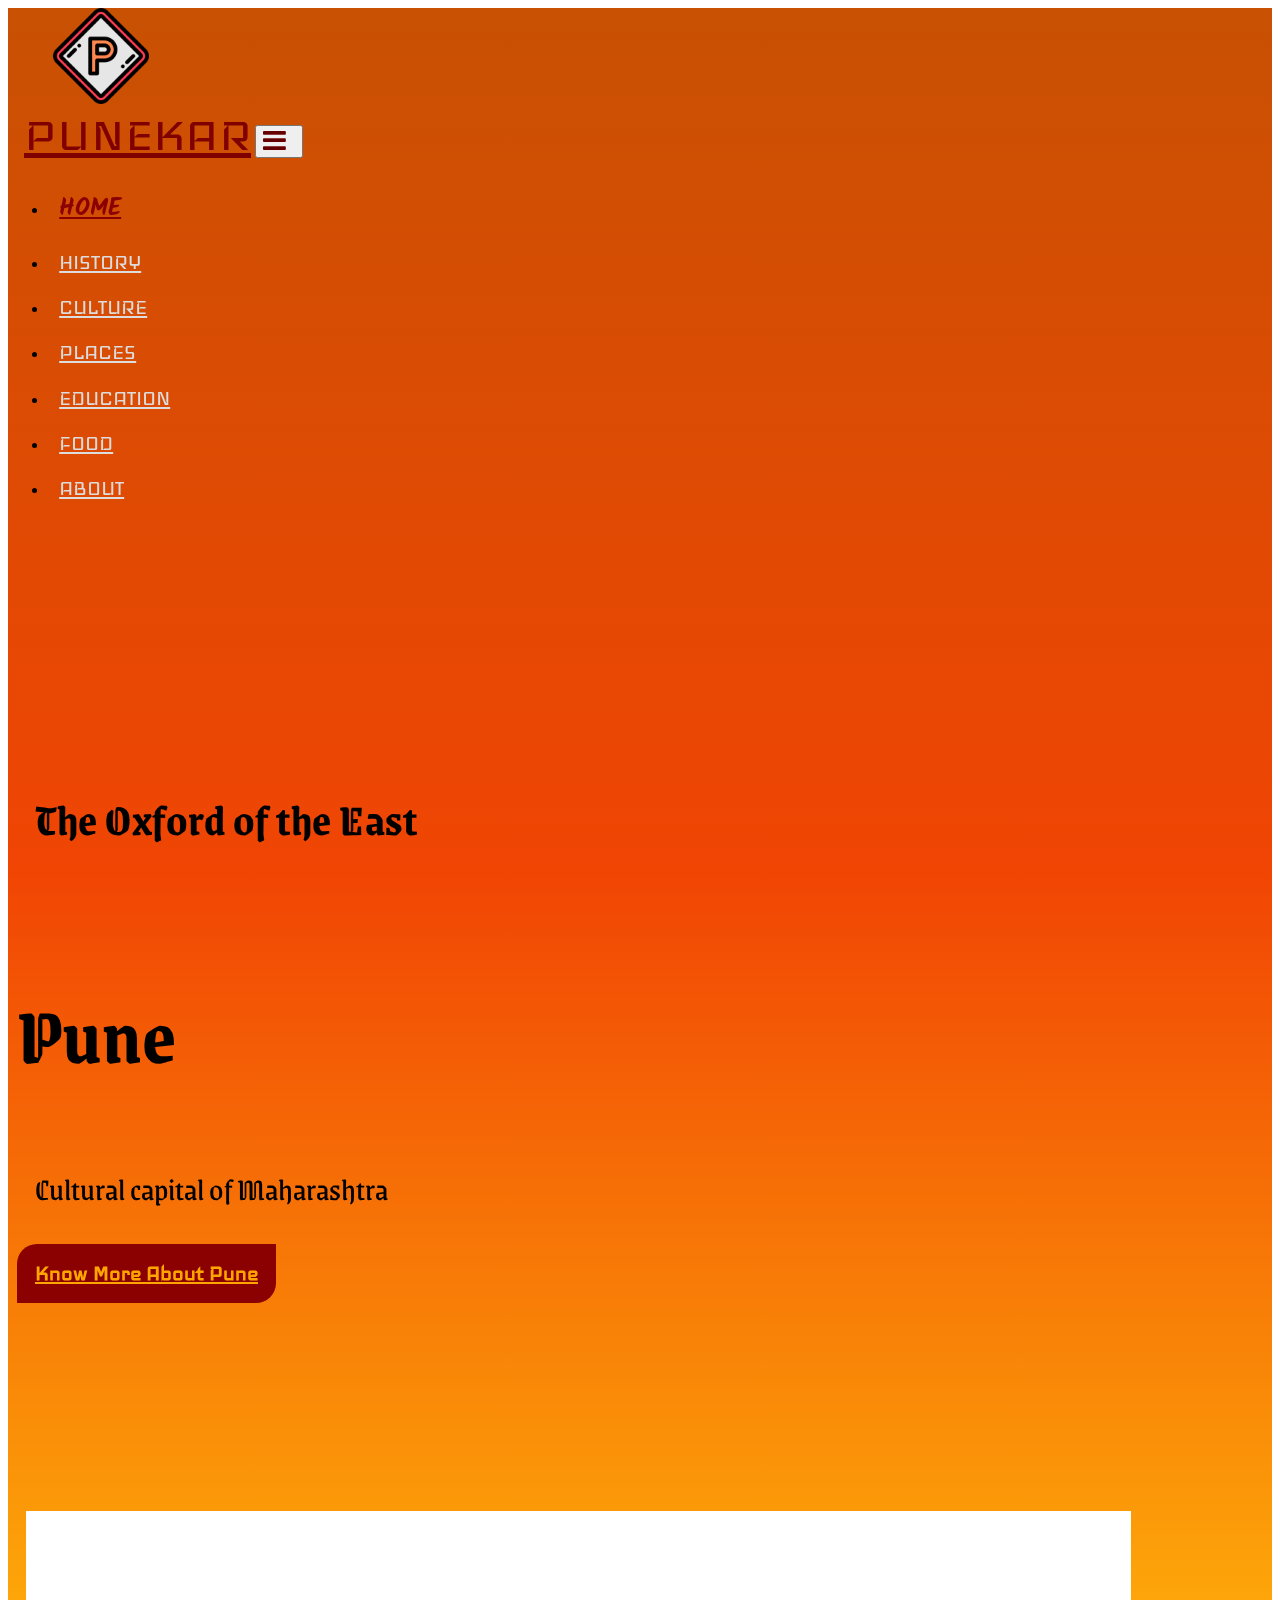
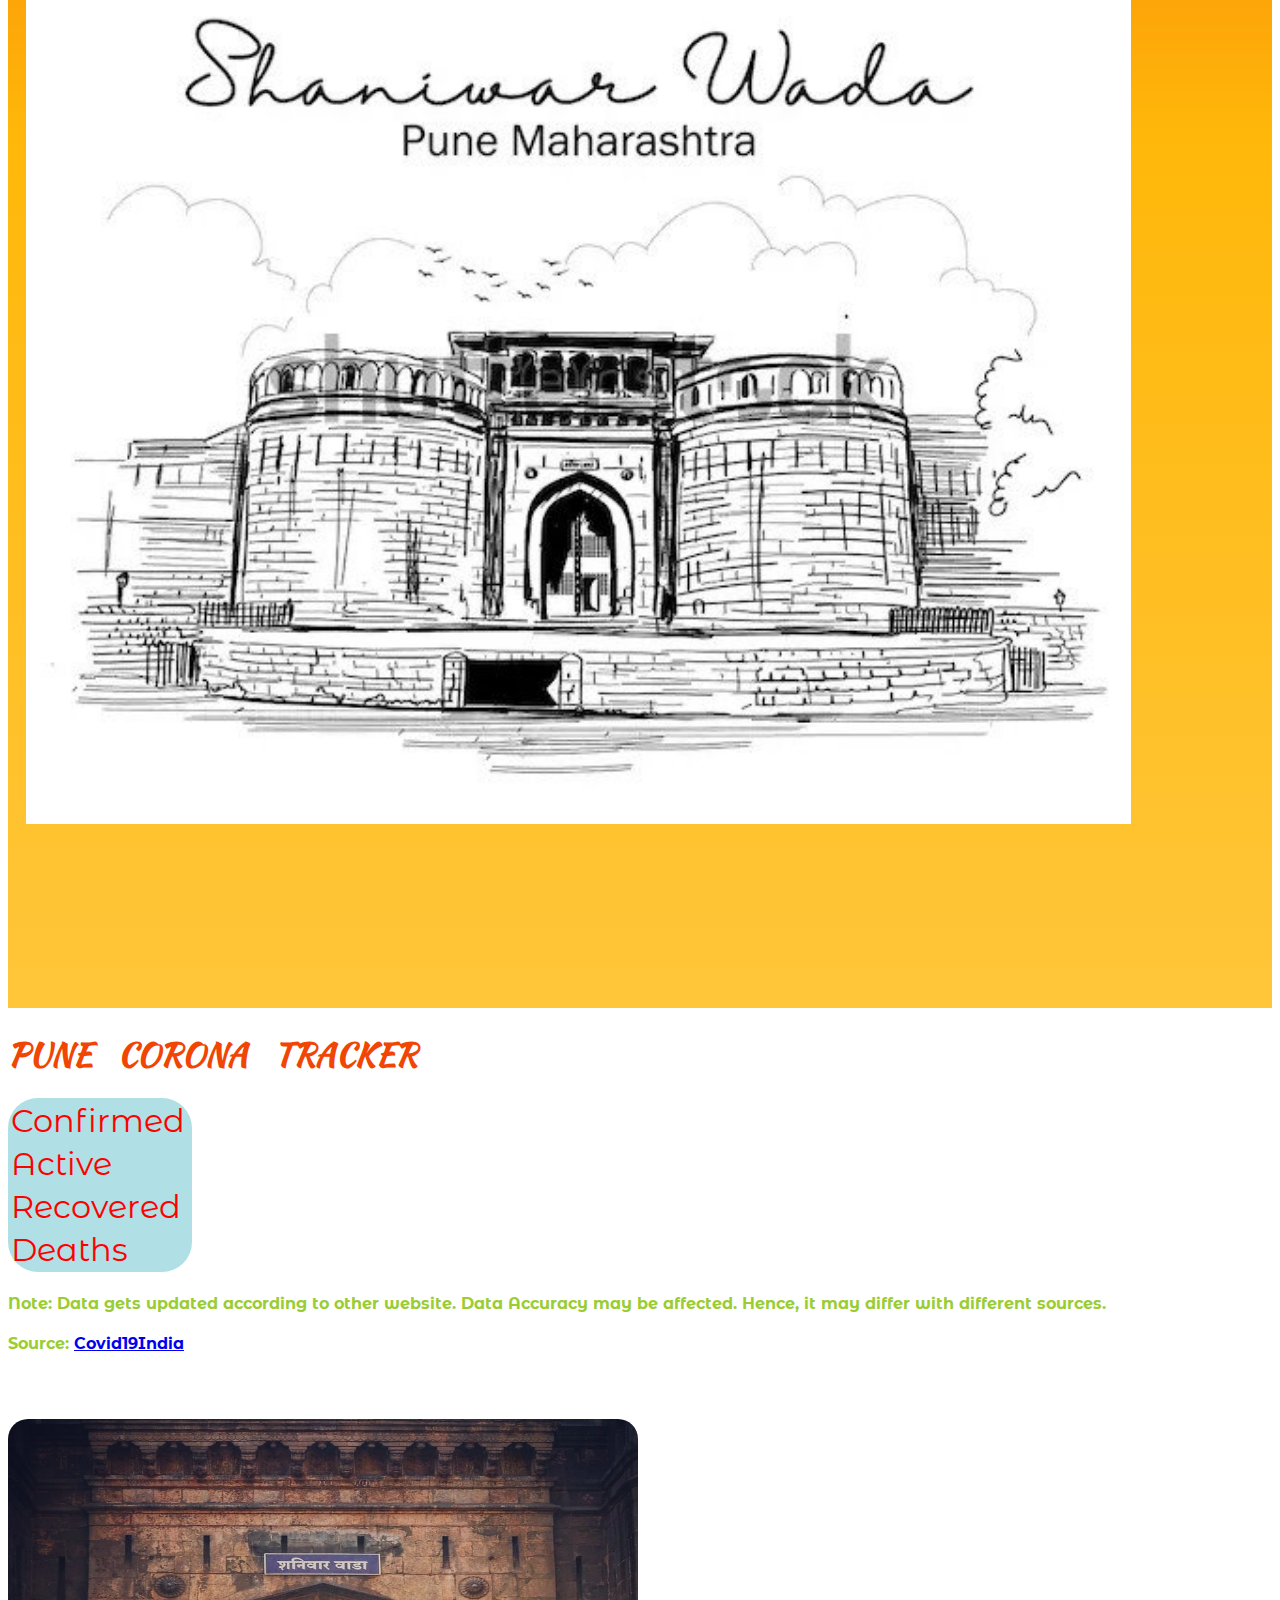
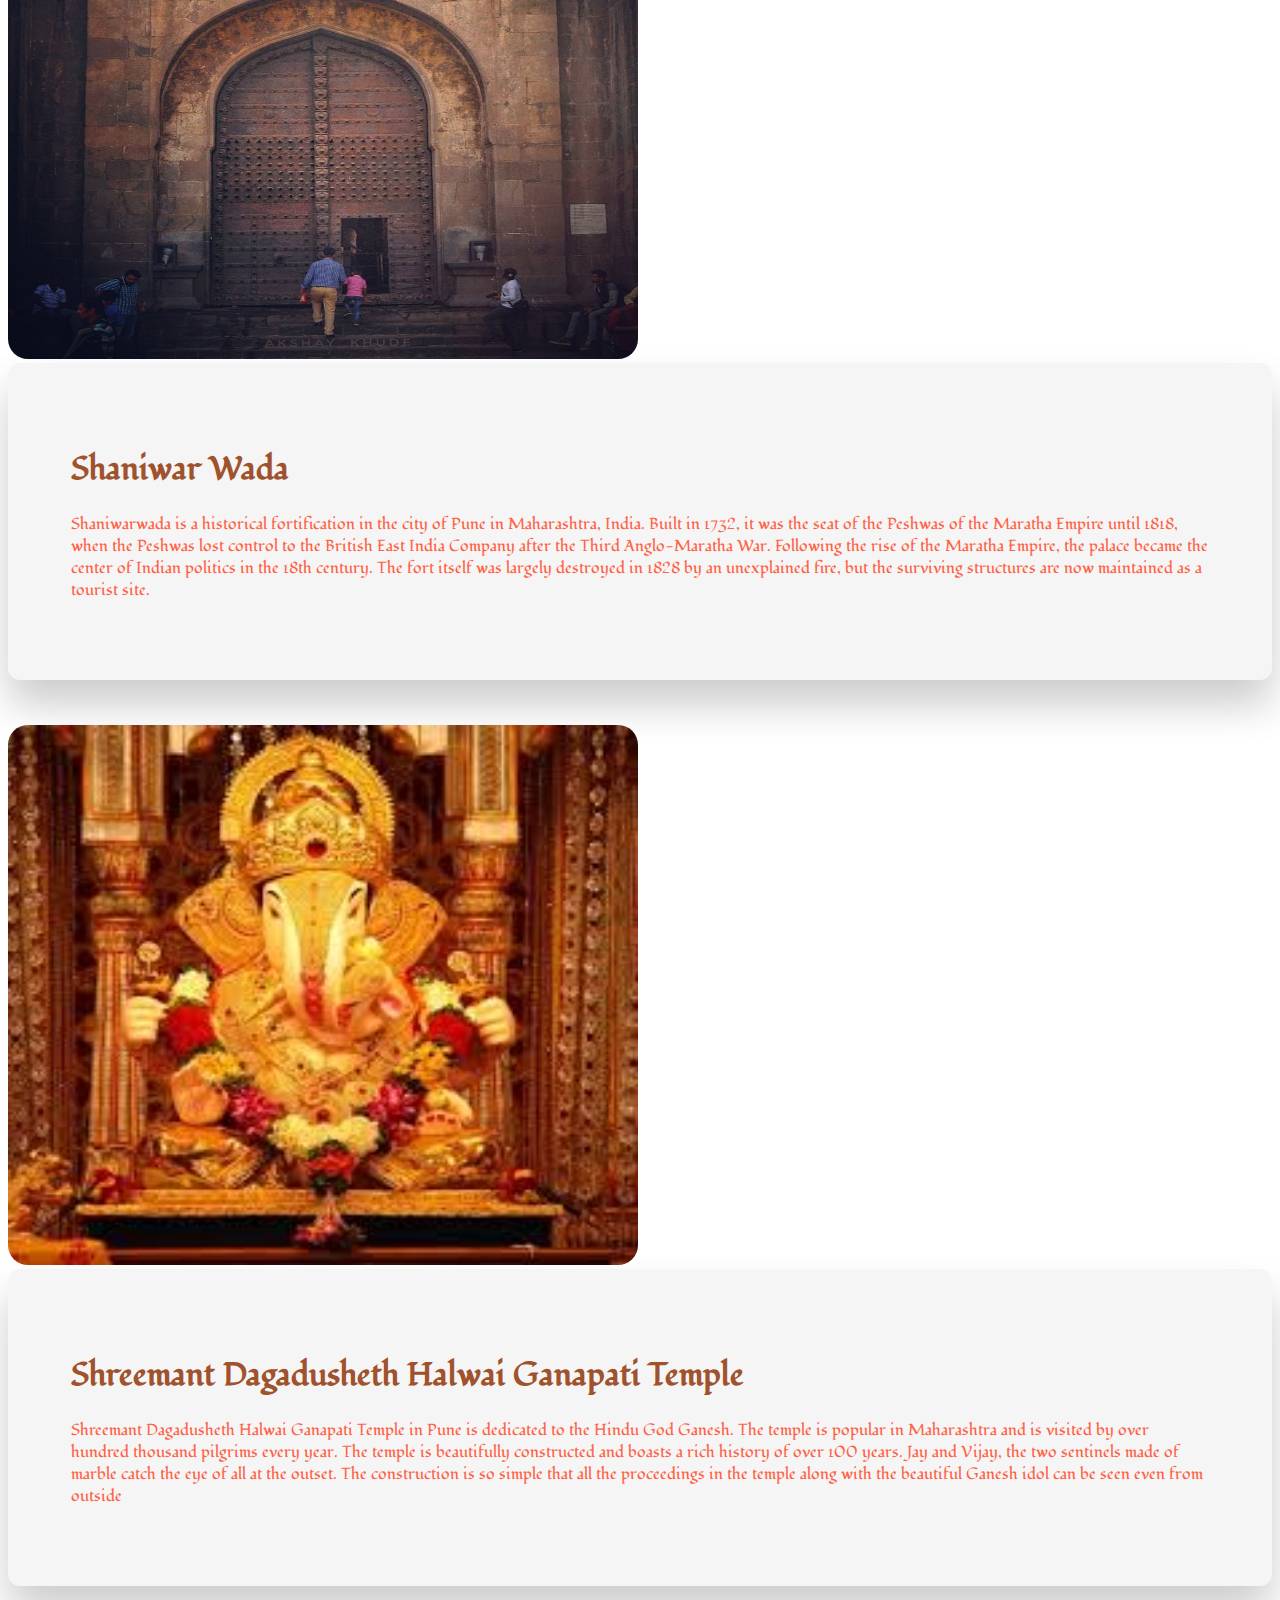
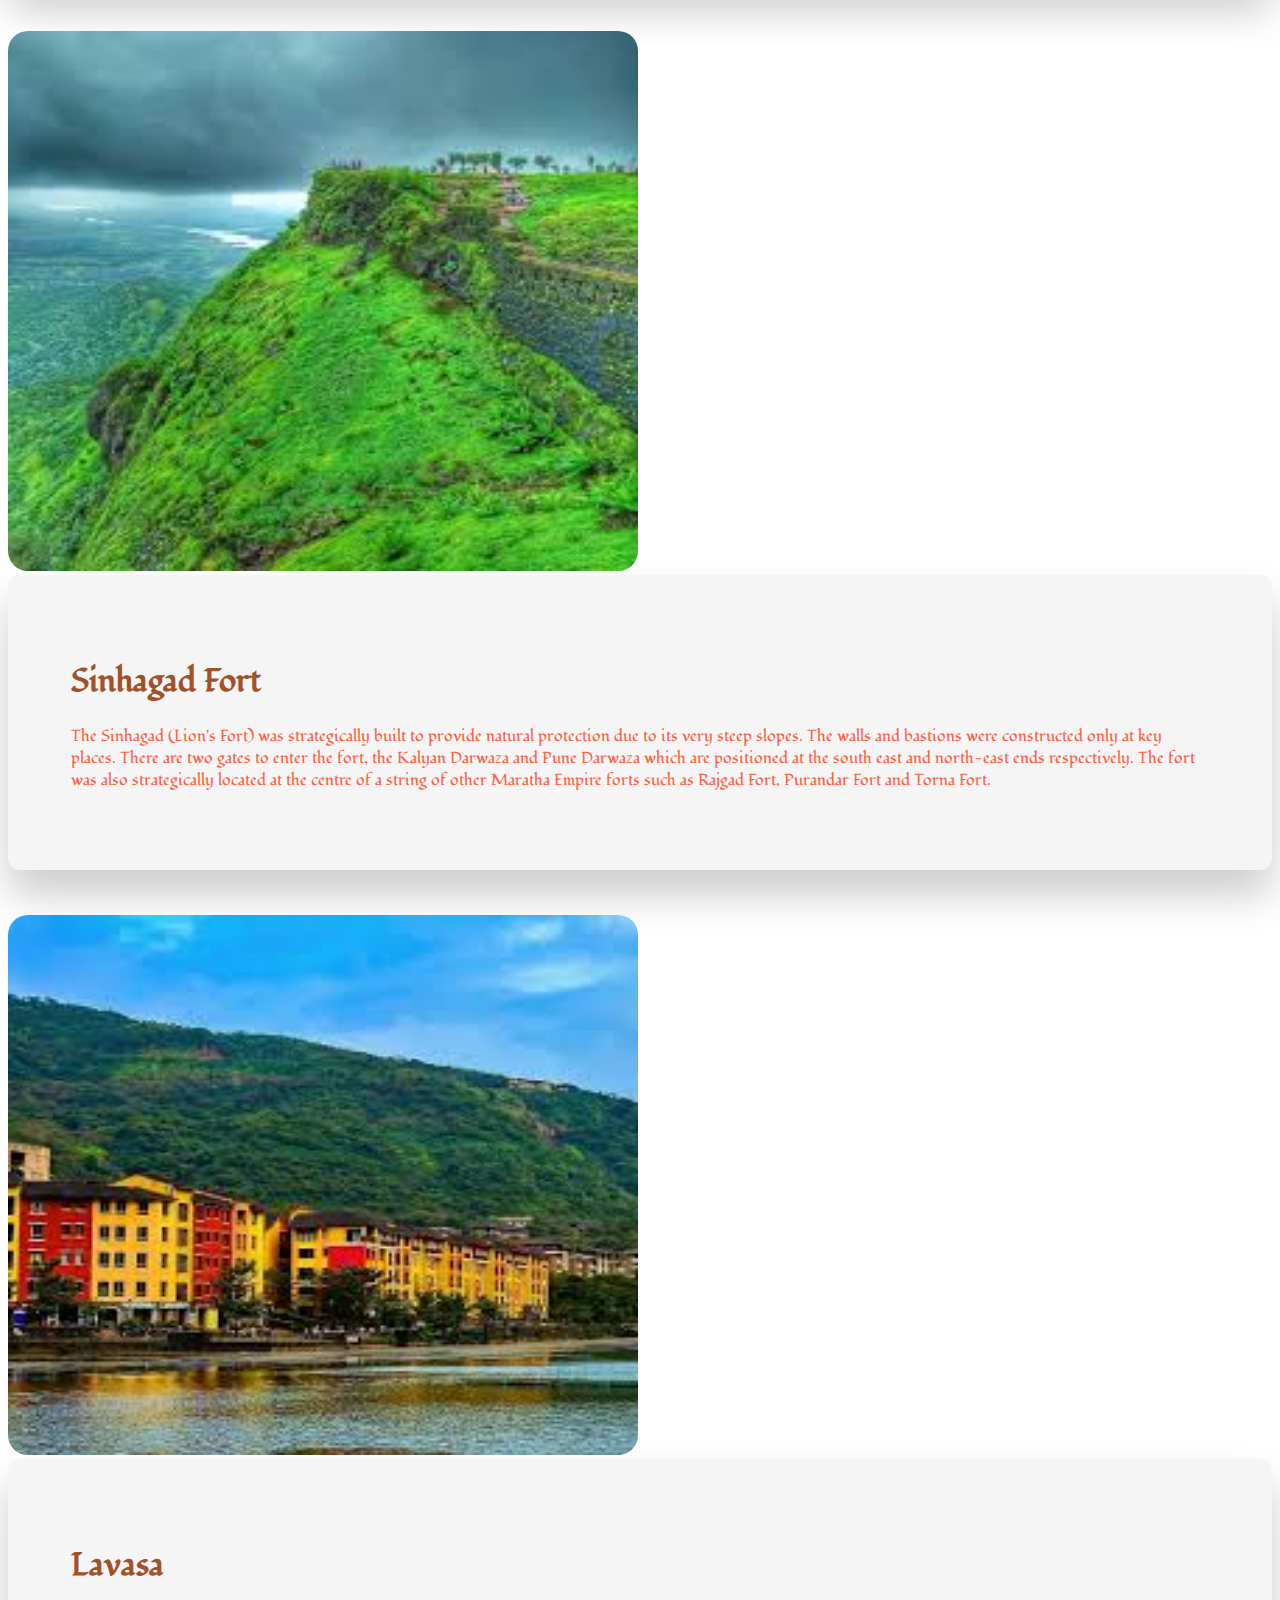
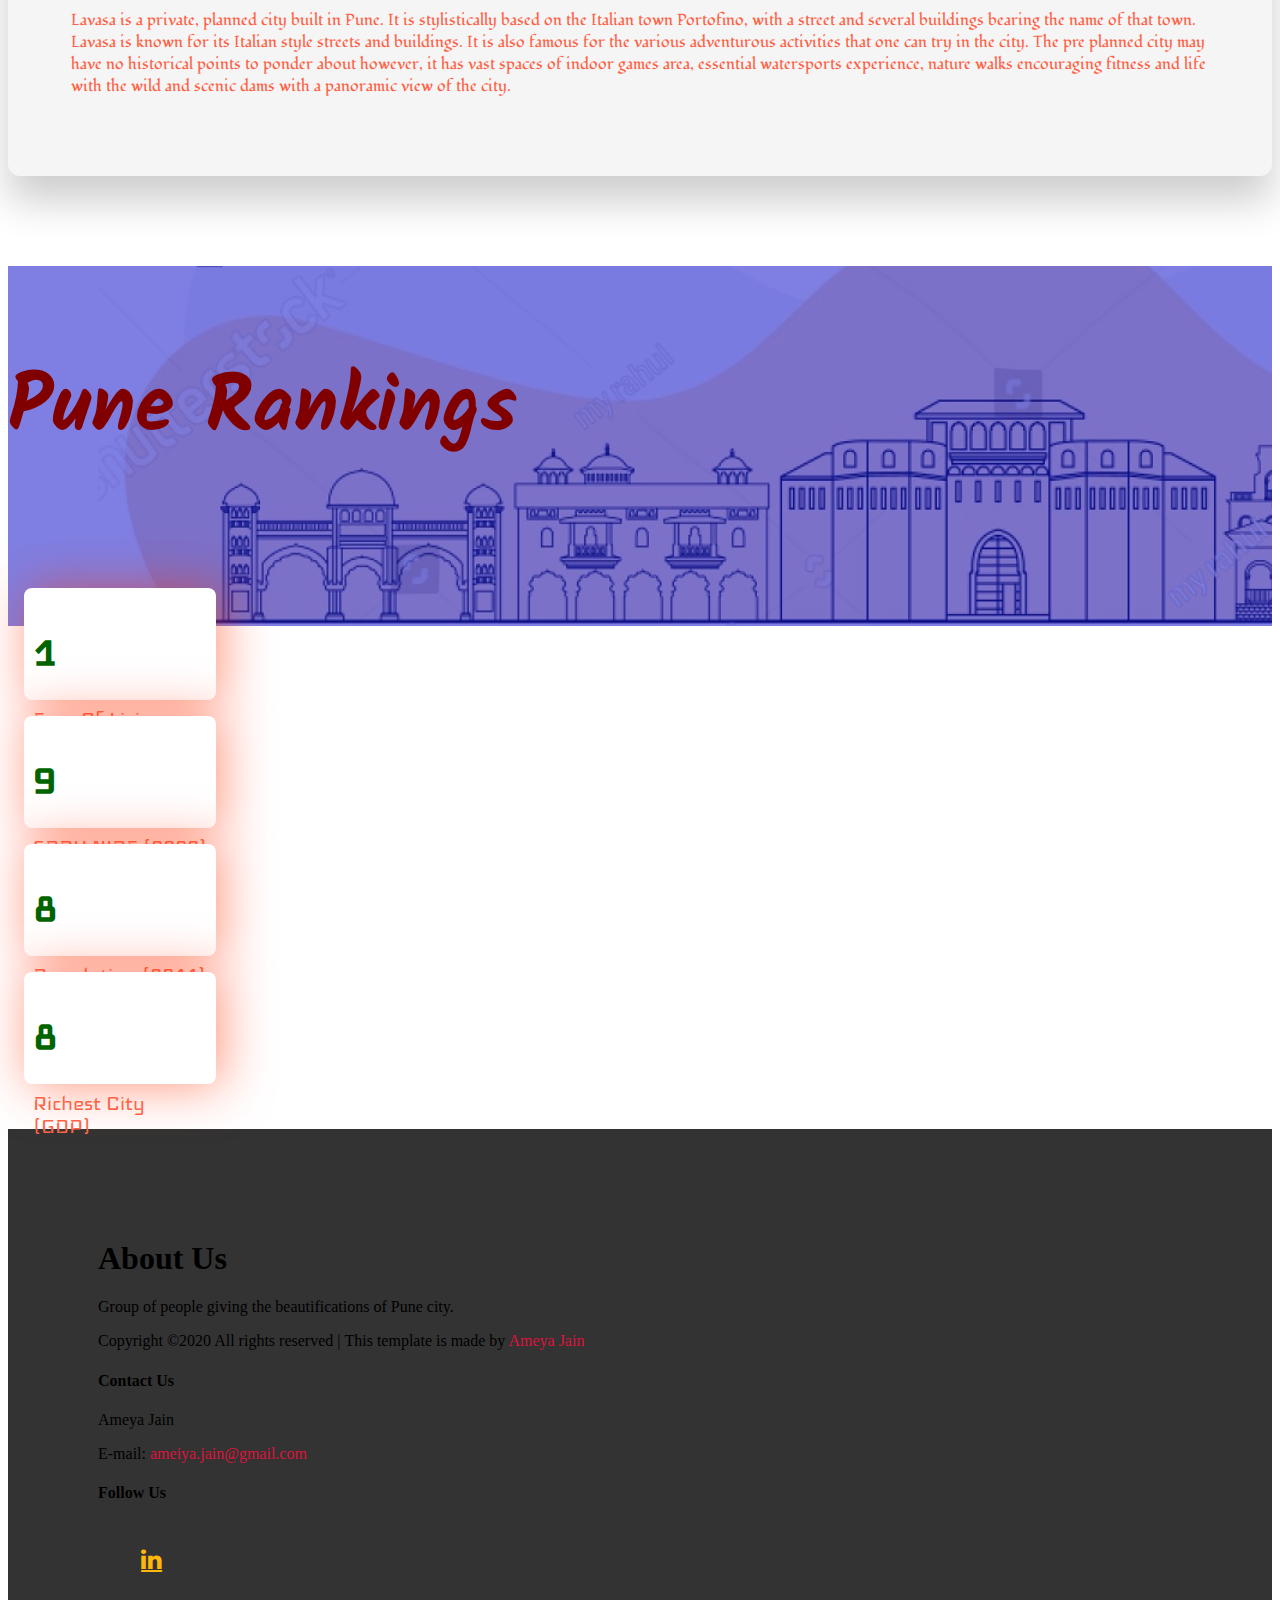
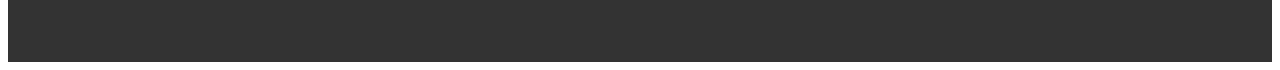
<file: index.html>
<!doctype html>
<html lang="en">
  <head>
    <meta charset="utf-8">
    <meta name="viewport" content="width=device-width, initial-scale=1, shrink-to-fit=no">

    <!-- Bootstrap CSS -->
    <link rel="stylesheet" href="https://stackpath.bootstrapcdn.com/bootstrap/4.5.0/css/bootstrap.min.css" integrity="sha384-9aIt2nRpC12Uk9gS9baDl411NQApFmC26EwAOH8WgZl5MYYxFfc+NcPb1dKGj7Sk" crossorigin="anonymous">
    <link rel="stylesheet" href="https://stackpath.bootstrapcdn.com/font-awesome/4.7.0/css/font-awesome.min.css" integrity="sha384-wvfXpqpZZVQGK6TAh5PVlGOfQNHSoD2xbE+QkPxCAFlNEevoEH3Sl0sibVcOQVnN" crossorigin="anonymous">
    <link rel="stylesheet" href="css/style.css">
    <link rel="stylesheet" href="css/mob-tab-style.css">
    
    
    
    <link rel="shortcut icon" href="Images/favicon1.png" type="image/png">
    <title>HOME | PUNEKAR</title>
    
  </head>
  <body>

    <header>
        <div class="container-fluid p-0">
            <nav class="navbar navbar-expand-lg">
                <div class="logo">
                    <img src="Images/logo.png" alt="brand-logo">
                </div>
                <a class="navbar-brand" href="index.html">Punekar</a>
                <button class="navbar-toggler" type="button" data-toggle="collapse" data-target="#navbarNav" aria-controls="navbarNav" aria-expanded="false" aria-label="Toggle navigation">
                  <i class="fa fa-bars icon-menu-bar align-right"></i>
                </button>
                <div class="collapse navbar-collapse" id="navbarNav">
                    <div class="mr-auto"></div>
                  <ul class="navbar-nav">
                    <li class="nav-item active">
                      <a class="nav-link active-page" href="index.html">Home <span class="sr-only">(current)</span></a>
                    </li>
                    <li class="nav-item">
                        <a class="nav-link" href="history.html">History</a>
                    </li>
                    <li class="nav-item">
                      <a class="nav-link" href="culture.html">Culture</a>
                    <li class="nav-item dropdown">
                        <div class="dropdown">
                            <a href="#" class="nav-link">Places</a>
                            <div class="dropdown-content">
                                <a href="historic.html">Historic</a>
                                <a href="religious.html">Religious</a>
                                <a href="fun.html">Fun</a>
                            </div>
                        </div>
                        
                    </li>
                    </li>
                    <li class="nav-item">
                        <a class="nav-link" href="education.html">Education</a>
                    </li>
                    <li class="nav-item">
                        <a class="nav-link" href="food.html">Food</a>
                    </li>
                    <li class="nav-item">
                        <a class="nav-link" href="about.html">About</a>
                    </li>
                    
                  </ul>
                </div>
              </nav>
        </div>

        <div class="container text-center">
            <div class="row">
                <div class="col-md-7 col-sm-12">
                    <h6>The Oxford of the East</h6>
                    <h1>Pune</h1>
                    <p>Cultural capital of Maharashtra</p>
                    <a class="btn btn-primary btn-light px-5 py-2" href="moreaboutpune.html" role="button">Know More About Pune</a>
                </div>
                <div class="col-md-5 col-sm-12 h-25">
                    <img src="Images/shaniwarWada.webp" alt="wada">
                </div>
            </div>

        </div>

    </header>
    <main>


        <div class="container text-center corona-tracker">
            <h1>Pune Corona Tracker</h1>
        </div>
        <div class="container corona">
            <div class="m-0 p-0 text-right corona-time"></div>
            <table class="table table-hover table-striped text-center corona-table">
                
                <tbody>
                    <!-- <tr>
                        <td>New Cases</td>
                        <td class="newCases"></td>
                    </tr> -->
                    <tr>
                        <td>Confirmed</td>
                        <td class="confirmedCases"></td>
                    </tr>
                    <tr>
                        <td>Active</td>
                        <td class="activeCases"></td>
                    </tr>
                    <tr>
                        <td>Recovered</td>
                        <td class="recoveredCases"></td>
                    </tr>
                    <tr>
                        <td>Deaths</td>
                        <td class="deathCases"></td>
                    </tr>
                    
                </tbody>
              </table>

              <h4 class="text-center corona-note">
                Note: Data gets updated according to other website. Data Accuracy may be affected. Hence, it may differ with different sources.
            </h4>
            <h4 class="text-center corona-note">
                Source: <a href="https://covid19india.org/" target="_blank">Covid19India</a>
            </h4>
        </div>

        <section class="section-1">
            <div class="container text-center">
                <div class="row">
                    <div class="col-md-6">
                        <div class="wada">
                            <a href="Images/wada.jpg"><img src="Images/wada.jpg" alt="wada"></a>

                        </div>
                    </div>
                    <div class="col-md-6">
                        <div class="panel-box text-left">
                            <h1>Shaniwar Wada</h1>
                            <p>Shaniwarwada  is a historical fortification in the city of Pune in Maharashtra, India. Built in 1732, it was the seat of the Peshwas of the Maratha Empire until 1818, when the Peshwas lost control to the British East India Company after the Third Anglo-Maratha War. Following the rise of the Maratha Empire, the palace became the center of Indian politics in the 18th century.

                                The fort itself was largely destroyed in 1828 by an unexplained fire, but the surviving structures are now maintained as a tourist site.</p>
                        </div>
                    </div>
                </div>
            </div>

            <div class="container text-center">
                <div class="row">
                    <div class="col-md-6">
                        <div class="wada">
                            <a href="Images/dagdusheth.jpg"><img src="Images/dagdusheth.jpg" alt="dagdusheth"></a>

                        </div>
                    </div>
                    <div class="col-md-6">
                        <div class="panel-box text-left">
                            <h1>Shreemant Dagadusheth Halwai Ganapati Temple</h1>
                            <p>Shreemant Dagadusheth Halwai Ganapati Temple in Pune is dedicated to the Hindu God Ganesh. The temple is popular in Maharashtra and is visited by over hundred thousand pilgrims every year. The temple is beautifully constructed and boasts a rich history of over 100 years. Jay and Vijay, the two sentinels made of marble catch the eye of all at the outset. The construction is so simple that all the proceedings in the temple along with the beautiful Ganesh idol can be seen even from outside</p>
                        </div>
                    </div>
                </div>
            </div>

            <div class="container text-center">
                <div class="row">
                    <div class="col-md-6">
                        <div class="wada">
                            <a href="Images/sinhagad-fort.jpg"><img src="Images/sinhagad-fort.jpg" alt="sinhagad"></a>

                        </div>
                    </div>
                    <div class="col-md-6">
                        <div class="panel-box text-left">
                            <h1>Sinhagad Fort</h1>
                            <p>The Sinhagad (Lion's Fort) was strategically built to provide natural protection due to its very steep slopes. The walls and bastions were constructed only at key places. There are two gates to enter the fort, the Kalyan Darwaza and Pune Darwaza which are positioned at the south east and north-east ends respectively. The fort was also strategically located at the centre of a string of other Maratha Empire forts such as Rajgad Fort, Purandar Fort and Torna Fort.</p>
                        </div>
                    </div>
                </div>
            </div>

            <div class="container text-center">
                <div class="row">
                    <div class="col-md-6">
                        <div class="wada">
                            <a href="Images/lavasa.jpg"><img src="Images/lavasa.jpg" alt="lavasa"></a>

                        </div>
                    </div>
                    <div class="col-md-6">
                        <div class="panel-box text-left">
                            <h1>Lavasa</h1>
                            <p>Lavasa is a private, planned city built in Pune. It is stylistically based on the Italian town Portofino, with a street and several buildings bearing the name of that town. Lavasa is known for its Italian style streets and buildings. It is also famous for the various adventurous activities that one can try in the city. The pre planned city may have no historical points to ponder about however, it has vast spaces of indoor games area, essential watersports experience, nature walks encouraging fitness and life with the wild and scenic dams with a panoramic view of the city.</p>
                        </div>
                    </div>
                </div>
            </div>

        </section>


        <section class="section-2 container-fluid p-0">
            <div class="cover">
                <div class="content text-center">
                    <h1>Pune Rankings</h1>

                </div>
            </div>
            <div class="container-fluid text-center">
                <div class="numbers d-flex flex-md-row flex-wrap justify-content-center">
                    <div class="rect">
                        <h1>1</h1>
                        <p>Ease Of Living</p>
                    </div>
                    <div class="rect">
                        <h1>9</h1>
                        <p>SPPU NIRF (2020)</p>
                    </div>
                    <div class="rect">
                        <h1>8</h1>
                        <p>Population (2011)</p>
                    </div>
                    <div class="rect">
                        <h1>8</h1>
                        <p>Richest City (GDP)</p>
                    </div>
                </div>
            </div>
        </section>

        <!-- <div class="container counter">
            <div id="sfcf3u6btxgqpl9l9rpe9d66jkgx5jm9762"></div><script type="text/javascript" src="https://counter3.stat.ovh/private/counter.js?c=f3u6btxgqpl9l9rpe9d66jkgx5jm9762&down=async" async></script><noscript><a href="https://www.freecounterstat.com" title="website counters"><img src="https://counter3.stat.ovh/private/freecounterstat.php?c=f3u6btxgqpl9l9rpe9d66jkgx5jm9762" border="0" title="website counters" alt="website counters"></a></noscript>
        </div> -->

        
    </main>
    <footer>
        <div class="container-fluid p-0">
            <div class="row text-left">
                <div class="col-md-5 col-sm-12 aboutus">
                    <h1 class="text-light">About Us</h1>
                    <p class="text-muted">
                        Group of people giving the beautifications of Pune city.
                    </p>
                    <p class="pt-2 text-muted">
                        Copyright &copy2020 All rights reserved&nbsp;|&nbsp;This template is made by <span>Ameya Jain</span>
                    </p>
                </div>
                <div class="col-md-5 col-sm-12">
                    <h4 class="text-light">Contact Us</h4>
                    <p class="text-muted">Ameya Jain</p>
                    <p class="text-muted">E-mail: <span>ameiya.jain@gmail.com</span></p>

                </div>
                <div class="col-md-2 col-sm-12">
                    <h4 class="text-light">Follow Us</h4>
                    <div class="column">
                        <a href="https://www.linkedin.com/in/ameya-jain-8344611b0" target="_blank" class="fa fa-linkedin"></a>
                    </div>
                </div>
            </div>
        </div>
    </footer>






    
    <!-- jQuery first, then Popper.js, then Bootstrap JS -->
    <script src="https://cdnjs.cloudflare.com/ajax/libs/jquery/3.5.1/jquery.min.js" integrity="sha512-bLT0Qm9VnAYZDflyKcBaQ2gg0hSYNQrJ8RilYldYQ1FxQYoCLtUjuuRuZo+fjqhx/qtq/1itJ0C2ejDxltZVFg==" crossorigin="anonymous"></script>
    <script src="https://cdn.jsdelivr.net/npm/popper.js@1.16.0/dist/umd/popper.min.js" integrity="sha384-Q6E9RHvbIyZFJoft+2mJbHaEWldlvI9IOYy5n3zV9zzTtmI3UksdQRVvoxMfooAo" crossorigin="anonymous"></script>
    <script src="https://stackpath.bootstrapcdn.com/bootstrap/4.5.0/js/bootstrap.min.js" integrity="sha384-OgVRvuATP1z7JjHLkuOU7Xw704+h835Lr+6QL9UvYjZE3Ipu6Tp75j7Bh/kR0JKI" crossorigin="anonymous"></script>



    <script src="js/jquery.ripples-min.js" type="text/javascript"></script>
    <script src="js/main.js" type="text/javascript"></script>
  
  </body>
</html>







<!-- landmark -->
</file>
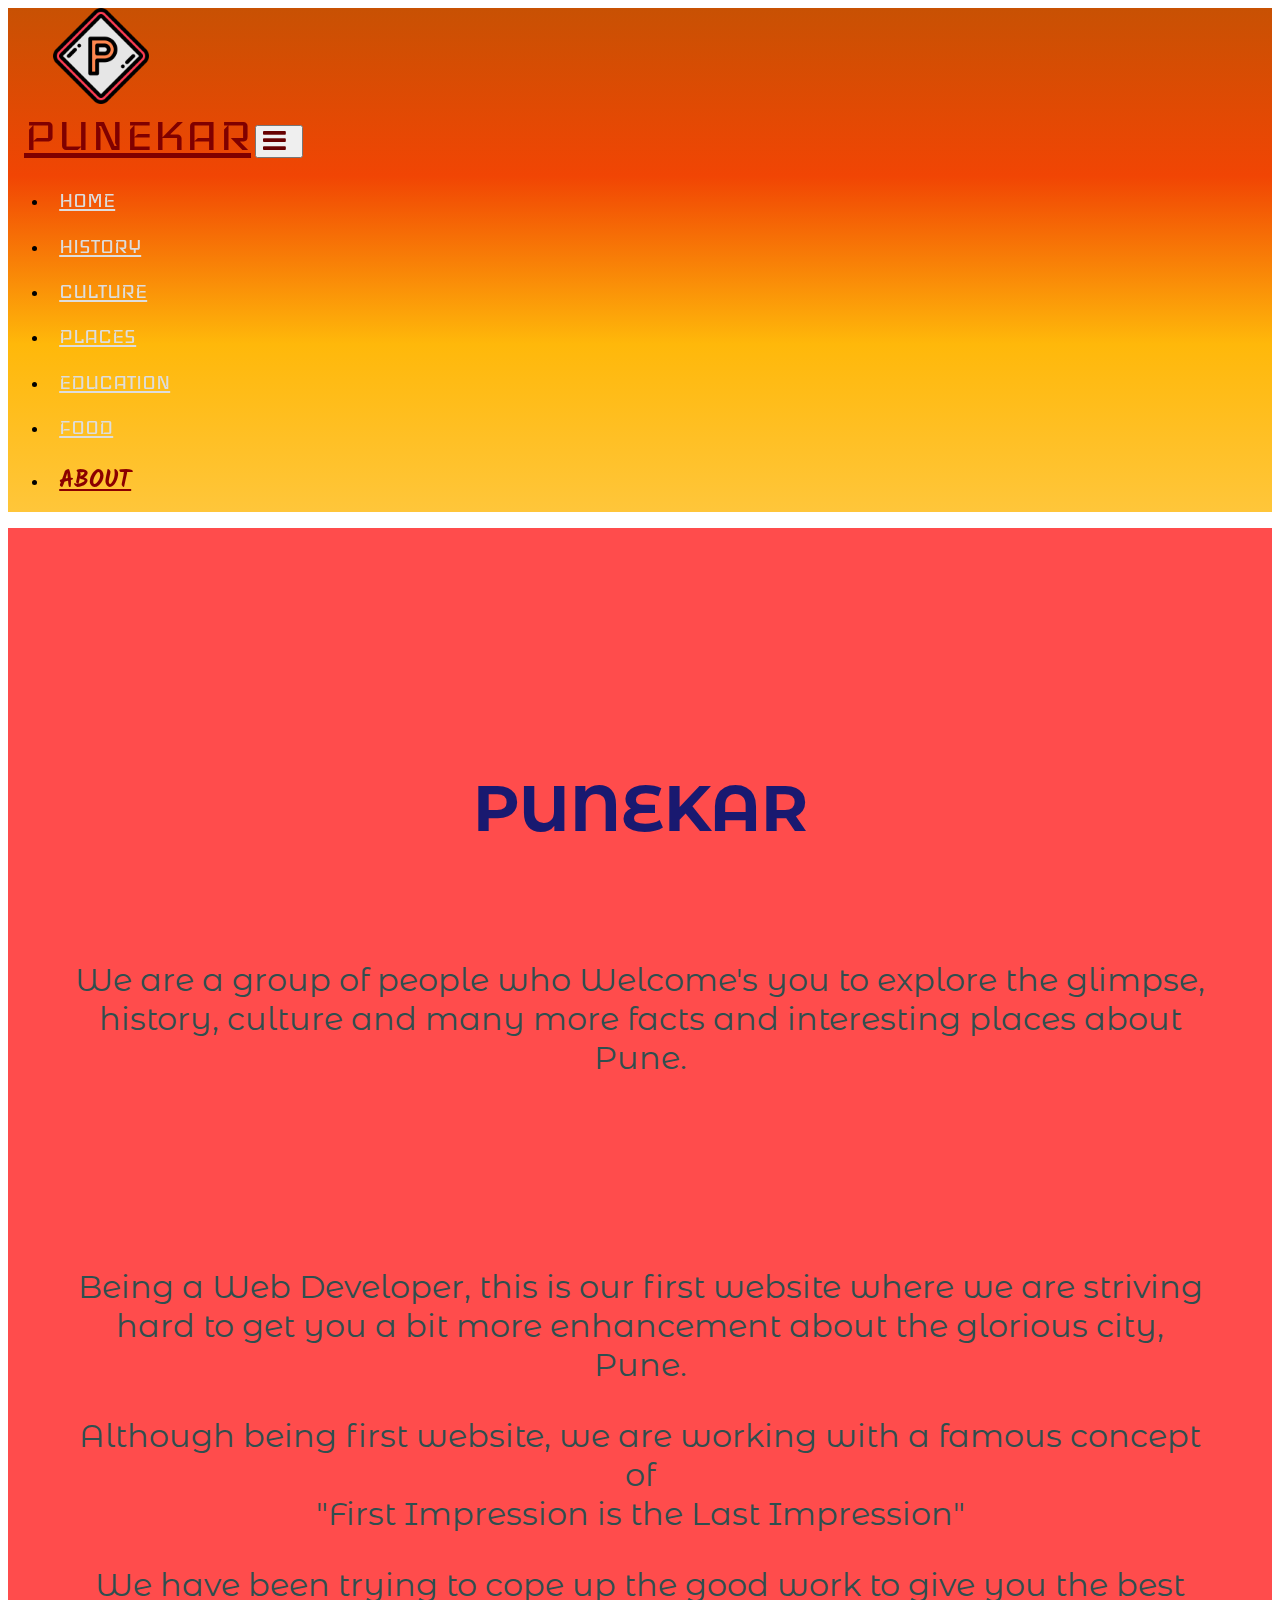
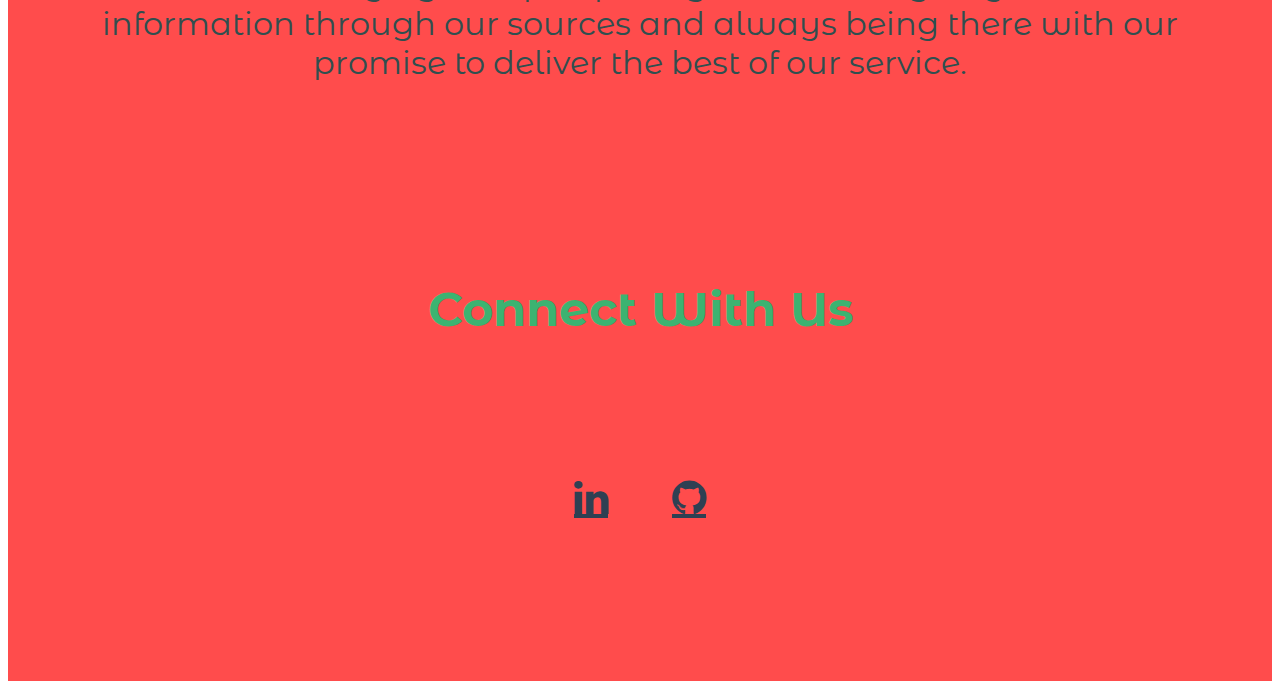
<file: about.html>
<!doctype html>
<html lang="en">
  <head>
    <meta charset="utf-8">
    <meta name="viewport" content="width=device-width, initial-scale=1, shrink-to-fit=no">

    <!-- Bootstrap CSS -->
    <link rel="stylesheet" href="https://stackpath.bootstrapcdn.com/bootstrap/4.5.0/css/bootstrap.min.css" integrity="sha384-9aIt2nRpC12Uk9gS9baDl411NQApFmC26EwAOH8WgZl5MYYxFfc+NcPb1dKGj7Sk" crossorigin="anonymous">
    <link rel="stylesheet" href="https://stackpath.bootstrapcdn.com/font-awesome/4.7.0/css/font-awesome.min.css" integrity="sha384-wvfXpqpZZVQGK6TAh5PVlGOfQNHSoD2xbE+QkPxCAFlNEevoEH3Sl0sibVcOQVnN" crossorigin="anonymous">
    <link rel="stylesheet" href="css/style.css">
    <link rel="stylesheet" href="css/mob-tab-style.css">
    <link rel="shortcut icon" href="Images/favicon1.png" type="image/png">
    <title>ABOUT | PUNEKAR</title>
  </head>
  <body>

    <header>
        <div class="container-fluid p-0">
            <nav class="navbar navbar-expand-lg">
                <div class="logo">
                    <img src="Images/logo.png" alt="brand-logo">
                </div>
                <a class="navbar-brand" href="index.html">Punekar</a>
                <button class="navbar-toggler" type="button" data-toggle="collapse" data-target="#navbarNav" aria-controls="navbarNav" aria-expanded="false" aria-label="Toggle navigation">
                  <!-- <i class="fas fa-align-right text-light"></i> -->
                  <i class="fa fa-bars icon-menu-bar align-right"></i>
                </button>
                <div class="collapse navbar-collapse" id="navbarNav">
                    <div class="mr-auto"></div>
                  <ul class="navbar-nav">
                    <li class="nav-item active">
                      <a class="nav-link" href="index.html">Home</a>
                    </li>
                    <li class="nav-item">
                        <a class="nav-link" href="history.html">History</a>
                    </li>
                    <li class="nav-item">
                      <a class="nav-link" href="culture.html">Culture</a>
                    <li class="nav-item dropdown">
                        <div class="dropdown">
                            <a href="#" class="nav-link">Places</a>
                            <div class="dropdown-content">
                                <a href="historic.html">Historic</a>
                                <a href="religious.html">Religious</a>
                                <a href="fun.html">Fun</a>
                            </div>
                        </div>
                        
                    </li>
                    </li>
                    <li class="nav-item">
                        <a class="nav-link" href="education.html">Education</a>
                    </li>
                    <li class="nav-item">
                        <a class="nav-link" href="food.html">Food</a>
                    </li>
                    <li class="nav-item">
                        <a class="nav-link active-page" href="about.html">About <span class="sr-only">(current)</span></a>
                    </li>
                    
                  </ul>
                </div>
              </nav>
        </div>
        
    </header>


    <main>


        <div class="container-fluid about-page">
            <div class="col-md-12 col-sm-12 heading-name">
                <h1 class="text-center">Punekar</h1>
                <br>
                <p>
                    We are a group of people who  Welcome's you to explore the glimpse, history, culture and many more facts and interesting places about Pune.</p>
            </div>

            <div class="col-md-12 col-sm-12 vision">
                <!-- <h3 class="text-center">Vision</h3> -->
                <p>Being a Web Developer, this is our first website where we are striving hard to get you a bit more enhancement about the glorious city, Pune.</p>
                <p>Although being first website,  we are working with a famous concept of <br> "First Impression is the Last Impression"</p>
                <p> We have been trying to cope up the good work to give you the best information through our sources and always being there with our promise to deliver the best of our service.</p>
            </div>

            <div class="col-md-12 col-sm-12 connect">
                <h2 class="text-center">Connect With Us</h2>
                <a href="https://www.linkedin.com/in/ameya-jain-8344611b0" class="fa fa-linkedin" target="_blank"></a>
                <a href="https://github.com/AmeyaJain-25" class="fa fa-github" target="_blank"></a>
            </div>

        </div>

    </main>







<!-- 
    <footer>
        <div class="container-fluid p-0 m-0">
            <div class="row text-left">
                <div class="col-md-5 col-sm-12 aboutus">
                    <h1 class="text-light">About Us</h1>
                    <p class="text-muted">
                        Group of people giving the beautifications of Pune city.
                    </p>
                    <p class="pt-2 text-muted">
                        Copyright &copy2020 All rights reserved&nbsp;|&nbsp;This template is made by <span>Ameya Jain</span>
                    </p>
                </div>
                <div class="col-md-5 col-sm-12">
                    <h4 class="text-light">Contact Us</h4>
                    <p class="text-muted">Ameya Jain</p>
                    <p class="text-muted">E-mail: <span>ameiya.jain@gmail.com</span></p>

                </div>
                <div class="col-md-2 col-sm-12">
                    <h4 class="text-light">Follow Us</h4>
                    <div class="column">
                        <a href="#" class="fa fa-facebook"></a>
                        <a href="#" class="fa fa-twitter"></a>
                        <a href="#" class="fa fa-linkedin"></a>
                    </div>
                </div>
            </div>
        </div>
    </footer>
 -->


  
    <!-- jQuery first, then Popper.js, then Bootstrap JS -->
    <script src="https://cdnjs.cloudflare.com/ajax/libs/jquery/3.5.1/jquery.min.js" integrity="sha512-bLT0Qm9VnAYZDflyKcBaQ2gg0hSYNQrJ8RilYldYQ1FxQYoCLtUjuuRuZo+fjqhx/qtq/1itJ0C2ejDxltZVFg==" crossorigin="anonymous"></script>
    <script src="https://cdn.jsdelivr.net/npm/popper.js@1.16.0/dist/umd/popper.min.js" integrity="sha384-Q6E9RHvbIyZFJoft+2mJbHaEWldlvI9IOYy5n3zV9zzTtmI3UksdQRVvoxMfooAo" crossorigin="anonymous"></script>
    <script src="https://stackpath.bootstrapcdn.com/bootstrap/4.5.0/js/bootstrap.min.js" integrity="sha384-OgVRvuATP1z7JjHLkuOU7Xw704+h835Lr+6QL9UvYjZE3Ipu6Tp75j7Bh/kR0JKI" crossorigin="anonymous"></script>

    <script src="js/jquery.ripples-min.js" type="text/javascript"></script>
    <script src="js/main.js" type="text/javascript"></script>
  
  </body>
</html>







<!-- landmark -->
</file>
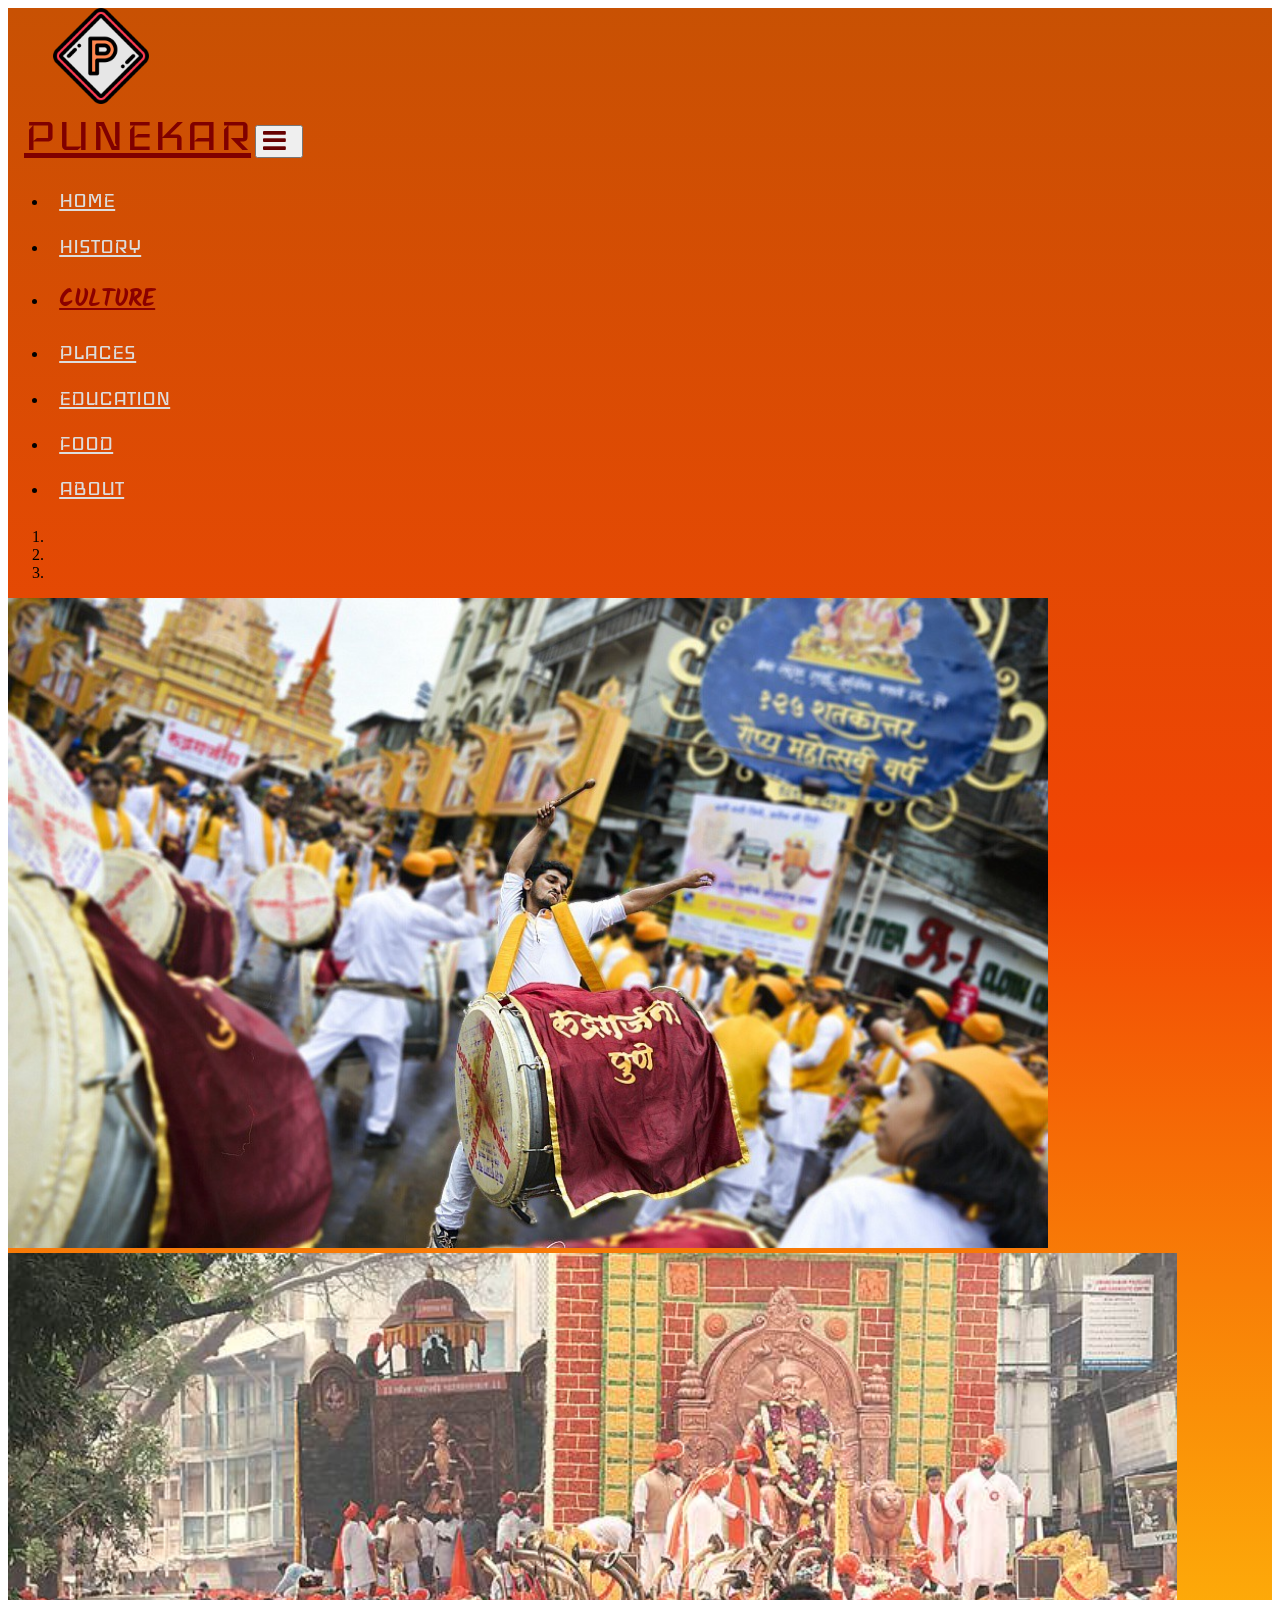
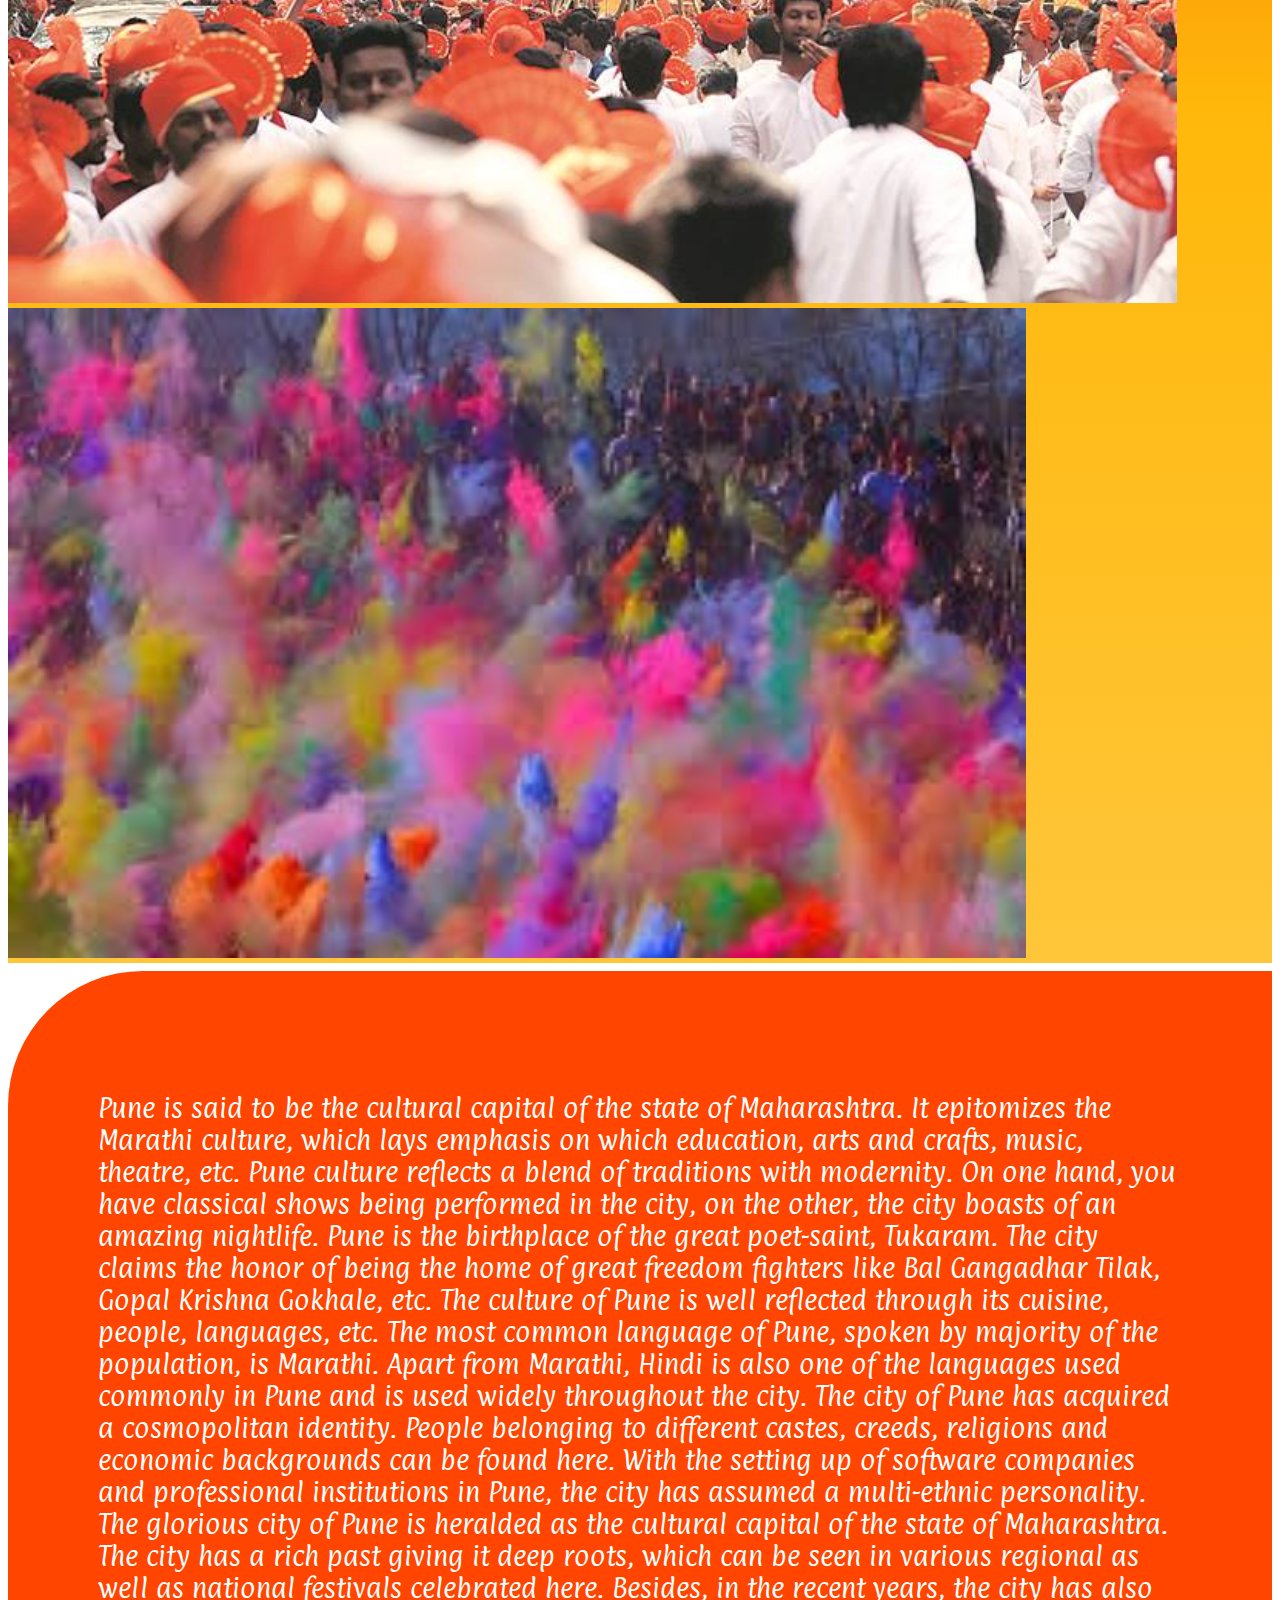
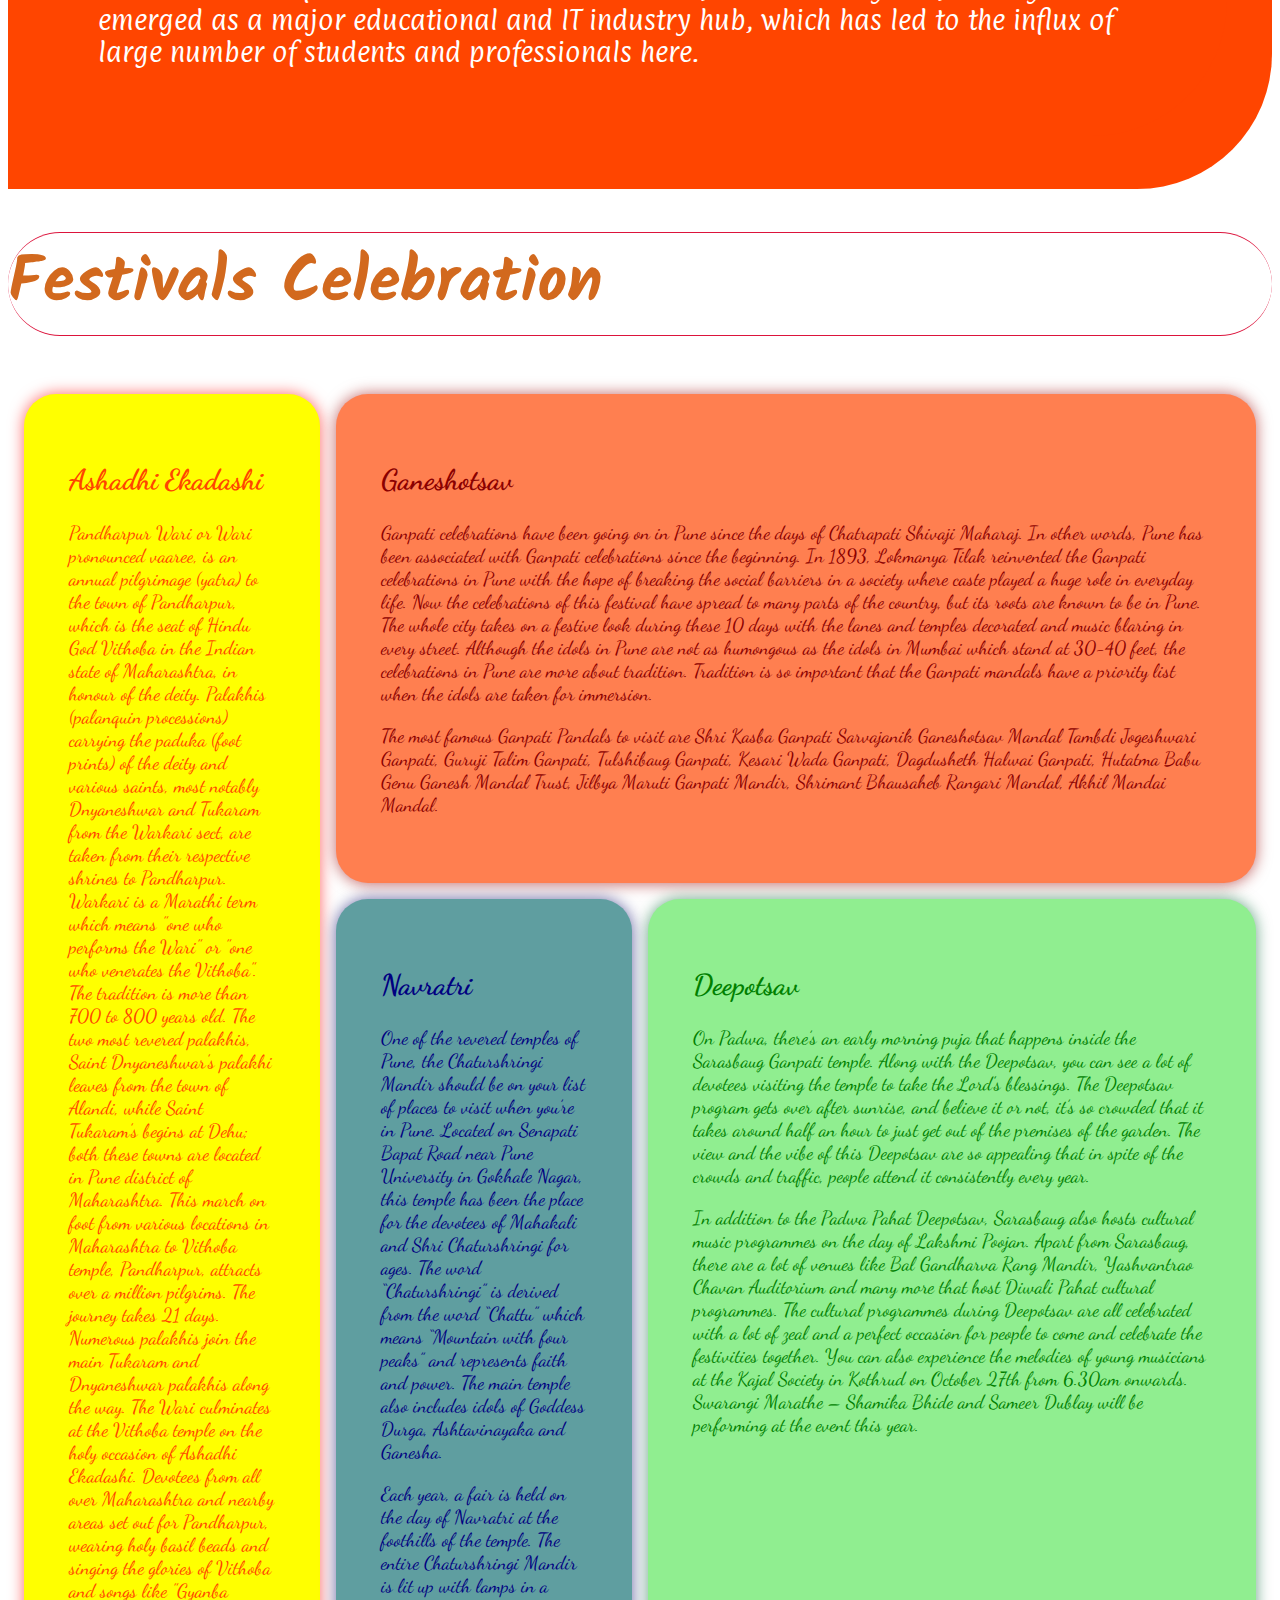
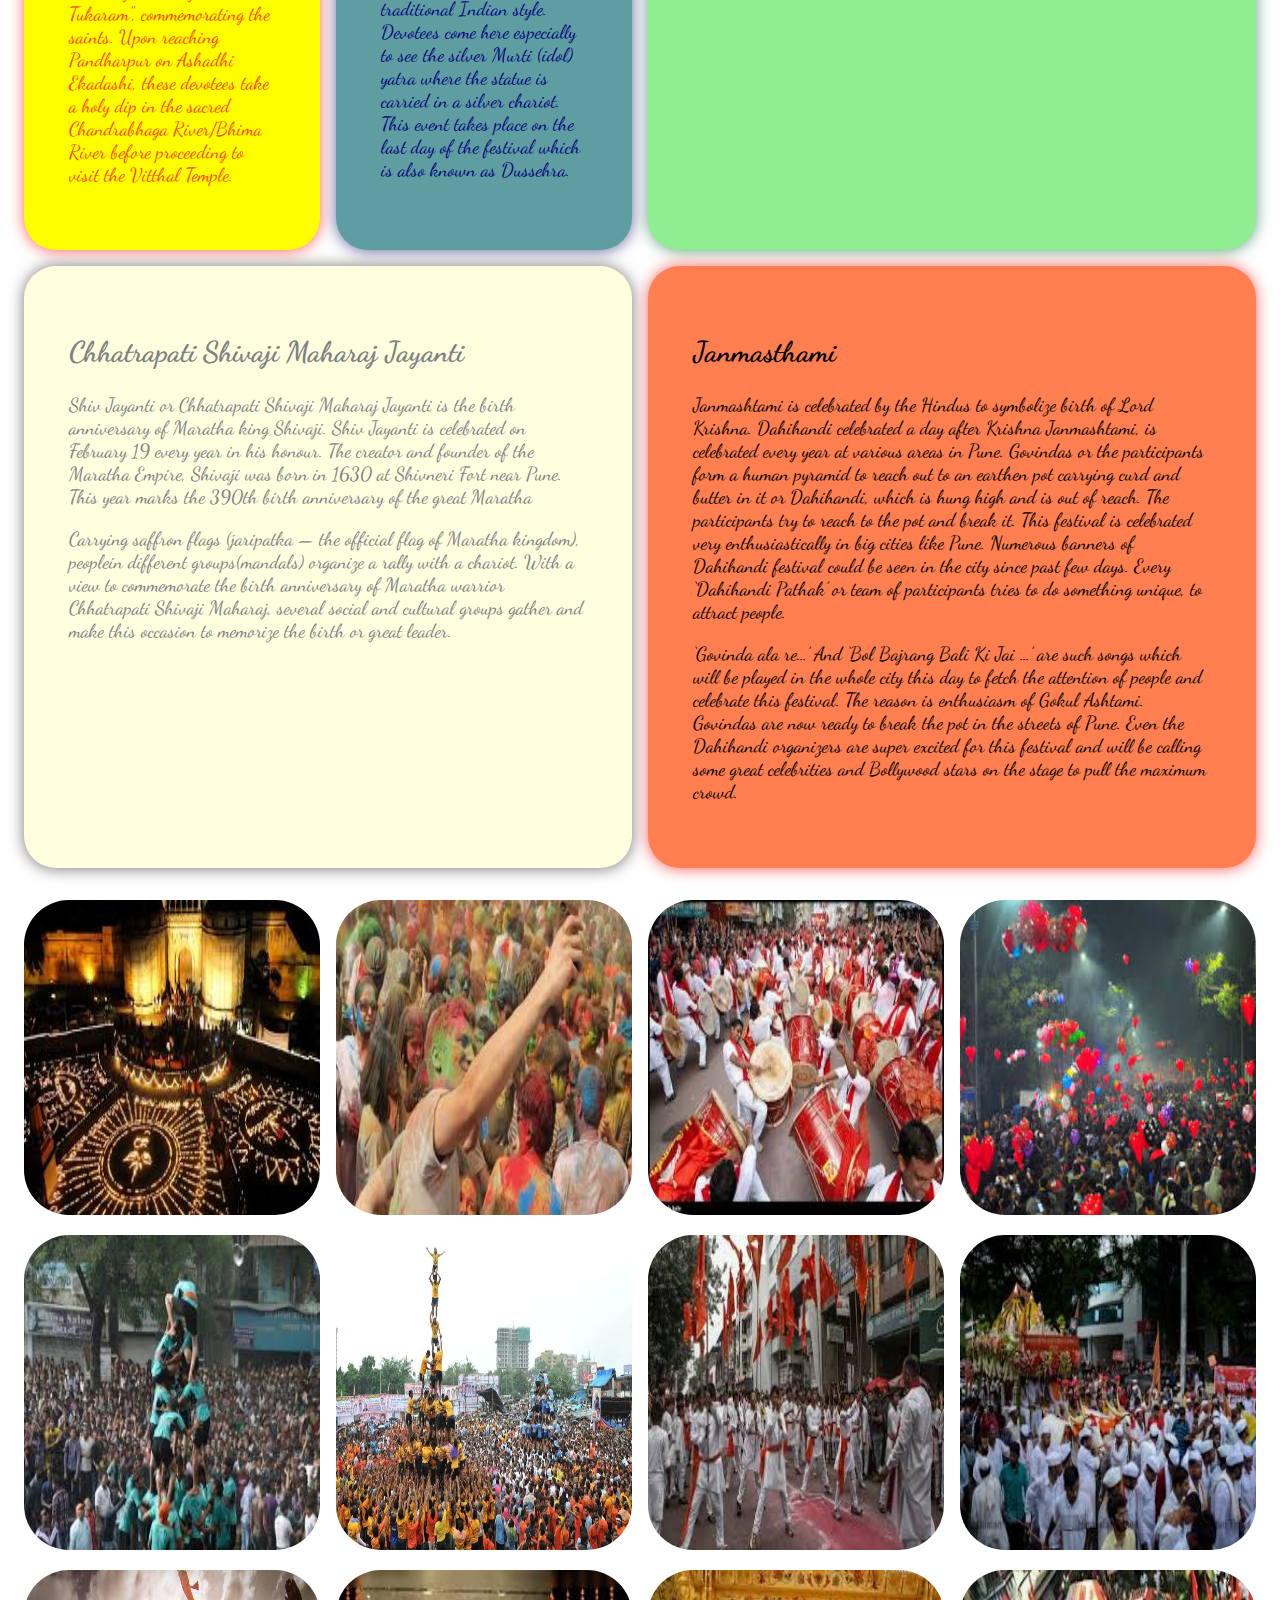
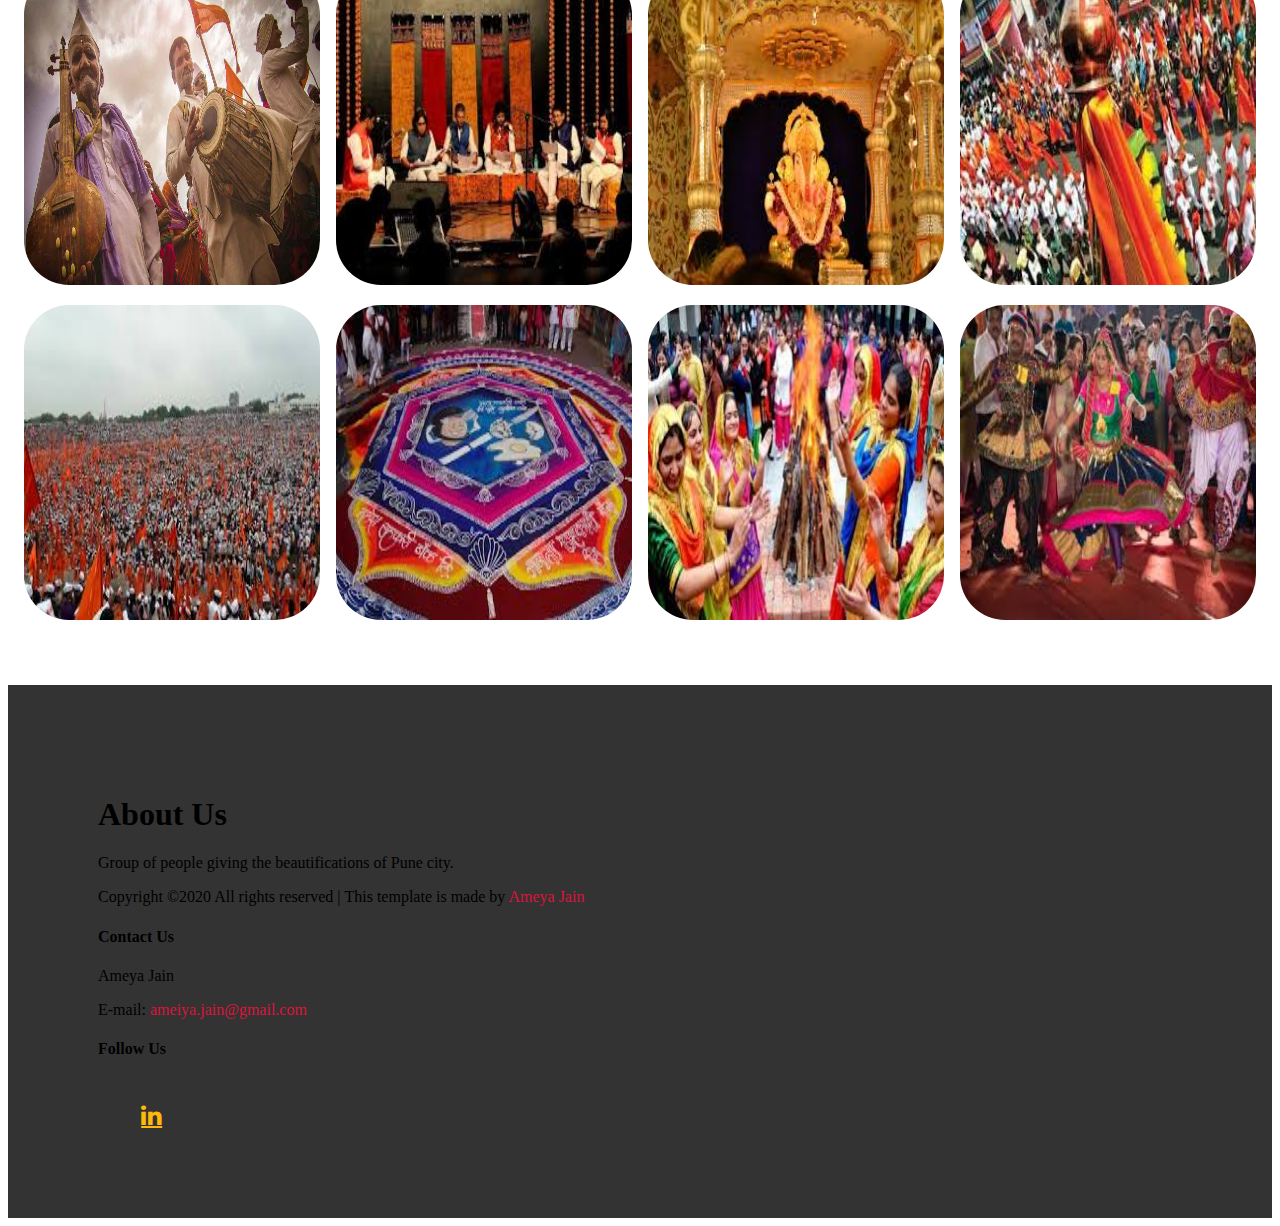
<file: culture.html>
<!doctype html>
<html lang="en">
  <head>
    <meta charset="utf-8">
    <meta name="viewport" content="width=device-width, initial-scale=1, shrink-to-fit=no">

    <!-- Bootstrap CSS -->
    <link rel="stylesheet" href="https://stackpath.bootstrapcdn.com/bootstrap/4.5.0/css/bootstrap.min.css" integrity="sha384-9aIt2nRpC12Uk9gS9baDl411NQApFmC26EwAOH8WgZl5MYYxFfc+NcPb1dKGj7Sk" crossorigin="anonymous">
    <link rel="stylesheet" href="https://stackpath.bootstrapcdn.com/font-awesome/4.7.0/css/font-awesome.min.css" integrity="sha384-wvfXpqpZZVQGK6TAh5PVlGOfQNHSoD2xbE+QkPxCAFlNEevoEH3Sl0sibVcOQVnN" crossorigin="anonymous">
    <link rel="stylesheet" href="css/style.css">
    <link rel="stylesheet" href="css/mob-tab-style.css">
    <link rel="shortcut icon" href="Images/favicon1.png" type="image/png">
    <title>CULTURE | PUNEKAR</title>
  </head>
  <body>

    <header>
        <div class="container-fluid p-0">
            <nav class="navbar navbar-expand-lg">
              <div class="logo">
                <img src="Images/logo.png" alt="brand-logo">
            </div>
                <a class="navbar-brand" href="index.html">Punekar</a>
                <button class="navbar-toggler" type="button" data-toggle="collapse" data-target="#navbarNav" aria-controls="navbarNav" aria-expanded="false" aria-label="Toggle navigation">
                  <!-- <i class="fas fa-align-right text-light"></i> -->
                  <i class="fa fa-bars icon-menu-bar align-right"></i>
                </button>
                <div class="collapse navbar-collapse" id="navbarNav">
                    <div class="mr-auto"></div>
                  <ul class="navbar-nav">
                    <li class="nav-item active">
                      <a class="nav-link" href="index.html">Home</span></a>
                    </li>
                    <li class="nav-item">
                        <a class="nav-link" href="history.html">History</a>
                    </li>
                    <li class="nav-item">
                      <a class="nav-link active-page" href="culture.html">Culture <span class="sr-only">(current)</a>
                    <li class="nav-item dropdown">
                        <div class="dropdown">
                            <a href="#" class="nav-link">Places</a>
                            <div class="dropdown-content">
                                <a href="historic.html">Historic</a>
                                <a href="religious.html">Religious</a>
                                <a href="fun.html">Fun</a>
                            </div>
                        </div>
                        
                    </li>
                    </li>
                    <li class="nav-item">
                        <a class="nav-link" href="education.html">Education</a>
                    </li>
                    <li class="nav-item">
                        <a class="nav-link" href="food.html">Food</a>
                    </li>
                    <li class="nav-item">
                        <a class="nav-link" href="about.html">About</a>
                    </li>
                    
                  </ul>
                </div>
              </nav>



              <div id="carouselExampleIndicators" class="carousel slide" data-ride="carousel">
                <ol class="carousel-indicators">
                  <li data-target="#carouselExampleIndicators" data-slide-to="0" class="active"></li>
                  <li data-target="#carouselExampleIndicators" data-slide-to="1"></li>
                  <li data-target="#carouselExampleIndicators" data-slide-to="2"></li>
                </ol>
                <div class="carousel-inner">
                  <div class="carousel-item active">
                    <a href="Images/dhol.jpg"><img src="Images/dhol.jpg" class="d-block w-100" alt="img-1"></a>
                  </div>
                  <div class="carousel-item">
                    <a href="Images/shivajiJayanti.jpg"><img src="Images/shivajiJayanti.jpg" class="d-block w-100" alt="img-2"></a>
                  </div>
                  <div class="carousel-item">
                    <a href="Images/dahiHandi.jpg"><img src="Images/dahiHandi.jpg" class="d-block w-100" alt="img-3"></a>
                  </div>
                </div>
                <a class="carousel-control-prev" href="#carouselExampleIndicators" role="button" data-slide="prev">
                  <span class="carousel-control-prev-icon" aria-hidden="true"></span>
                  <span class="sr-only">Previous</span>
                </a>
                <a class="carousel-control-next" href="#carouselExampleIndicators" role="button" data-slide="next">
                  <span class="carousel-control-next-icon" aria-hidden="true"></span>
                  <span class="sr-only">Next</span>
                </a>
              </div>




















        </div>
        
    </header>


    <main>
    
      <div class="container-fluid main-content">
        <div class="main-content">
          <p>
            Pune is said to be the cultural capital of the state of Maharashtra. It epitomizes the Marathi culture, which lays emphasis on which education, arts and crafts, music, theatre, etc. Pune culture reflects a blend of traditions with modernity. On one hand, you have classical shows being performed in the city, on the other, the city boasts of an amazing nightlife.
            Pune is the birthplace of the great poet-saint, Tukaram. The city claims the honor of being the home of great freedom fighters like Bal Gangadhar Tilak, Gopal Krishna Gokhale, etc. The culture of Pune is well reflected through its cuisine, people, languages, etc.  The most common language of Pune, spoken by majority of the population, is Marathi. Apart from Marathi, Hindi is also one of the languages used commonly in Pune and is used widely throughout the city. The city of Pune has acquired a cosmopolitan identity. People belonging to different castes, creeds, religions and economic backgrounds can be found here. With the setting up of software companies and professional institutions in Pune, the city has assumed a multi-ethnic personality.
            The glorious city of Pune is heralded as the cultural capital of the state of Maharashtra. The city has a rich past giving it deep roots, which can be seen in various regional as well as national festivals celebrated here. Besides, in the recent years, the city has also emerged as a major educational and IT industry hub, which has led to the influx of large number of students and professionals here.
          </p>
        </div>
      </div>


      <div class="container">
        <h1 class="text-center festivals">Festivals Celebration</h1>
      </div>


      <div class="container-fluid culture-grid">

        <div class="sidebar">
          <h2 class="text-center">Ashadhi Ekadashi</h2>
          <p>Pandharpur Wari or Wari pronounced vaaree, is an annual pilgrimage (yatra) to the town of Pandharpur, which is the seat of Hindu God Vithoba in the Indian state of Maharashtra, in honour of the deity. Palakhis (palanquin processions) carrying the paduka (foot prints) of the deity and various saints, most notably Dnyaneshwar and Tukaram from the Warkari sect, are taken from their respective shrines to Pandharpur. Warkari is a Marathi term which means "one who performs the Wari" or "one who venerates the Vithoba". The tradition is more than 700 to 800 years old.
            The two most revered palakhis, Saint Dnyaneshwar's palakhi leaves from the town of Alandi, while Saint Tukaram's begins at Dehu; both these towns are located in Pune district of Maharashtra. This march on foot from various locations in Maharashtra to Vithoba temple, Pandharpur, attracts over a million pilgrims. The journey takes 21 days. Numerous palakhis join the main Tukaram and Dnyaneshwar palakhis along the way. The Wari culminates at the Vithoba temple on the holy occasion of Ashadhi Ekadashi. Devotees from all over Maharashtra and nearby areas set out for Pandharpur, wearing holy basil beads and singing the glories of Vithoba and songs like "Gyanba Tukaram", commemorating the saints. Upon reaching Pandharpur on Ashadhi Ekadashi, these devotees take a holy dip in the sacred Chandrabhaga River/Bhima River before proceeding to visit the Vitthal Temple.</p>



        </div>
        <div class="content-1">
          <h2 class="text-center">Ganeshotsav</h2>
          <p>
          Ganpati celebrations have been going on in Pune since the days of Chatrapati Shivaji Maharaj. In other words, Pune has been associated with Ganpati celebrations since the beginning. In 1893, Lokmanya Tilak reinvented the Ganpati celebrations in Pune with the hope of breaking the social barriers in a society where caste played a huge role in everyday life. Now the celebrations of this festival have spread to many parts of the country, but its roots are known to be in Pune.
                               The whole city takes on a festive look during these 10 days with the lanes and temples decorated and music blaring in every street. Although the idols in Pune are not as humongous as the idols in Mumbai which stand at 30-40 feet, the celebrations in Pune are more about tradition. Tradition is so important that the Ganpati mandals have a priority list when the idols are taken for immersion.
                               
        </p>
        <p>The most famous Ganpati Pandals to visit are Shri Kasba Ganpati Sarvajanik Ganeshotsav Mandal
          Tambdi Jogeshwari Ganpati,
          Guruji Talim Ganpati,
          Tulshibaug Ganpati,
          Kesari Wada Ganpati,
          Dagdusheth Halwai Ganpati,
          Hutatma Babu Genu Ganesh Mandal Trust,
          Jilbya Maruti Ganpati Mandir,
          Shrimant Bhausaheb Rangari Mandal,
          Akhil Mandai Mandal.</p>
                              </div>
        <div class="content-2">
          <h2 class="text-center">
            Deepotsav
          </h2>
          <p>On Padwa, there’s an early morning puja that happens inside the Sarasbaug Ganpati temple. Along with the Deepotsav, you can see a lot of devotees visiting the temple to take the Lord's blessings. The Deepotsav program gets over after sunrise, and believe it or not, it’s so crowded that it takes around half an hour to just get out of the premises of the garden. The view and the vibe of this Deepotsav are so appealing that in spite of the crowds and traffic, people attend it consistently every year.</p>
          <p>In addition to the Padwa Pahat Deepotsav, Sarasbaug also hosts cultural music programmes on the day of Lakshmi Poojan. Apart from Sarasbaug, there are a lot of venues like Bal Gandharva Rang Mandir, Yashvantrao Chavan Auditorium and many more that host Diwali Pahat cultural programmes. The cultural programmes during Deepotsav are all celebrated with a lot of zeal and a perfect occasion for people to come and celebrate the festivities together. You can also experience the melodies of young musicians at the Kajal Society in Kothrud on October 27th from 6.30am onwards. Swarangi Marathe – Shamika Bhide and Sameer Dublay will be performing at the event this year.</p>
        </div>
        <div class="content-3">
            <h2 class="text-center">Navratri</h2>
            <p>One of the revered temples of Pune, the Chaturshringi Mandir should be on your list of places to visit when you’re in Pune. Located on Senapati Bapat Road near Pune University in Gokhale Nagar, this temple has been the place for the devotees of Mahakali and Shri Chaturshringi for ages. The word “Chaturshringi” is derived from the word “Chattu” which means “Mountain with four peaks” and represents faith and power. The main temple also includes idols of Goddess Durga, Ashtavinayaka and Ganesha.</p>
            <p>Each year, a fair is held on the day of Navratri at the foothills of the temple. The entire Chaturshringi Mandir is lit up with lamps in a traditional Indian style. Devotees come here especially to see the silver Murti (idol) yatra where the statue is carried in a silver chariot. This event takes place on the last day of the festival which is also known as Dussehra.
            </p>
        </div>
        <div class="content-4">
          <h2 class="text-center">
            Chhatrapati Shivaji Maharaj Jayanti
          </h2>
          <p>
            Shiv Jayanti or Chhatrapati Shivaji Maharaj Jayanti is the birth anniversary of Maratha king Shivaji. Shiv Jayanti is celebrated on February 19 every year in his honour.
            The creator and founder of the Maratha Empire, Shivaji was born in 1630 at Shivneri Fort near Pune. This year marks the 390th birth anniversary of the great Maratha
          </p>

          <p>
            Carrying saffron flags (jaripatka — the official flag of Maratha kingdom), peoplein different groups(mandals) organize a rally with a chariot. With a view to commemorate the birth anniversary of Maratha warrior Chhatrapati Shivaji Maharaj, several social and cultural groups gather and make this occasion to memorize the birth or great leader. 
          </p>
        </div>
        <div class="content-5">
          <h2 class="text-center">
            Janmasthami
          </h2>
          <p>
            Janmashtami is celebrated by the Hindus to symbolize birth of Lord Krishna. Dahihandi celebrated a day after Krishna Janmashtami, is celebrated every year at various areas in Pune. 
            Govindas or the participants form a human pyramid to reach out to an earthen pot carrying curd and butter in it or Dahihandi, which is hung high and is out of reach. The participants try to reach to the pot and break it. This festival is celebrated very enthusiastically in big cities like Pune. Numerous banners of Dahihandi festival could be seen in the city since past few days. Every ‘Dahihandi Pathak’ or team of participants tries to do something unique, to attract people.
          </p>
          <p>
            ‘Govinda ala re…’ And ‘Bol Bajrang Bali Ki Jai …’ are such songs which will be played in the whole city this day to fetch the attention of people and celebrate this festival. The reason is enthusiasm of Gokul Ashtami. Govindas are now ready to break the pot in the streets of Pune. Even the Dahihandi organizers are super excited for this festival and will be calling some great celebrities and Bollywood stars on the stage to pull the maximum crowd.
          </p>


        </div>
        <!-- <div class="content-6">6</div>
        <div class="content-7">7</div>
         -->
      
      
      </div>




      <div class="container-fluid">
        <div class="gallery">
          <div>
            <a href="Images/festival5.jpg"><img src="Images/festival5.jpg" alt="" class="img-1 img-fluid"></a>
          </div>

          <div>
            <a href="Images/festival6.jpg"><img src="Images/festival6.jpg" alt="" class="img-2 img-fluid"></a>
          </div>


          <div>
            <a href="Images/festival3.jpg"><img src="Images/festival3.jpg" alt="" class="img-3 img-fluid"></a>
          </div>


          <div>
            <a href="Images/festival4.jpg"><img src="Images/festival4.jpg" alt="" class="img-4 img-fluid"></a>         
          </div>


          <div>
            <a href="Images/festival2.jpg"><img src="Images/festival2.jpg" alt="" class="img-5 img-fluid"></a>
          </div>


          <div>
            <a href="Images/festival8.jpg"><img src="Images/festival8.jpg" alt="" class="img-6 img-fluid"></a>
          </div>


          <div>
            <a href="Images/festival1.jpg"><img src="Images/festival1.jpg" alt="" class="img-7 img-fluid"></a>
          </div>


          <div>
            <a href="Images/festival7.jpg"><img src="Images/festival7.jpg" alt="" class="img-8 img-fluid"></a>
          </div>


          <div>
            <a href="Images/festival9.jpg"><img src="Images/festival9.jpg" alt="" class="img-9 img-fluid"></a>
          </div>

          <div>
            <a href="Images/festival10.jpg"><img src="Images/festival10.jpg" alt="" class="img-10 img-fluid"></a>
          </div>


          <div>
            <a href="Images/festival11.jpg"><img src="Images/festival11.jpg" alt="" class="img-11 img-fluid"></a>
          </div>


          <div>
            <a href="Images/festival12.jpg"><img src="Images/festival12.jpg" alt="" class="img-12 img-fluid"></a>
          </div>


          <div>
            <a href="Images/festival16.jpg"><img src="Images/festival16.jpg" alt="" class="img-13 img-fluid"></a>
          </div>


          <div>
            <a href="Images/festival14.jpg"><img src="Images/festival14.jpg" alt="" class="img-14 img-fluid"></a>
          </div>


          <div>
            <a href="Images/festival17.jpg"><img src="Images/festival17.jpg" alt="" class="img-15 img-fluid"></a>
          </div>


          <div>
            <a href="Images/festival13.jpg"><img src="Images/festival13.jpg" alt="" class="img-16 img-fluid"></a>
          </div>




          

        </div>

      </div>


      



    


    </main>








    <footer>
        <div class="container-fluid p-0">
            <div class="row text-left">
                <div class="col-md-5 col-sm-12 aboutus">
                    <h1 class="text-light">About Us</h1>
                    <p class="text-muted">
                        Group of people giving the beautifications of Pune city.
                    </p>
                    <p class="pt-2 text-muted">
                        Copyright &copy2020 All rights reserved&nbsp;|&nbsp;This template is made by <span>Ameya Jain</span>
                    </p>
                </div>
                <div class="col-md-5 col-sm-12">
                    <h4 class="text-light">Contact Us</h4>
                    <p class="text-muted">Ameya Jain</p>
                    <p class="text-muted">E-mail: <span>ameiya.jain@gmail.com</span></p>

                </div>
                <div class="col-md-2 col-sm-12">
                    <h4 class="text-light">Follow Us</h4>
                    <div class="column">
                        <a href="https://www.linkedin.com/in/ameya-jain-8344611b0" target="_blank" class="fa fa-linkedin"></a>
                    </div>
                </div>
            </div>
        </div>
    </footer>










    
  
    <!-- jQuery first, then Popper.js, then Bootstrap JS -->
    <script src="https://cdnjs.cloudflare.com/ajax/libs/jquery/3.5.1/jquery.min.js" integrity="sha512-bLT0Qm9VnAYZDflyKcBaQ2gg0hSYNQrJ8RilYldYQ1FxQYoCLtUjuuRuZo+fjqhx/qtq/1itJ0C2ejDxltZVFg==" crossorigin="anonymous"></script>
    <script src="https://cdn.jsdelivr.net/npm/popper.js@1.16.0/dist/umd/popper.min.js" integrity="sha384-Q6E9RHvbIyZFJoft+2mJbHaEWldlvI9IOYy5n3zV9zzTtmI3UksdQRVvoxMfooAo" crossorigin="anonymous"></script>
    <script src="https://stackpath.bootstrapcdn.com/bootstrap/4.5.0/js/bootstrap.min.js" integrity="sha384-OgVRvuATP1z7JjHLkuOU7Xw704+h835Lr+6QL9UvYjZE3Ipu6Tp75j7Bh/kR0JKI" crossorigin="anonymous"></script>

    <script src="js/jquery.ripples-min.js" type="text/javascript"></script>
    <script src="js/main.js" type="text/javascript"></script>
  
  </body>
</html>







<!-- landmark -->
</file>
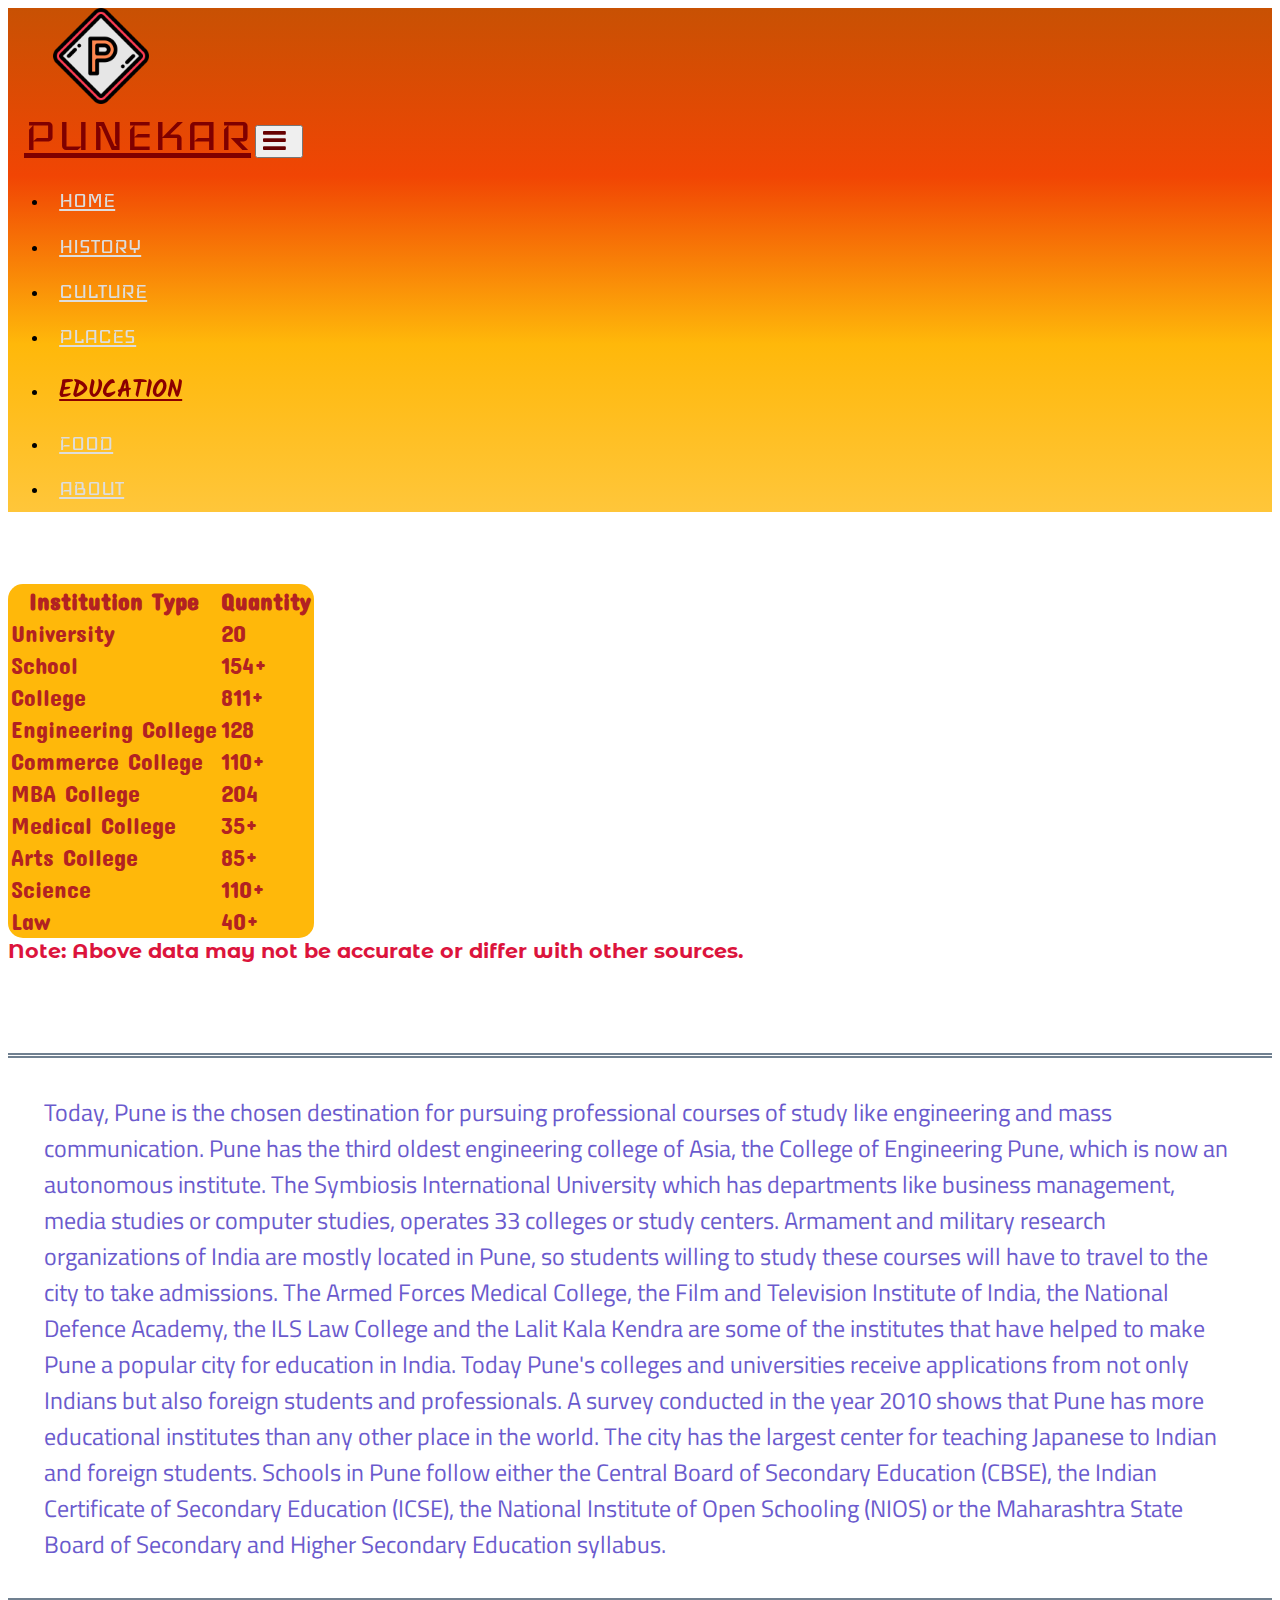
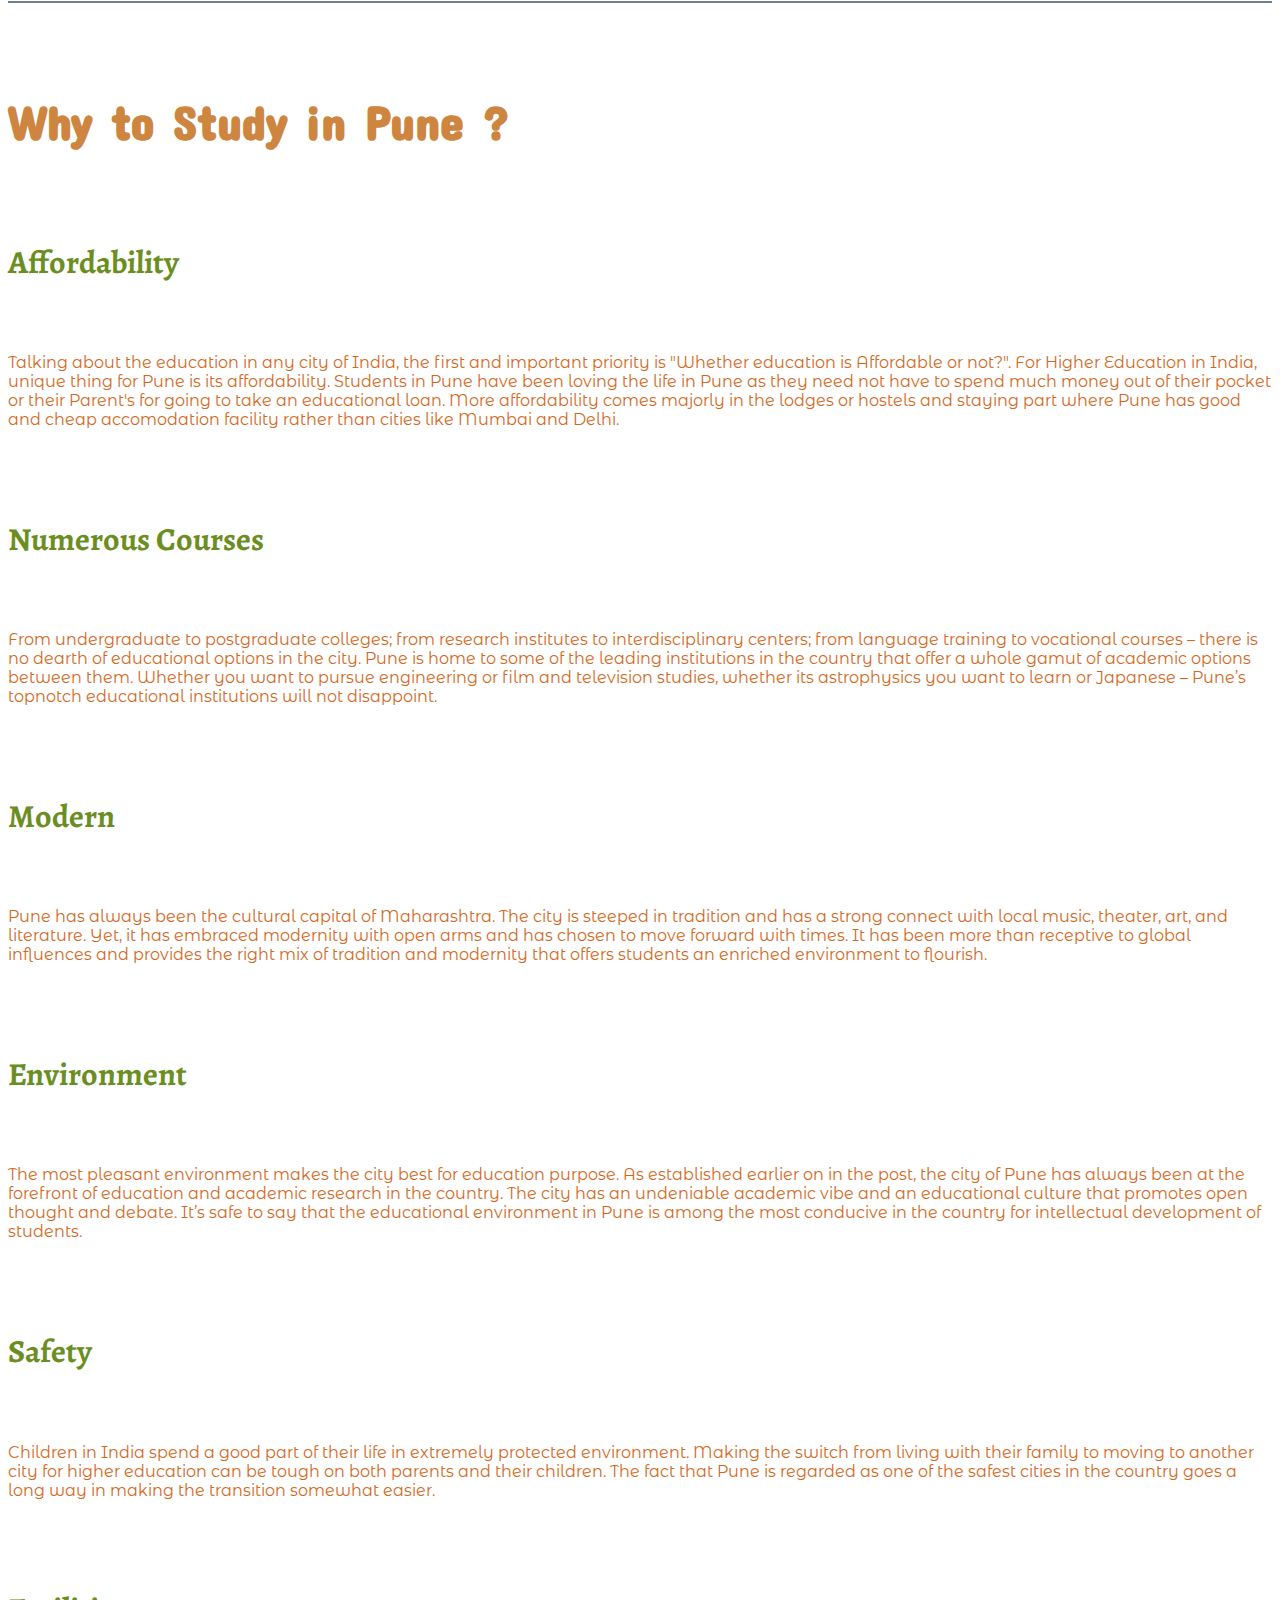
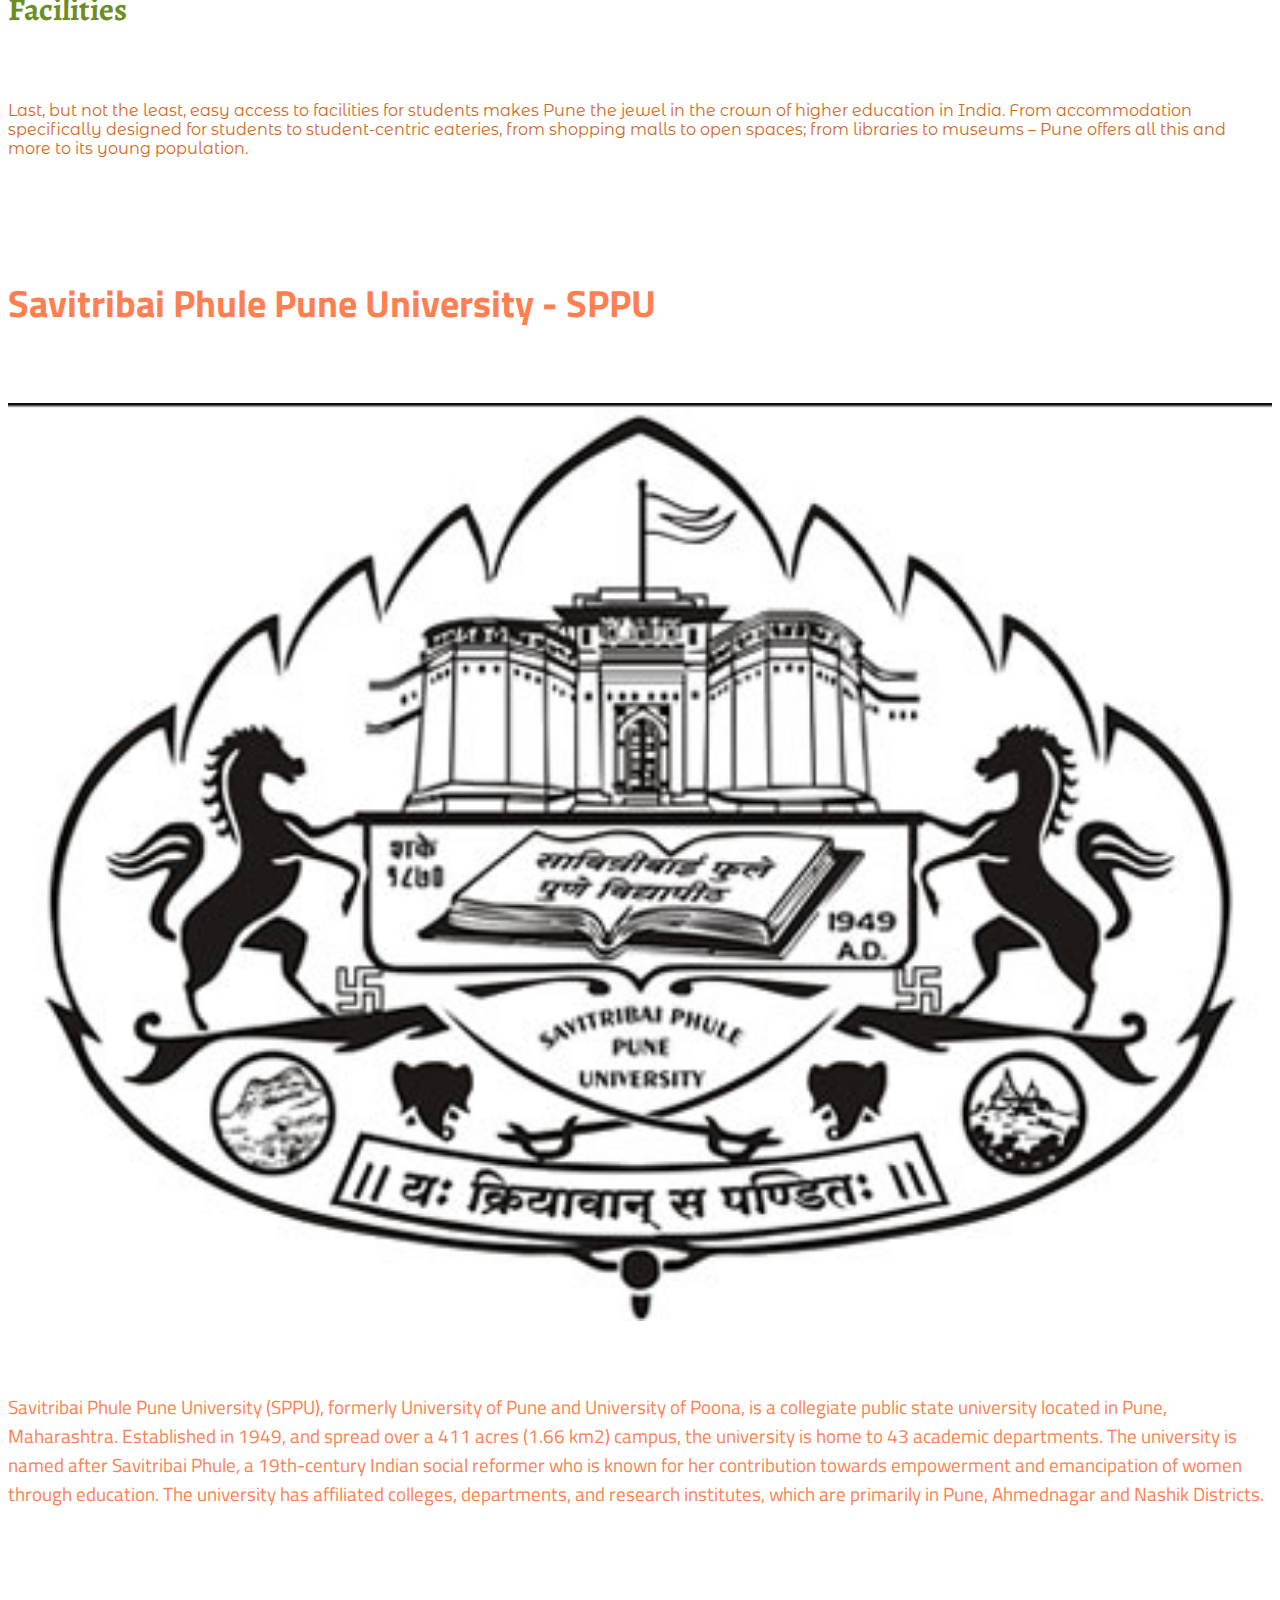
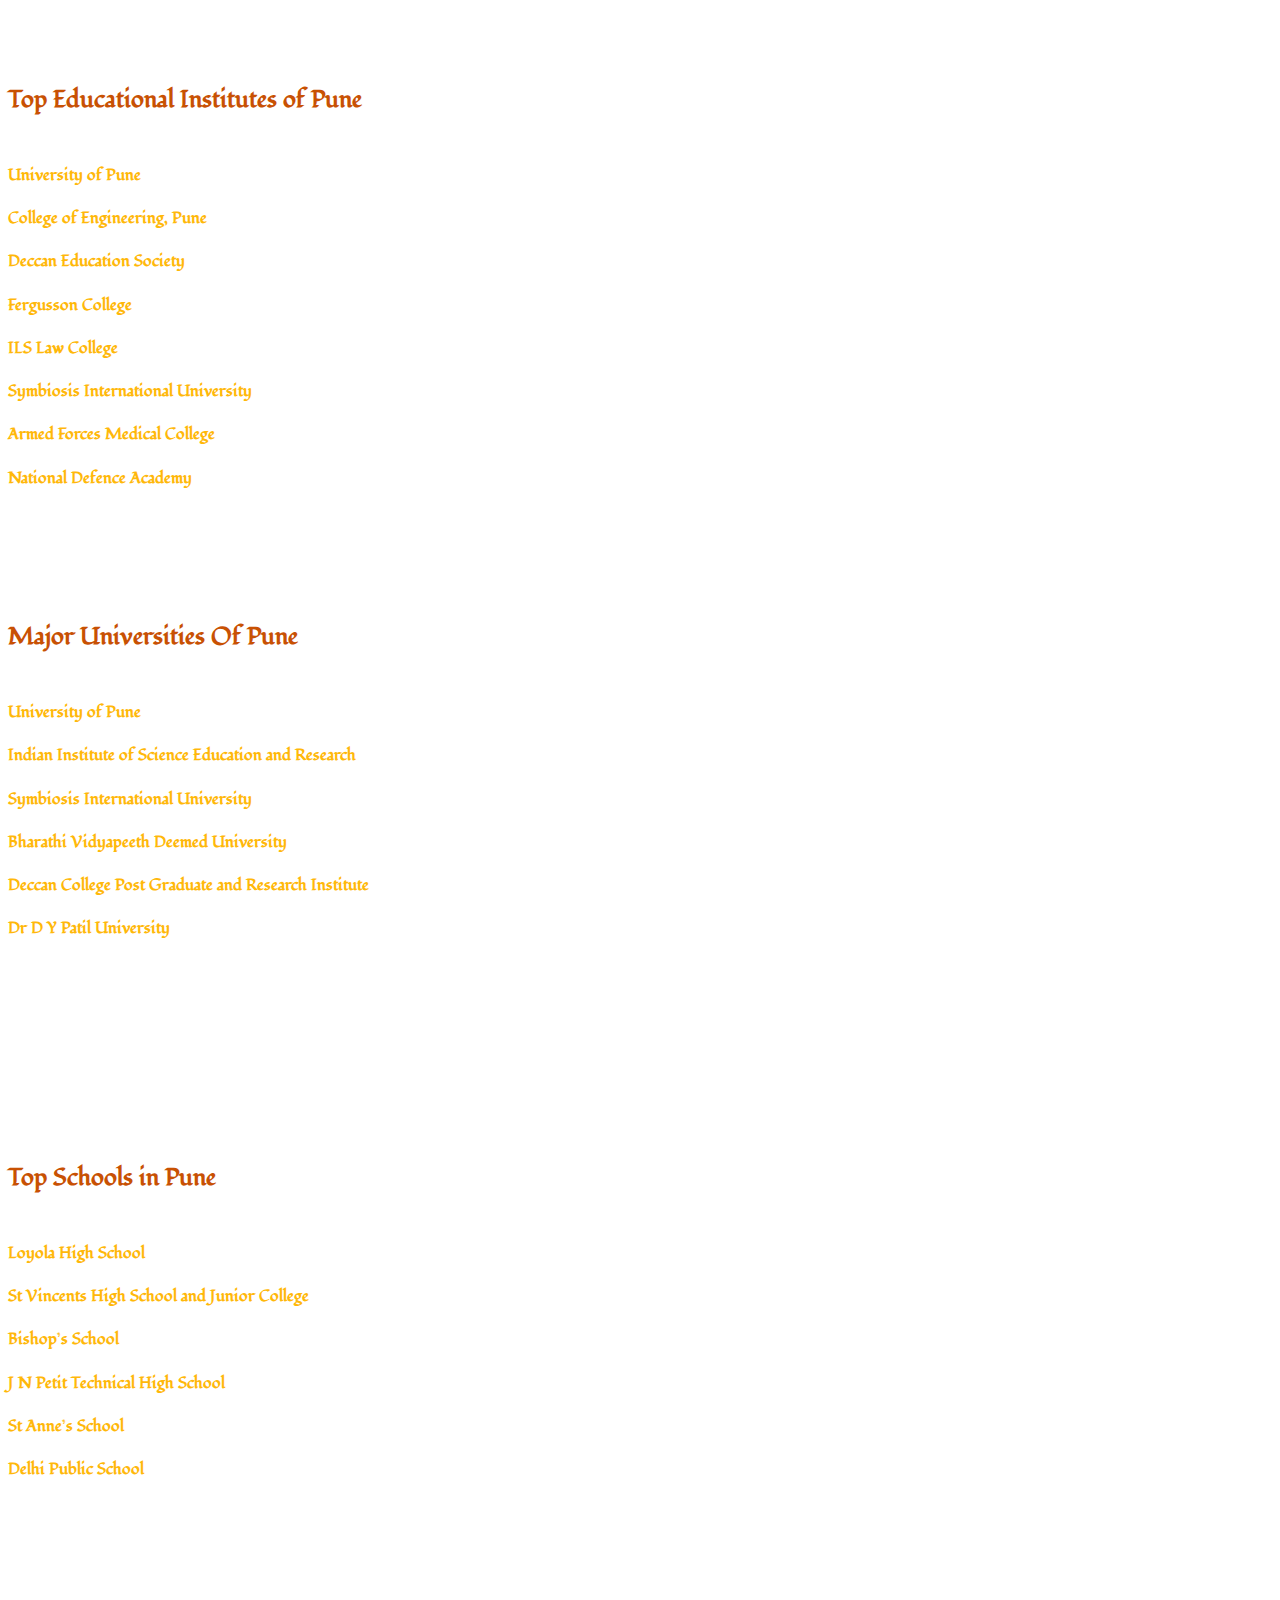
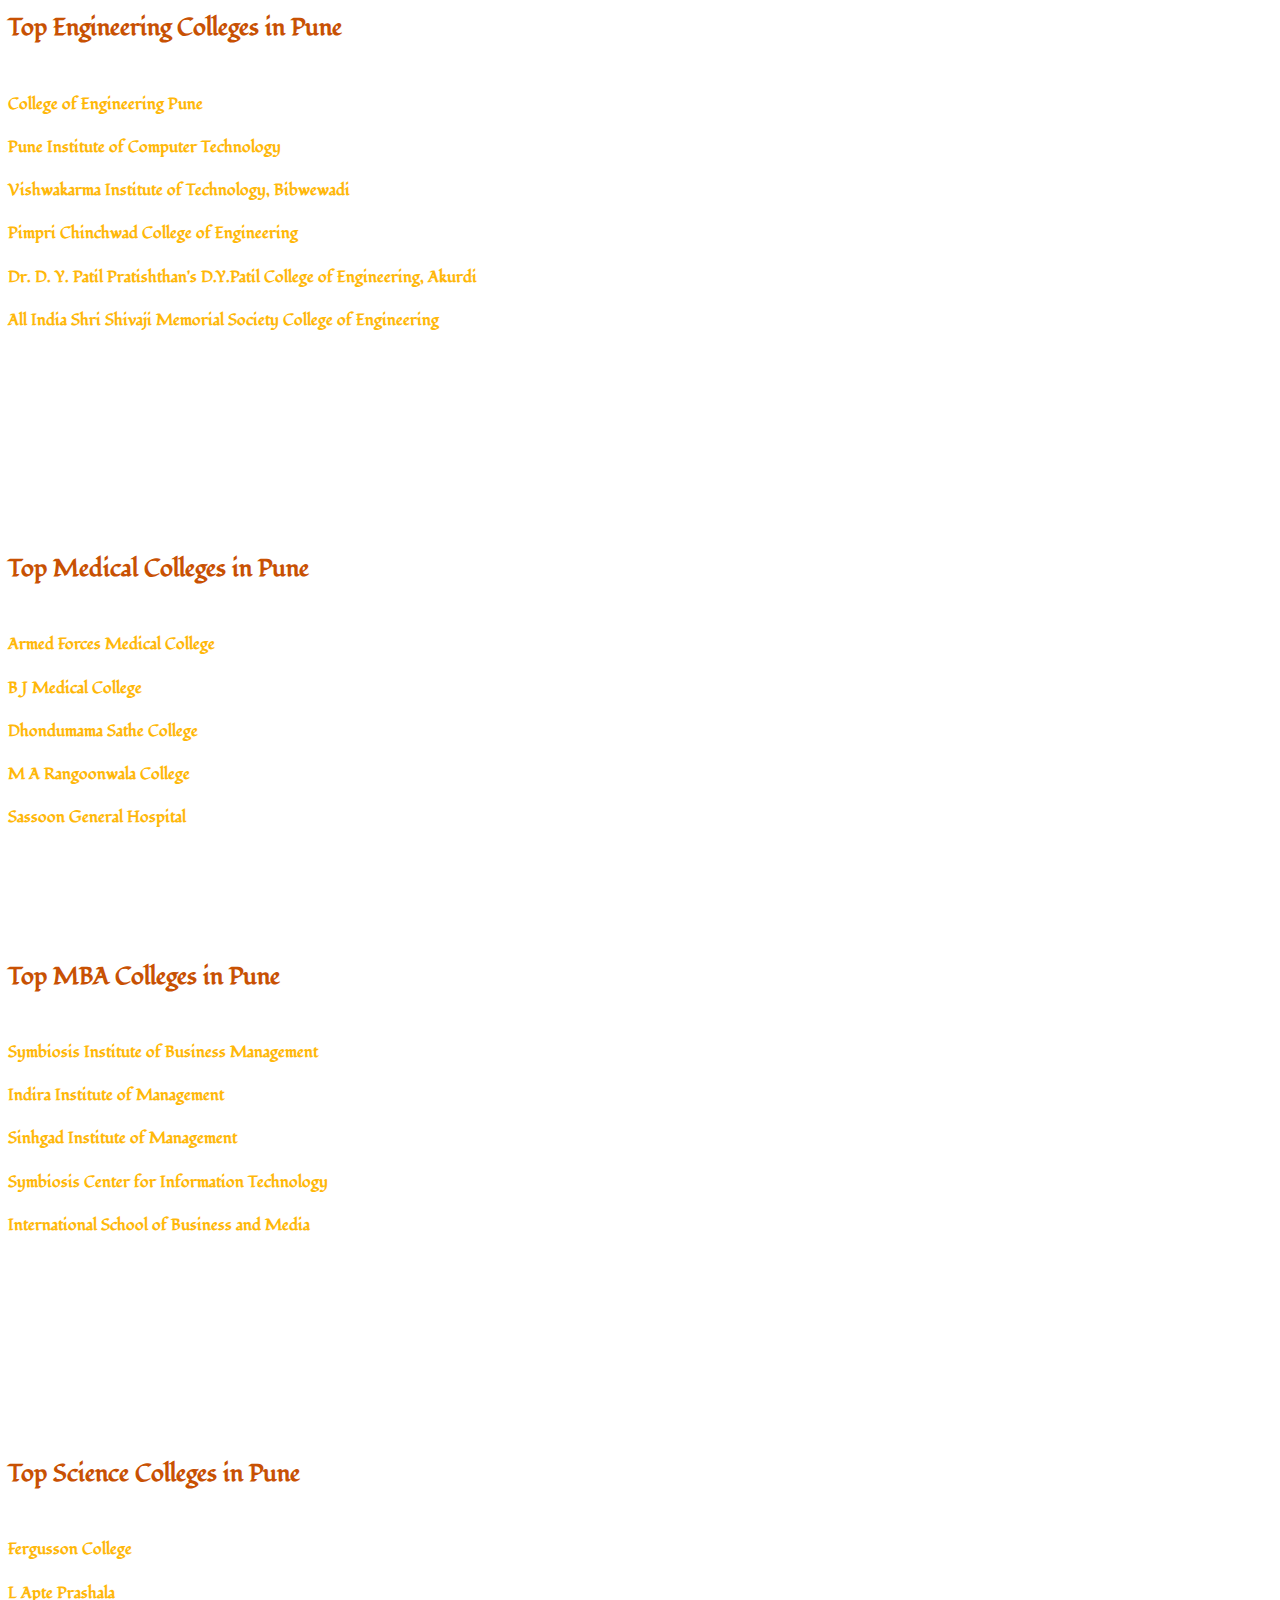
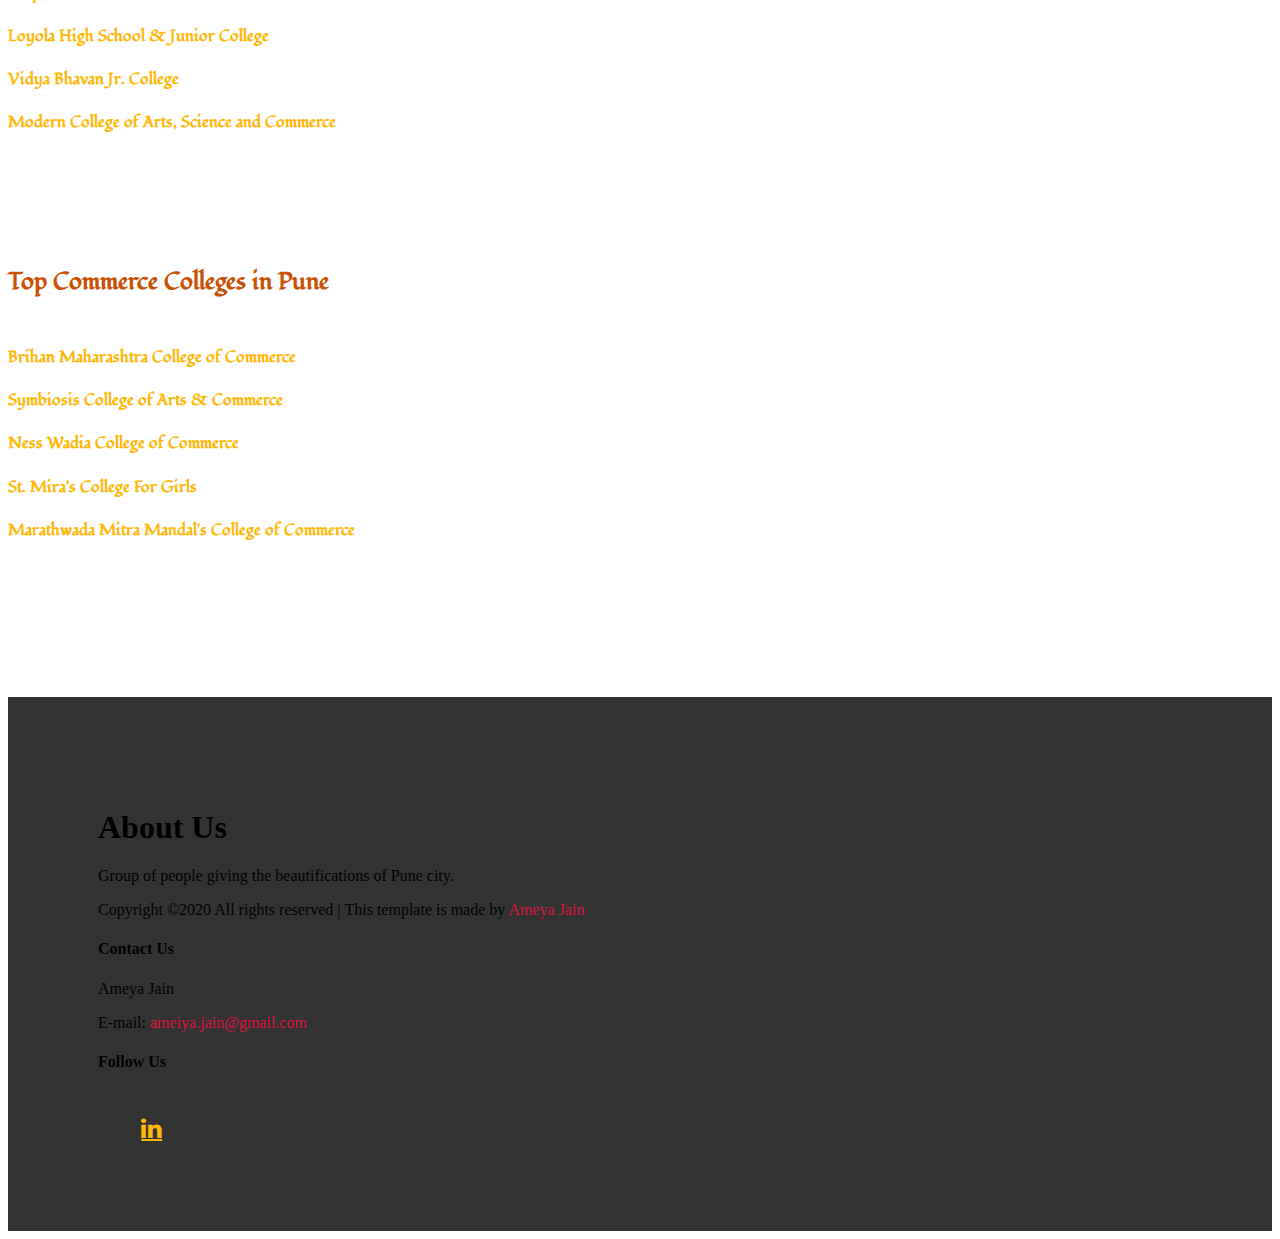
<file: education.html>
<!doctype html>
<html lang="en">
  <head>
    <meta charset="utf-8">
    <meta name="viewport" content="width=device-width, initial-scale=1, shrink-to-fit=no">

    <!-- Bootstrap CSS -->
    <link rel="stylesheet" href="https://stackpath.bootstrapcdn.com/bootstrap/4.5.0/css/bootstrap.min.css" integrity="sha384-9aIt2nRpC12Uk9gS9baDl411NQApFmC26EwAOH8WgZl5MYYxFfc+NcPb1dKGj7Sk" crossorigin="anonymous">
    <link rel="stylesheet" href="https://stackpath.bootstrapcdn.com/font-awesome/4.7.0/css/font-awesome.min.css" integrity="sha384-wvfXpqpZZVQGK6TAh5PVlGOfQNHSoD2xbE+QkPxCAFlNEevoEH3Sl0sibVcOQVnN" crossorigin="anonymous">
    <link rel="stylesheet" href="css/style.css">
    <link rel="stylesheet" href="css/mob-tab-style.css">
    <link rel="shortcut icon" href="Images/favicon1.png" type="image/png">
    <title>EDUCATION | PUNEKAR</title>
  </head>
  <body>

    <header>
        <div class="container-fluid p-0">
            <nav class="navbar navbar-expand-lg">
                <div class="logo">
                    <img src="Images/logo.png" alt="brand-logo">
                </div>
                <a class="navbar-brand" href="index.html">Punekar</a>
                <button class="navbar-toggler" type="button" data-toggle="collapse" data-target="#navbarNav" aria-controls="navbarNav" aria-expanded="false" aria-label="Toggle navigation">
                  <!-- <i class="fas fa-align-right text-light"></i> -->
                  <i class="fa fa-bars icon-menu-bar align-right"></i>
                </button>
                <div class="collapse navbar-collapse" id="navbarNav">
                    <div class="mr-auto"></div>
                  <ul class="navbar-nav">
                    <li class="nav-item active">
                      <a class="nav-link" href="index.html">Home</span></a>
                    </li>
                    <li class="nav-item">
                        <a class="nav-link" href="history.html">History</a>
                    </li>
                    <li class="nav-item">
                      <a class="nav-link" href="culture.html">Culture</a>
                    <li class="nav-item dropdown">
                        <div class="dropdown">
                            <a href="#" class="nav-link">Places</a>
                            <div class="dropdown-content">
                                <a href="historic.html">Historic</a>
                                <a href="religious.html">Religious</a>
                                <a href="fun.html">Fun</a>
                            </div>
                        </div>
                        
                    </li>
                    </li>
                    <li class="nav-item">
                        <a class="nav-link active-page" href="education.html">Education <span class="sr-only">(current)</a>
                    </li>
                    <li class="nav-item">
                        <a class="nav-link" href="food.html">Food</a>
                    </li>
                    <li class="nav-item">
                        <a class="nav-link" href="about.html">About</a>
                    </li>
                    
                  </ul>
                </div>
              </nav>
        </div>
        
    </header>


    <main>



        <!-- 
        top educational institutes
        major universities
        top schools
        top colleges
            engg
            medical
            mba
            science
            fasion design
            journalism
            drama/acting
            music
            animation
        
        
        -->



        <div class="container-fluid education-page">
                        
            <div class="container table-container">
                <table class="table table-hover table-striped text-center">
                    <thead>
                      <tr>
                        
                        <th scope="col">Institution Type</th>
                        <th scope="col">Quantity</th>
                      </tr>
                    </thead>
                    <tbody>
                        <tr>
                            
                            <td>University</td>
                            <td>20</td>
                        </tr>
                        <tr>
                            
                            <td>School</td>
                            <td>154+</td>
                        </tr>  
                      <tr>
                        
                        <td>College</td>
                        <td>811+</td>
                      </tr>
                      <tr>
                        
                        <td>Engineering College</td>
                        <td>128</td>
                      </tr>
                      <tr>
                        
                        <td>Commerce College</td>
                        <td>110+</td>
                      </tr>
                      <tr>
                        
                        <td>MBA College</td>
                        <td>204</td>
                      </tr>
                      <tr>
                       
                        <td>Medical College</td>
                        <td>35+</td>
                      </tr>
                      <tr>
                 
                        <td>Arts College</td>
                        <td>85+</td>
                      </tr>
                      <tr>
                       
                        <td>Science</td>
                        <td>110+</td>
                      </tr>
                      <tr>
                       
                        <td>Law</td>
                        <td>40+</td>
                      </tr>
                    </tbody>
                  </table>

                  <h4 class="text-center">
                      Note: Above data may not be accurate or differ with other sources.
                  </h4>
            </div>
    
    
    
    
    
            <div class="container edu-intro">
                <p>
                    Today, Pune is the chosen destination for pursuing professional courses of study like engineering and mass communication. Pune has the third oldest engineering college of Asia, the College of Engineering Pune, which is now an autonomous institute. The Symbiosis International University which has departments like business management, media studies or computer studies, operates 33 colleges or study centers. Armament and military research organizations of India are mostly located in Pune, so students willing to study these courses will have to travel to the city to take admissions. The Armed Forces Medical College, the Film and Television Institute of India, the National Defence Academy, the ILS Law College and the Lalit Kala Kendra are some of the institutes that have helped to make Pune a popular city for education in India.
                    Today Pune's colleges and universities receive applications from not only Indians but also foreign students and professionals. A survey conducted in the year 2010 shows that Pune has more educational institutes than any other place in the world. The city has the largest center for teaching Japanese to Indian and foreign students. Schools in Pune follow either the Central Board of Secondary Education (CBSE), the Indian Certificate of Secondary Education (ICSE), the National Institute of Open Schooling (NIOS) or the Maharashtra State Board of Secondary and Higher Secondary Education syllabus.
                </p>
            </div>
    
            <div class="container edu-wts">
                <h2 class="text-center">Why to Study in Pune ?</h2>
    
    
            <div class="row">
                <div class="col-md-12 col-sm-12">
                    <h4>Affordability</h4>
                    <p>Talking about the education in any city of India, the first and important priority is "Whether education is Affordable or not?". For Higher Education in India, unique thing for Pune is its affordability. Students in Pune have been loving the life in Pune as they need not have to spend much money out of their pocket or their Parent's for going to take an educational loan. More affordability comes majorly in the lodges or hostels and staying part where Pune has good and cheap accomodation facility rather than cities like Mumbai and Delhi.</p>
                </div>
                <div class="col-md-12 col-sm-12">
                    <h4>Numerous Courses</h4>
                    <p>From undergraduate to postgraduate colleges; from research institutes to interdisciplinary centers; from language training to vocational courses – there is no dearth of educational options in the city. Pune is home to some of the leading institutions in the country that offer a whole gamut of academic options between them.  Whether you want to pursue engineering or film and television studies, whether its astrophysics you want to learn or Japanese – Pune’s topnotch educational institutions will not disappoint.</p>
                </div>
                <div class="col-md-12 col-sm-12">
                    <h4>Modern</h4>
                    <p>Pune has always been the cultural capital of Maharashtra. The city is steeped in tradition and has a strong connect with local music, theater, art, and literature. Yet, it has embraced modernity with open arms and has chosen to move forward with times. It has been more than receptive to global influences and provides the right mix of tradition and modernity that offers students an enriched environment to flourish.</p>
                </div>
                <div class="col-md-12 col-sm-12">
                    <h4>Environment</h4>
                    <p>The most pleasant environment makes the city best for education purpose. As established earlier on in the post, the city of Pune has always been at the forefront of education and academic research in the country. The city has an undeniable academic vibe and an educational culture that promotes open thought and debate. It’s safe to say that the educational environment in Pune is among the most conducive in the country for intellectual development of students.</p>
                </div>
                <div class="col-md-12 col-sm-12">
                    <h4>Safety</h4>
                    <p>Children in India spend a good part of their life in extremely protected environment. Making the switch from living with their family to moving to another city for higher education can be tough on both parents and their children. The fact that Pune is regarded as one of the safest cities in the country goes a long way in making the transition somewhat easier.</p>
                </div>
                <div class="col-md-12 col-sm-12">
                    <h4>Facilities</h4>
                    <p>Last, but not the least, easy access to facilities for students makes Pune the jewel in the crown of higher education in India. From accommodation specifically designed for students to student-centric eateries, from shopping malls to open spaces; from libraries to museums – Pune offers all this and more to its young population.</p>
                </div>
    
            </div>
    
    
    
            </div>

            <div class="container sppu-container">
                <h1 class="text-center">Savitribai Phule Pune University - SPPU</h1>
                <div class="row">
                    <div class="col-md-3"></div>
                <div class="container col-md-6">
                    <div class="sppu-img">
                        <a href="Images/sppu.jpg"><img src="Images/sppu.jpg" alt="sppu" width="100%" height="100%"></a>
                    </div>
                </div>
                <div class="col-md-3"></div>
                </div>

                <div class="row">
                    <p>Savitribai Phule Pune University (SPPU), formerly University of Pune and University of Poona, is a collegiate public state university located in Pune, Maharashtra. Established in 1949, and spread over a 411 acres (1.66 km2) campus, the university is home to 43 academic departments. The university is named after Savitribai Phule, a 19th-century Indian social reformer who is known for her contribution towards empowerment and emancipation of women through education. The university has affiliated colleges, departments, and research institutes, which are primarily in Pune, Ahmednagar and Nashik Districts.</p>

                </div>
    
            </div>

            


            <div class="container top-institutes">
                <div class="row row-1">
                    <div class="container col-md-6 col-sm-12 tei">
                        <h2>Top Educational Institutes of Pune</h2>
                        <h4>University of Pune</h4>
                        <h4>College of Engineering, Pune</h4>
                        <h4>Deccan Education Society</h4>
                        <h4>Fergusson College</h4>
                        <h4>ILS Law College</h4>
                        <h4>Symbiosis International University</h4>
                        <h4>Armed Forces Medical College</h4>
                        <h4>National Defence Academy</h4>
                    </div>
                    <div class="container col-md-6 col-sm-12 mu">
                        <h2>Major Universities Of Pune</h2>
                        <h4>University of Pune</h4>
                        <h4>Indian Institute of Science Education and Research</h4>
                        <h4>Symbiosis International University</h4>
                        <h4>Bharathi Vidyapeeth Deemed University</h4>
                        <h4>Deccan College Post Graduate and Research Institute</h4>
                        <h4>Dr D Y Patil University</h4>
                    </div>
                </div>
                <div class="row row-2">
                    <div class="container col-md-6 col-sm-12 ts">
                        <h2>Top Schools in Pune</h2>
                        <h4>Loyola High School</h4>
                        <h4>St Vincents High School and Junior College</h4>
                        <h4>Bishop’s School</h4>
                        <h4>J N Petit Technical High School</h4>
                        <h4>St Anne’s School</h4>
                        <h4>Delhi Public School</h4>
                    </div>
                    <div class="container col-md-6 col-sm-12 tec">
                        <h2>Top Engineering Colleges in Pune</h2>
                        <h4>College of Engineering Pune</h4>
                        <h4>Pune Institute of Computer Technology</h4>
                        <h4>Vishwakarma Institute of Technology, Bibwewadi</h4>
                        <h4>Pimpri Chinchwad College of Engineering</h4>
                        <h4>Dr. D. Y. Patil Pratishthan's D.Y.Patil College of Engineering, Akurdi</h4>
                        <h4>All India Shri Shivaji Memorial Society College of Engineering</h4>
                    </div>
                </div>
                <div class="row row-3">
                    <div class="container col-md-6 col-sm-12 tmdc">
                        <h2>Top Medical Colleges in Pune</h2>
                        <h4>Armed Forces Medical College</h4>
                        <h4>B J Medical College</h4>
                        <h4>Dhondumama Sathe College</h4>
                        <h4>M A Rangoonwala College</h4>
                        <h4>Sassoon General Hospital</h4>
                    </div>
                    <div class="container col-md-6 col-sm-12 tmc">
                        <h2>Top MBA Colleges in Pune</h2>
                        <h4>Symbiosis Institute of Business Management</h4>
                        <h4>Indira Institute of Management</h4>
                        <h4>Sinhgad Institute of Management</h4>
                        <h4>Symbiosis Center for Information Technology</h4>
                        <h4>International School of Business and Media</h4>
                    </div>
                </div>
                <div class="row row-4">
                    <div class="container col-md-6 col-sm-12 tsc">
                        <h2>Top Science Colleges in Pune</h2>
                        <h4>Fergusson College</h4>
                        <h4>L Apte Prashala</h4>
                        <h4>Loyola High School & Junior College</h4>
                        <h4>Vidya Bhavan Jr. College</h4>
                        <h4>Modern College of Arts, Science and Commerce</h4>
                    </div>
                    <div class="container col-md-6 col-sm-12 tsc">
                        <h2>Top Commerce Colleges in Pune</h2>
                        <h4>Brihan Maharashtra College of Commerce</h4>
                        <h4>Symbiosis College of Arts & Commerce</h4>
                        <h4>Ness Wadia College of Commerce</h4>
                        <h4>St. Mira's College For Girls</h4>
                        <h4>Marathwada Mitra Mandal's College of Commerce</h4>
                    </div>
                </div>
                
            </div>


        </div>
        

    </main>








    <footer>
        <div class="container-fluid p-0">
            <div class="row text-left">
                <div class="col-md-5 col-sm-12 aboutus">
                    <h1 class="text-light">About Us</h1>
                    <p class="text-muted">
                        Group of people giving the beautifications of Pune city.
                    </p>
                    <p class="pt-2 text-muted">
                        Copyright &copy2020 All rights reserved&nbsp;|&nbsp;This template is made by <span>Ameya Jain</span>
                    </p>
                </div>
                <div class="col-md-5 col-sm-12">
                    <h4 class="text-light">Contact Us</h4>
                    <p class="text-muted">Ameya Jain</p>
                    <p class="text-muted">E-mail: <span>ameiya.jain@gmail.com</span></p>

                </div>
                <div class="col-md-2 col-sm-12">
                    <h4 class="text-light">Follow Us</h4>
                    <div class="column">
                        <a href="https://www.linkedin.com/in/ameya-jain-8344611b0" target="_blank" class="fa fa-linkedin"></a>
                    </div>
                </div>
            </div>
        </div>
    </footer>



  
    <!-- jQuery first, then Popper.js, then Bootstrap JS -->
    <script src="https://cdnjs.cloudflare.com/ajax/libs/jquery/3.5.1/jquery.min.js" integrity="sha512-bLT0Qm9VnAYZDflyKcBaQ2gg0hSYNQrJ8RilYldYQ1FxQYoCLtUjuuRuZo+fjqhx/qtq/1itJ0C2ejDxltZVFg==" crossorigin="anonymous"></script>
    <script src="https://cdn.jsdelivr.net/npm/popper.js@1.16.0/dist/umd/popper.min.js" integrity="sha384-Q6E9RHvbIyZFJoft+2mJbHaEWldlvI9IOYy5n3zV9zzTtmI3UksdQRVvoxMfooAo" crossorigin="anonymous"></script>
    <script src="https://stackpath.bootstrapcdn.com/bootstrap/4.5.0/js/bootstrap.min.js" integrity="sha384-OgVRvuATP1z7JjHLkuOU7Xw704+h835Lr+6QL9UvYjZE3Ipu6Tp75j7Bh/kR0JKI" crossorigin="anonymous"></script>

    <script src="js/jquery.ripples-min.js" type="text/javascript"></script>
    <script src="js/main.js" type="text/javascript"></script>
  
  </body>
</html>







<!-- landmark -->
</file>
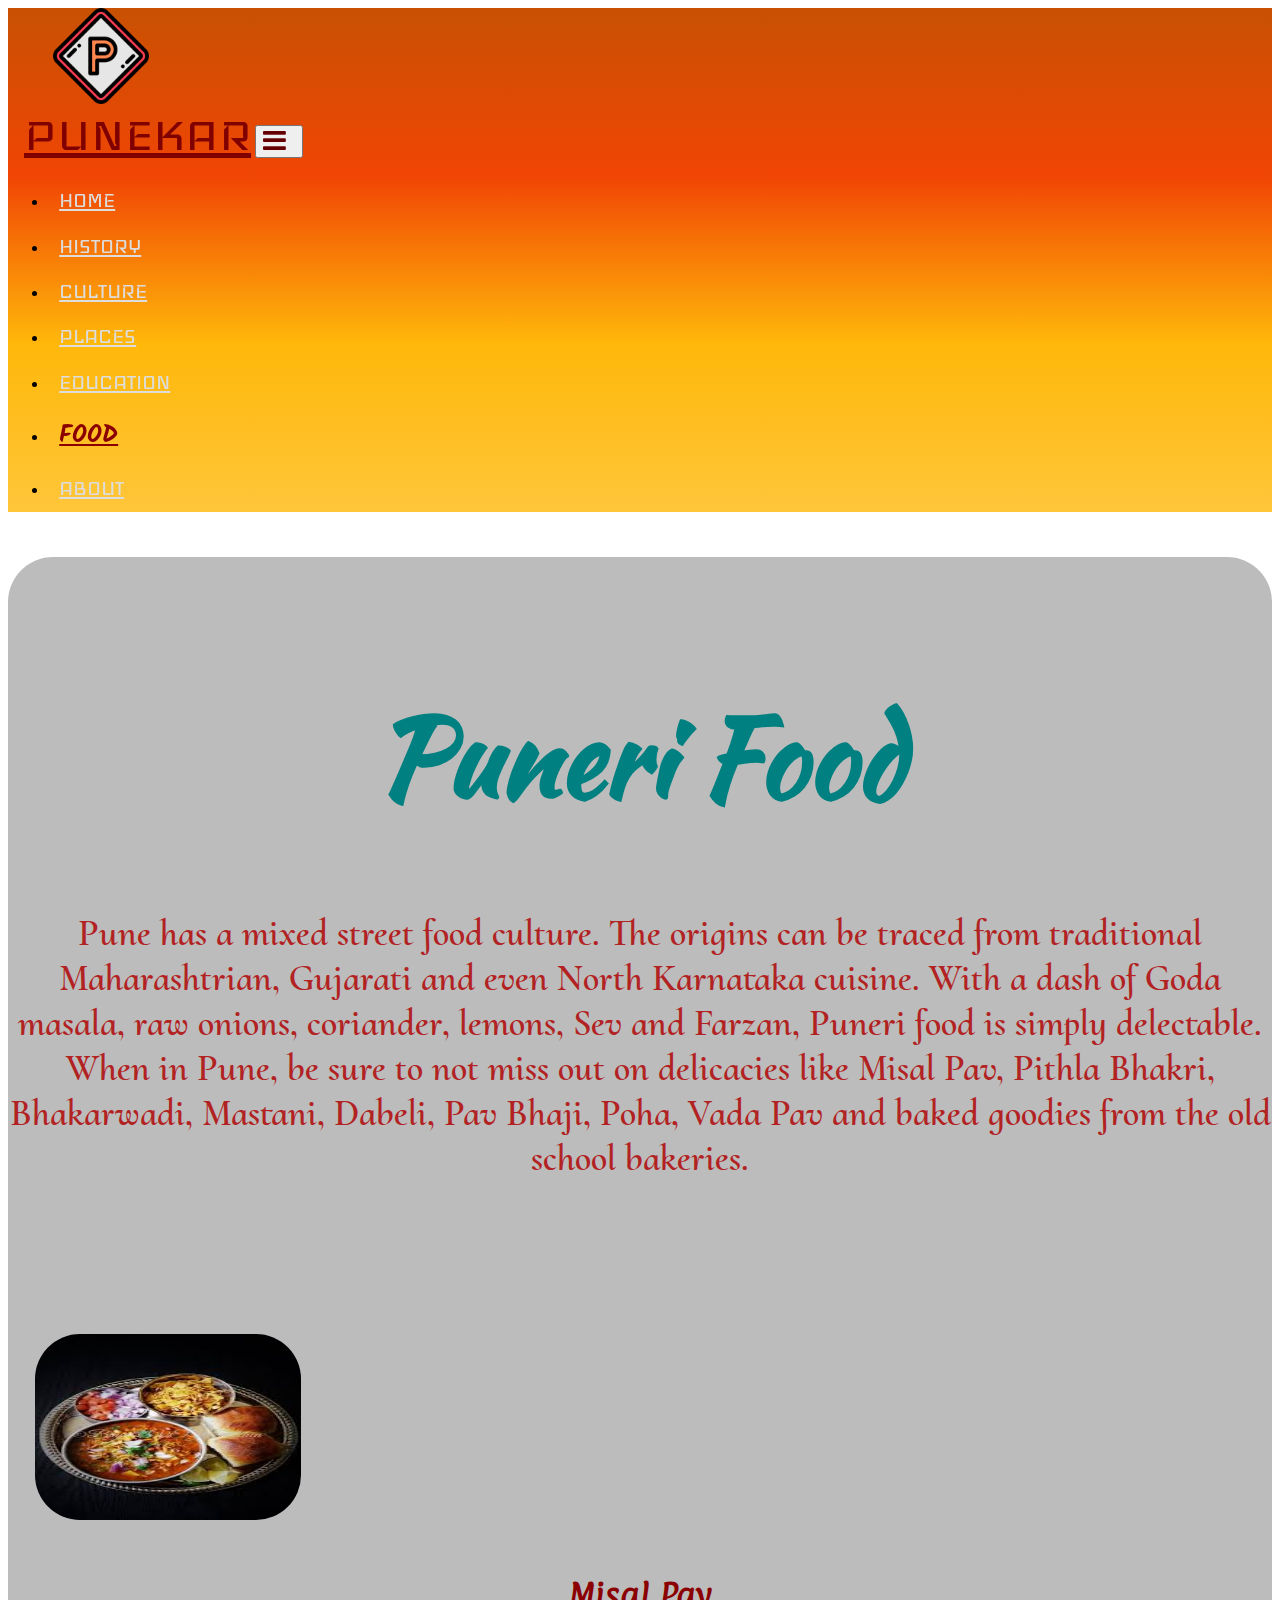
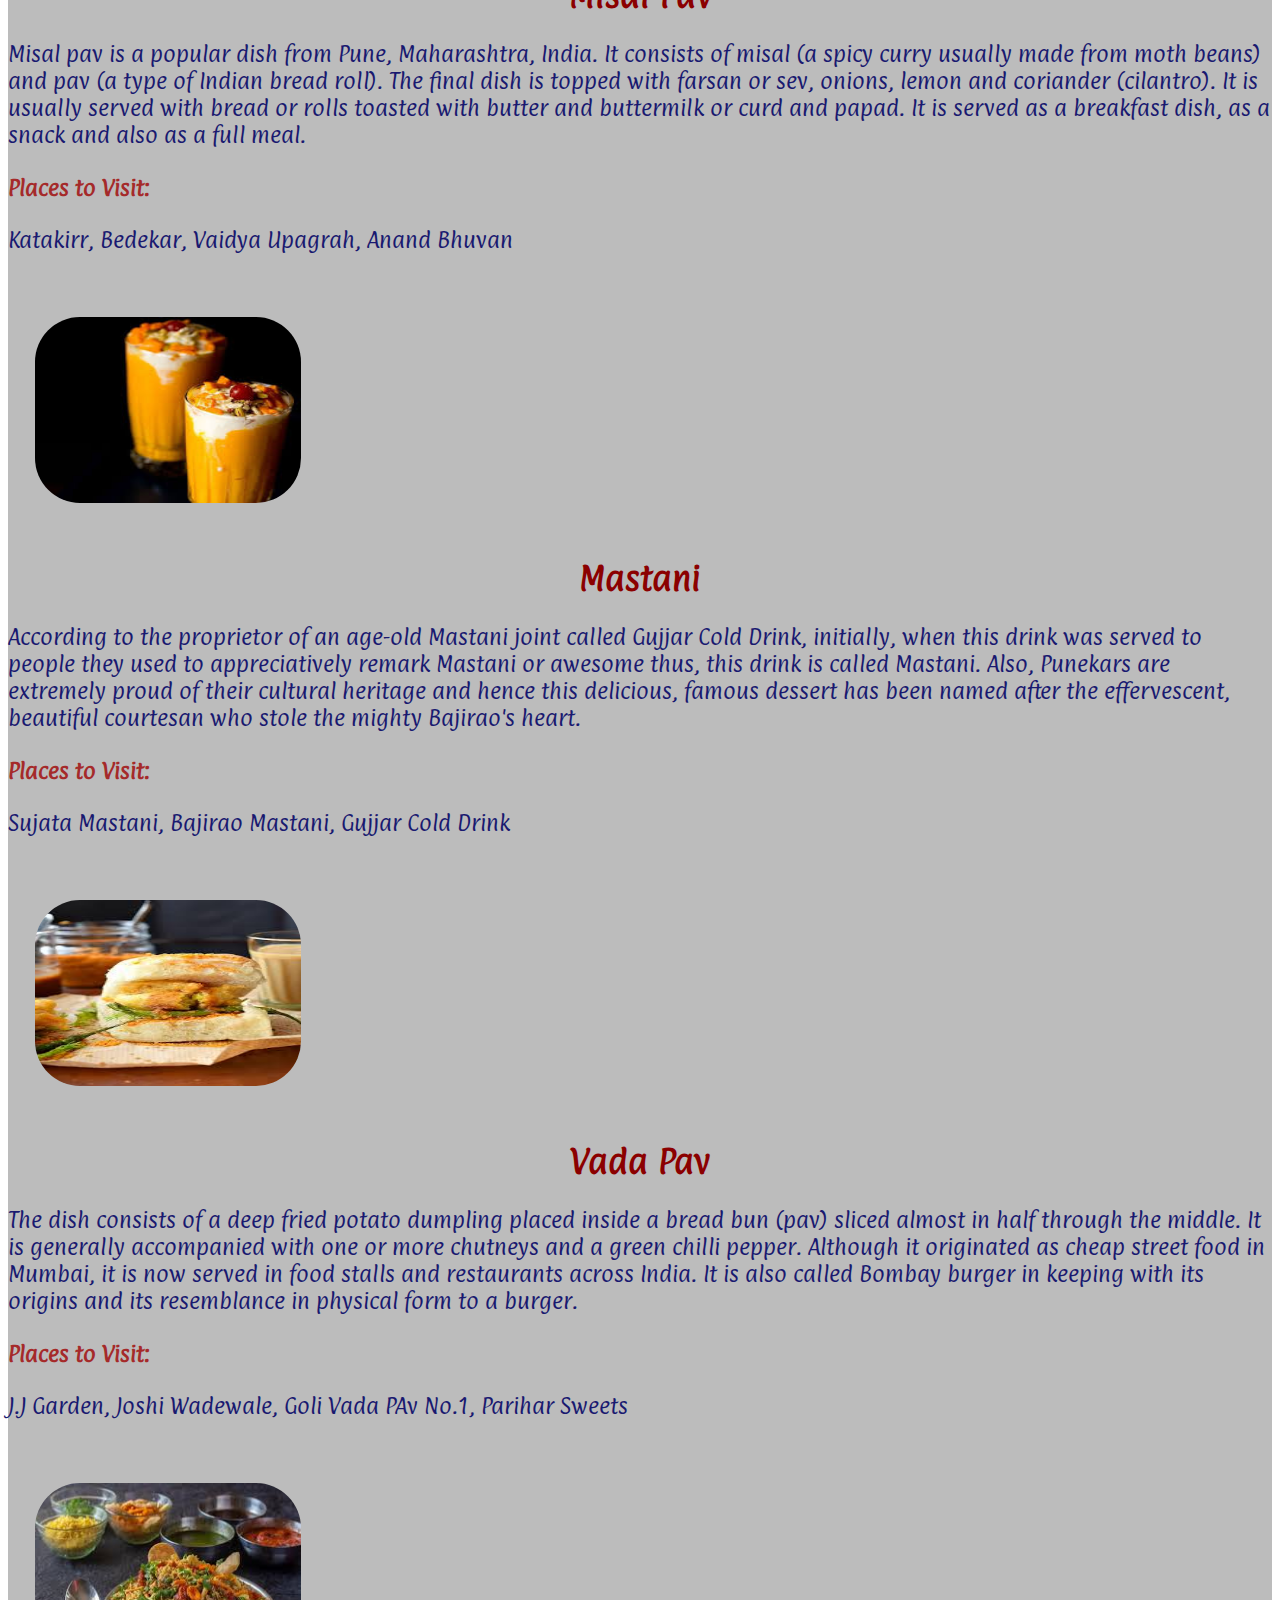
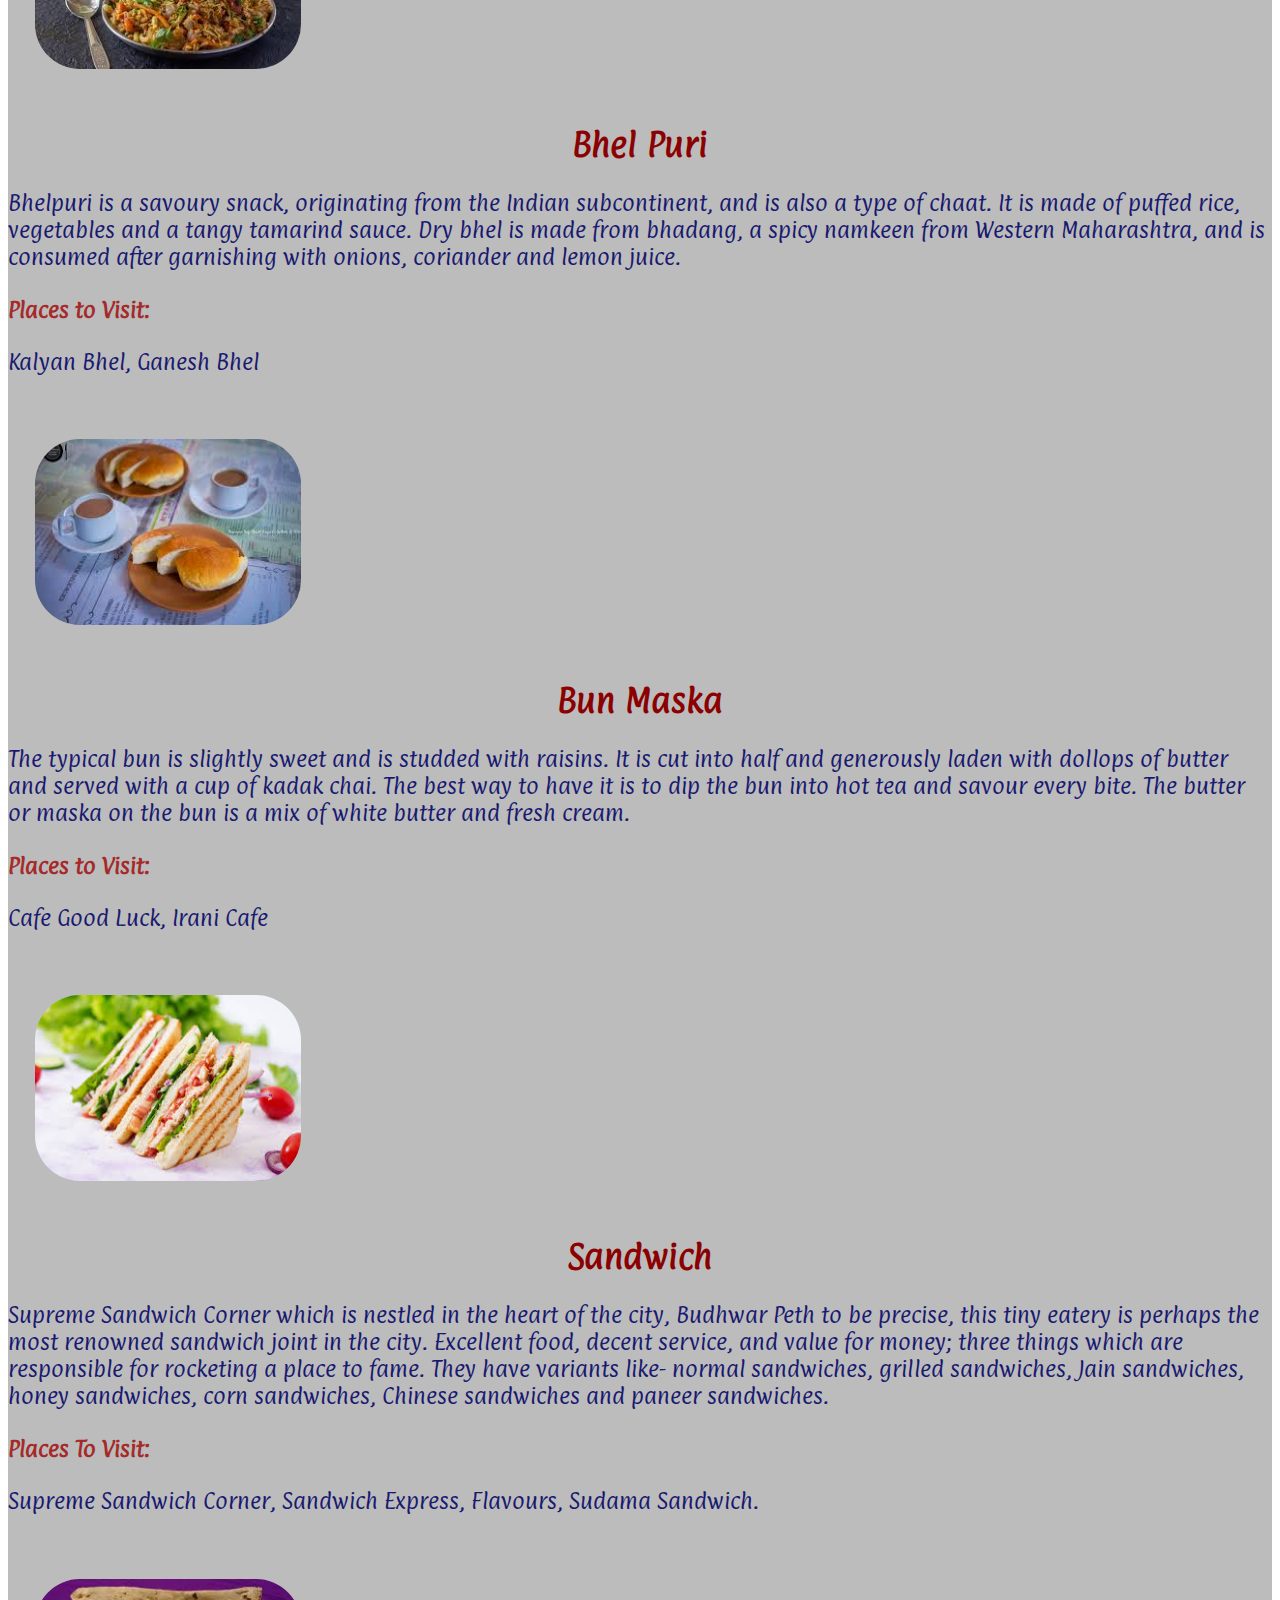
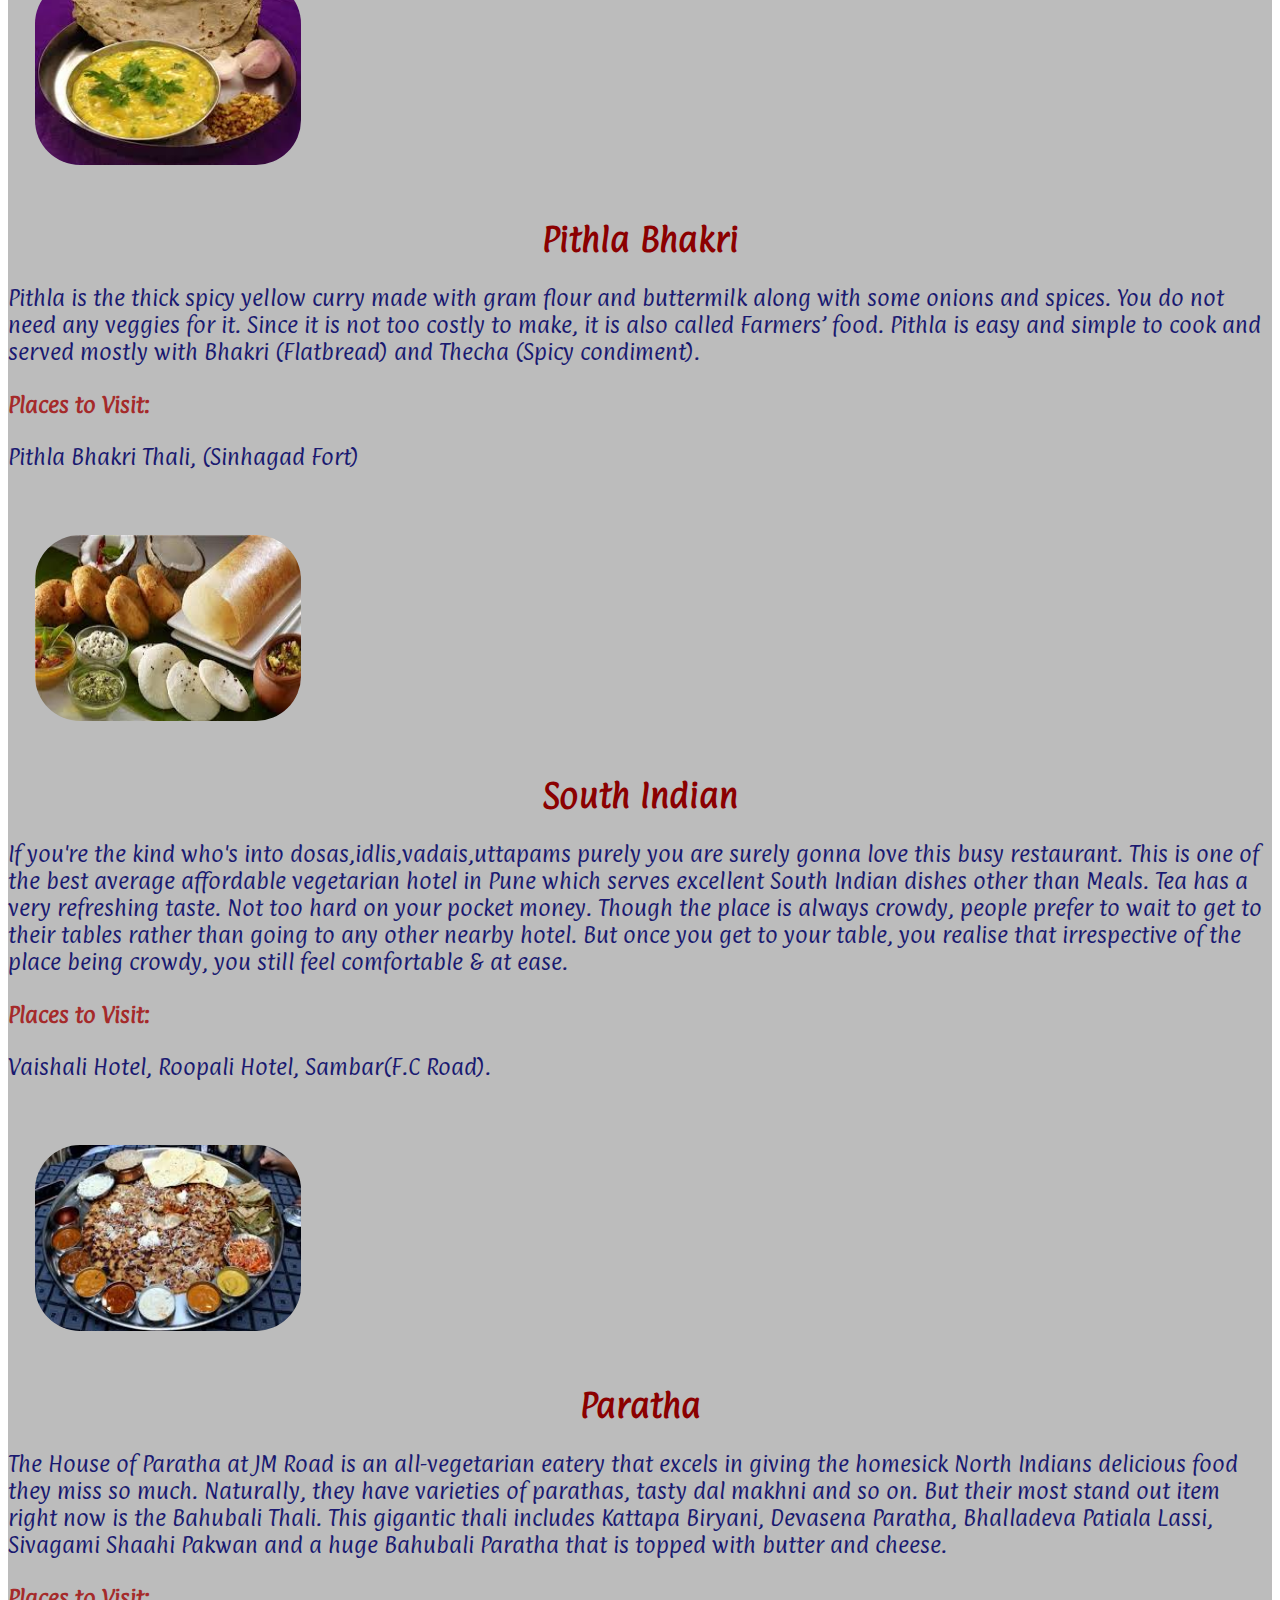
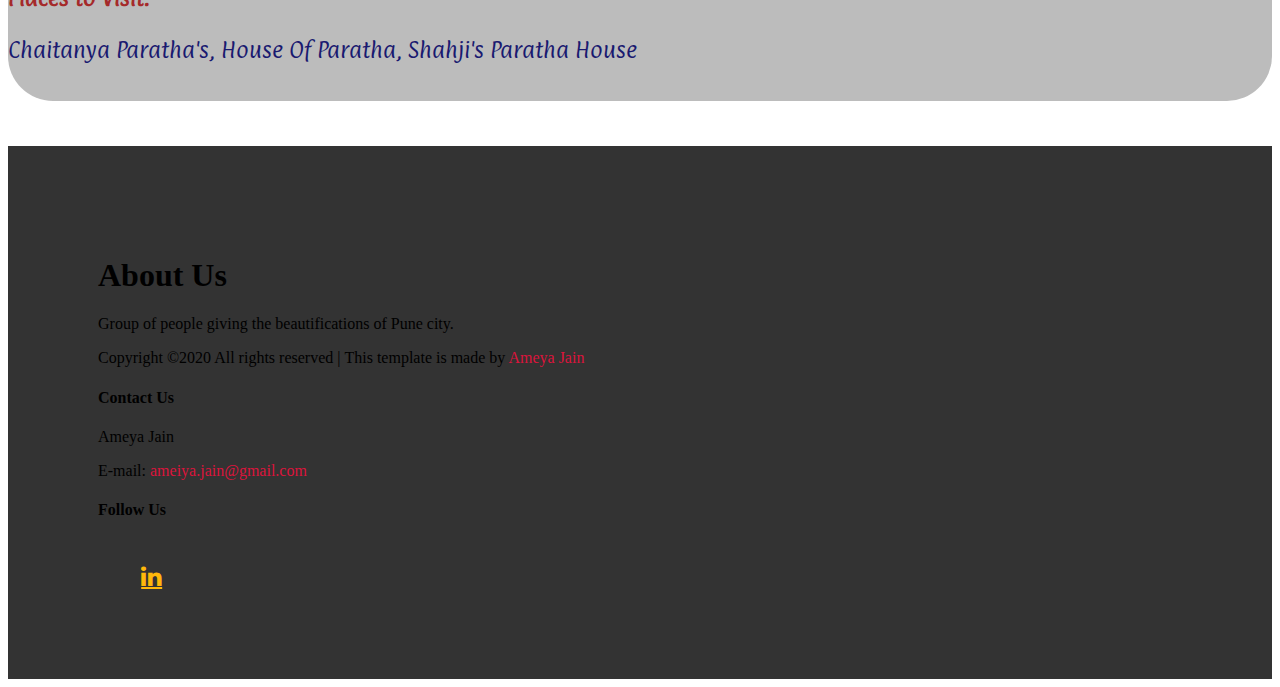
<file: food.html>
<!doctype html>
<html lang="en">
  <head>
    <meta charset="utf-8">
    <meta name="viewport" content="width=device-width, initial-scale=1, shrink-to-fit=no">

    <!-- Bootstrap CSS -->
    <link rel="stylesheet" href="https://stackpath.bootstrapcdn.com/bootstrap/4.5.0/css/bootstrap.min.css" integrity="sha384-9aIt2nRpC12Uk9gS9baDl411NQApFmC26EwAOH8WgZl5MYYxFfc+NcPb1dKGj7Sk" crossorigin="anonymous">
    <link rel="stylesheet" href="https://stackpath.bootstrapcdn.com/font-awesome/4.7.0/css/font-awesome.min.css" integrity="sha384-wvfXpqpZZVQGK6TAh5PVlGOfQNHSoD2xbE+QkPxCAFlNEevoEH3Sl0sibVcOQVnN" crossorigin="anonymous">
    <link rel="stylesheet" href="css/style.css">
    <link rel="stylesheet" href="css/mob-tab-style.css">
    <link rel="shortcut icon" href="Images/favicon1.png" type="image/png">
    <title>FOOD | PUNEKAR</title>
  </head>
  <body>

    <header>
        <div class="container-fluid p-0">
            <nav class="navbar navbar-expand-lg">
                <div class="logo">
                    <img src="Images/logo.png" alt="brand-logo">
                </div>
                <a class="navbar-brand" href="index.html">Punekar</a>
                <button class="navbar-toggler" type="button" data-toggle="collapse" data-target="#navbarNav" aria-controls="navbarNav" aria-expanded="false" aria-label="Toggle navigation">
                  <!-- <i class="fas fa-align-right text-light"></i> -->
                  <i class="fa fa-bars icon-menu-bar align-right"></i>
                </button>
                <div class="collapse navbar-collapse" id="navbarNav">
                    <div class="mr-auto"></div>
                  <ul class="navbar-nav">
                    <li class="nav-item active">
                      <a class="nav-link" href="index.html">Home</span></a>
                    </li>
                    <li class="nav-item">
                        <a class="nav-link" href="history.html">History</a>
                    </li>
                    <li class="nav-item">
                      <a class="nav-link" href="culture.html">Culture</a>
                    <li class="nav-item dropdown">
                        <div class="dropdown">
                            <a href="#" class="nav-link">Places</a>
                            <div class="dropdown-content">
                                <a href="historic.html">Historic</a>
                                <a href="religious.html">Religious</a>
                                <a href="fun.html">Fun</a>
                            </div>
                        </div>
                        
                    </li>
                    </li>
                    <li class="nav-item">
                        <a class="nav-link" href="education.html">Education</a>
                    </li>
                    <li class="nav-item">
                        <a class="nav-link active-page" href="food.html">Food <span class="sr-only">(current)</a>
                    </li>
                    <li class="nav-item">
                        <a class="nav-link" href="about.html">About</a>
                    </li>
                    
                  </ul>
                </div>
              </nav>
        </div>
        
    </header>


    <main>


        <div class="container food-page">

            
        <div class="container">
            
            <div class="food-head">
                <h1 class="text-center">Puneri Food</h1>
                <p>Pune has a mixed street food culture. The origins can be traced from traditional Maharashtrian, Gujarati and even North Karnataka cuisine. 
                    With a dash of Goda masala, raw onions, coriander, lemons, Sev and Farzan, Puneri food is simply delectable. When in Pune, be sure to not miss out on delicacies like Misal Pav, Pithla Bhakri, Bhakarwadi, Mastani, Dabeli, Pav Bhaji, Poha, Vada Pav and baked goodies from the old school bakeries.
                </p>
            </div>
        
        </div>



        <div class="container eatables">

            <div class="row">
                <div class="col-lg-5 col-md-12 col-sm-12 misal">
                    <a href="Images/misal-pav.jpg"><img src="Images/misal-pav.jpg" alt="misal-pav"></a>
                </div>
                <div class="col-lg-7 col-md-12 col-sm-12">
                    <h2>Misal Pav</h2>
                    <p>Misal pav is a popular dish from Pune, Maharashtra, India. It consists of misal (a spicy curry usually made from moth beans) and pav (a type of Indian bread roll). The final dish is topped with farsan or sev, onions, lemon and coriander (cilantro). It is usually served with bread or rolls toasted with butter and buttermilk or curd and papad. It is served as a breakfast dish, as a snack and also as a full meal.     
                    </p>
                    <h4>Places to Visit:</h4>
                    <p>
                        Katakirr, Bedekar, Vaidya Upagrah, Anand Bhuvan 
                    </p>
    
                </div>
    
                
            </div>
    
            <div class="row">
                <div class="col-lg-5 col-md-12 col-sm-12 mastani-juice">
                    <a href="Images/mastani.jpg"><img src="Images/mastani.jpg" alt="mastani"></a>
                </div>
                <div class="col-lg-7 col-md-12 col-sm-12">
                    <h2>Mastani</h2>
                    <p>According to the proprietor of an age-old Mastani joint called Gujjar Cold Drink, initially, when this drink was served to people they used to appreciatively remark Mastani or awesome thus, this drink is called Mastani. Also, Punekars are extremely proud of their cultural heritage and hence this delicious, famous dessert has been named after the effervescent, beautiful courtesan who stole the mighty Bajirao's heart.</p>
                    <h4>Places to Visit:</h4>
                    <p>Sujata Mastani, Bajirao Mastani, Gujjar Cold Drink</p>
                </div>
            </div>
            

            <div class="row">
                
                <div class="col-lg-5 col-md-12 col-sm-12 vada">
                    <a href="Images/vada-pav.jpg"><img src="Images/vada-pav.jpg" alt="vada-pav"></a>
                </div>
                <div class="col-lg-7 col-md-12 col-sm-12">
                    <h2>Vada Pav</h2>
                    <p>The dish consists of a deep fried potato dumpling placed inside a bread bun (pav) sliced almost in half through the middle. It is generally accompanied with one or more chutneys and a green chilli pepper. Although it originated as cheap street food in Mumbai, it is now served in food stalls and restaurants across India. It is also called Bombay burger in keeping with its origins and its resemblance in physical form to a burger.
                    </p>
                    <h4>Places to Visit:</h4>
                    <p>J.J Garden, Joshi Wadewale, Goli Vada PAv No.1, Parihar Sweets</p>
                    
                </div>
                
            </div>


            <div class="row">
                <div class="col-lg-5 col-md-12 col-sm-12 bhel">
                    <a href="Images/bhel-puri.jpg"><img src="Images/bhel-puri.jpg" alt="bhel-puri"></a>
                </div>
                <div class="col-lg-7 col-md-12 col-sm-12">
                    <h2>Bhel Puri</h2>
                    <p>Bhelpuri is a savoury snack, originating from the Indian subcontinent, and is also a type of chaat. It is made of puffed rice, vegetables and a tangy tamarind sauce.  Dry bhel is made from bhadang, a spicy namkeen from Western Maharashtra, and is consumed after garnishing with onions, coriander and lemon juice.</p>
                    <h4>Places to Visit:</h4>
                    <p>Kalyan Bhel, Ganesh Bhel</p>
                </div>
                
               
            </div>
    
            
            <div class="row">
                <div class="col-lg-5 col-md-12 col-sm-12 bun">
                    <a href="Images/bun-maska.jpg"><img src="Images/bun-maska.jpg" alt="bun-maska"></a>
                </div>
                <div class="col-lg-7 col-md-12 col-sm-12">
                    <h2>Bun Maska</h2>
                    <p>The typical bun is slightly sweet and is studded with raisins. It is cut into half and generously laden with dollops of butter and served with a cup of kadak chai. The best way to have it is to dip the bun into hot tea and savour every bite. The butter or maska on the bun is a mix of white butter and fresh cream.</p>
                    <h4>Places to Visit:</h4>
                    <p>Cafe Good Luck, Irani Cafe</p>
                </div>
            </div>
    
    
            <div class="row">
                <div class="col-lg-5 col-md-12 col-sm-12 sand">
                    <a href="Images/sandwich.jpg"><img src="Images/sandwich.jpg" alt="sandwich"></a>
                </div>
                <div class="col-lg-7 col-md-12 col-sm-12">
                    <h2>Sandwich</h2>
                    <p>Supreme Sandwich Corner which is nestled in the heart of the city, Budhwar Peth to be precise, this tiny eatery is perhaps the most renowned sandwich joint in the city. Excellent food, decent service, and value for money; three things which are responsible for rocketing a place to fame. They have variants like- normal sandwiches, grilled sandwiches, Jain sandwiches, honey sandwiches, corn sandwiches, Chinese sandwiches and paneer sandwiches.</p>
                    <h4>Places To Visit:</h4>
                    <p>Supreme Sandwich Corner, Sandwich Express, Flavours, Sudama Sandwich.
                    </p>
                </div>
                
               
            </div>
    
    
            <div class="row">
                <div class="col-lg-5 col-md-12 col-sm-12">
                    <a href="Images/bhakri.jpg"><img src="Images/bhakri.jpg" alt="maharashtrian-food"></a>
                </div>
                <div class="col-lg-7 col-md-12 col-sm-12 pithla">
                    <h2>Pithla Bhakri</h2>
                    <p>Pithla is the thick spicy yellow curry made with gram flour and buttermilk along with some onions and spices. You do not need any veggies for it. Since it is not too costly to make, it is also called Farmers’ food. Pithla is easy and simple to cook and served mostly with Bhakri (Flatbread) and Thecha (Spicy condiment).</p>
                    <h4>Places to Visit:</h4>
                    <p>Pithla Bhakri Thali, (Sinhagad Fort)</p>
    
                </div>
            </div>
            
    
            <div class="row">
                <div class="col-lg-5 col-md-12 col-sm-12 south">
                    <a href="Images/south-indian.jpg"><img src="Images/south-indian.jpg" alt="south-indian"></a>
                </div>
                <div class="col-lg-7 col-md-12 col-sm-12">
                    <h2>South Indian</h2>
                    <p>If you're the kind who's into dosas,idlis,vadais,uttapams purely you are surely gonna love this busy restaurant. This is one of the best average affordable vegetarian hotel in Pune which serves excellent South Indian dishes other than Meals. Tea has a very refreshing taste. Not too hard on your pocket money. Though the place is always crowdy, people prefer to wait to get to their tables rather than going to any other nearby hotel. But once you get to your table, you realise that irrespective of the place being crowdy, you still feel comfortable & at ease.</p>
                    <h4>Places to Visit:</h4>
                    <p>Vaishali Hotel, Roopali Hotel, Sambar(F.C Road).</p>
                </div>
                
                
            </div>
    
            <div class="row">
                <div class="col-lg-5 col-md-12 col-sm-12 paratha-house">
                    <a href="Images/paratha.jpg"><img src="Images/paratha.jpg" alt="paratha"></a>
                </div>
                <div class="col-lg-7 col-md-12 col-sm-12">
                    <h2>Paratha</h2>
                    <p>The House of Paratha at JM Road is an all-vegetarian eatery that excels in giving the homesick North Indians delicious food they miss so much. Naturally, they have varieties of parathas, tasty dal makhni and so on. But their most stand out item right now is the Bahubali Thali. This gigantic thali includes Kattapa Biryani, Devasena Paratha, Bhalladeva Patiala Lassi, Sivagami Shaahi Pakwan and a huge Bahubali Paratha that is topped with butter and cheese.</p>
                    <h4>Places to Visit:</h4>
                    <p>Chaitanya Paratha's, House Of Paratha, Shahji's Paratha House</p>
                </div>
            </div>
            

        </div>






        </div>




























    </main>








    <footer>
        <div class="container-fluid p-0">
            <div class="row text-left">
                <div class="col-md-5 col-sm-12 aboutus">
                    <h1 class="text-light">About Us</h1>
                    <p class="text-muted">
                        Group of people giving the beautifications of Pune city.
                    </p>
                    <p class="pt-2 text-muted">
                        Copyright &copy2020 All rights reserved&nbsp;|&nbsp;This template is made by <span>Ameya Jain</span>
                    </p>
                </div>
                <div class="col-md-5 col-sm-12">
                    <h4 class="text-light">Contact Us</h4>
                    <p class="text-muted">Ameya Jain</p>
                    <p class="text-muted">E-mail: <span>ameiya.jain@gmail.com</span></p>

                </div>
                <div class="col-md-2 col-sm-12">
                    <h4 class="text-light">Follow Us</h4>
                    <div class="column">
                        <a href="https://www.linkedin.com/in/ameya-jain-8344611b0" target="_blank" class="fa fa-linkedin"></a>
                    </div>
                </div>
            </div>
        </div>
    </footer>



  
    <!-- jQuery first, then Popper.js, then Bootstrap JS -->
    <script src="https://cdnjs.cloudflare.com/ajax/libs/jquery/3.5.1/jquery.min.js" integrity="sha512-bLT0Qm9VnAYZDflyKcBaQ2gg0hSYNQrJ8RilYldYQ1FxQYoCLtUjuuRuZo+fjqhx/qtq/1itJ0C2ejDxltZVFg==" crossorigin="anonymous"></script>
    <script src="https://cdn.jsdelivr.net/npm/popper.js@1.16.0/dist/umd/popper.min.js" integrity="sha384-Q6E9RHvbIyZFJoft+2mJbHaEWldlvI9IOYy5n3zV9zzTtmI3UksdQRVvoxMfooAo" crossorigin="anonymous"></script>
    <script src="https://stackpath.bootstrapcdn.com/bootstrap/4.5.0/js/bootstrap.min.js" integrity="sha384-OgVRvuATP1z7JjHLkuOU7Xw704+h835Lr+6QL9UvYjZE3Ipu6Tp75j7Bh/kR0JKI" crossorigin="anonymous"></script>

    <script src="js/jquery.ripples-min.js" type="text/javascript"></script>
    <script src="js/main.js" type="text/javascript"></script>
  
  </body>
</html>







<!-- landmark -->
</file>
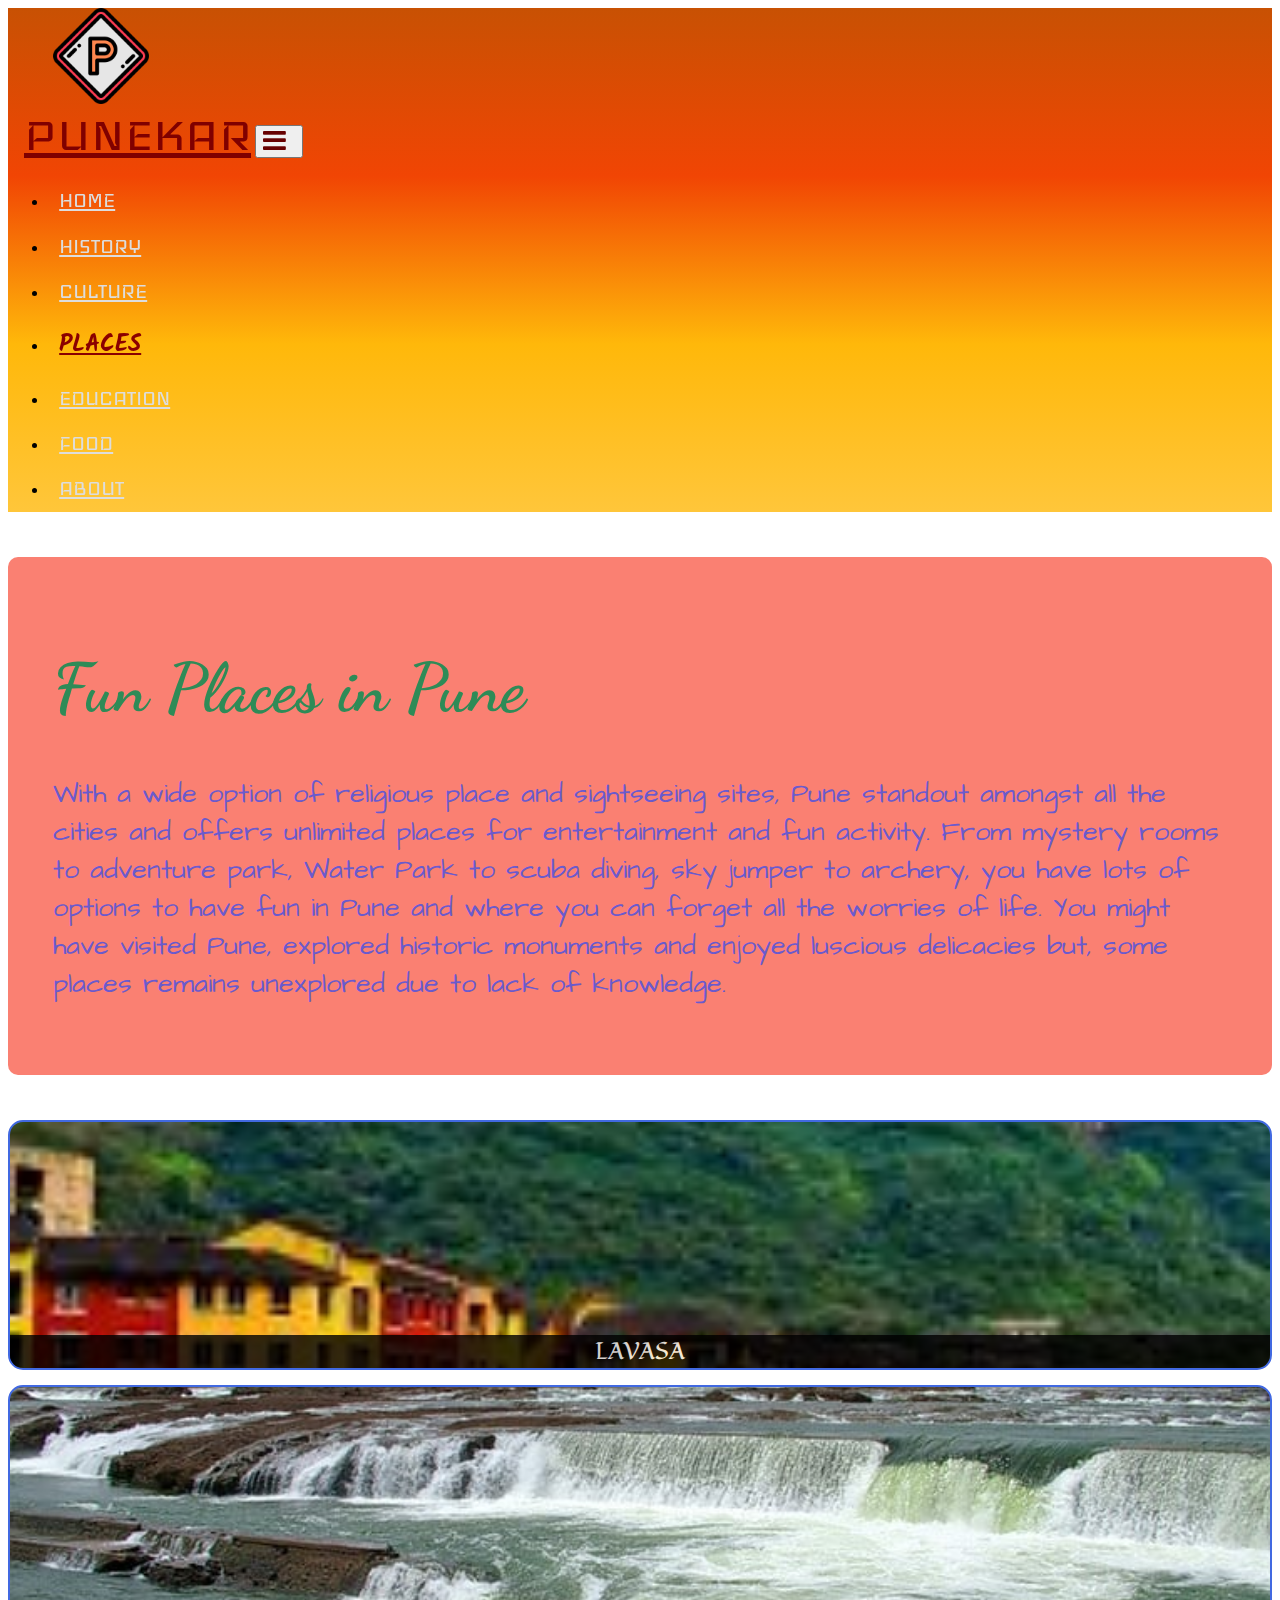
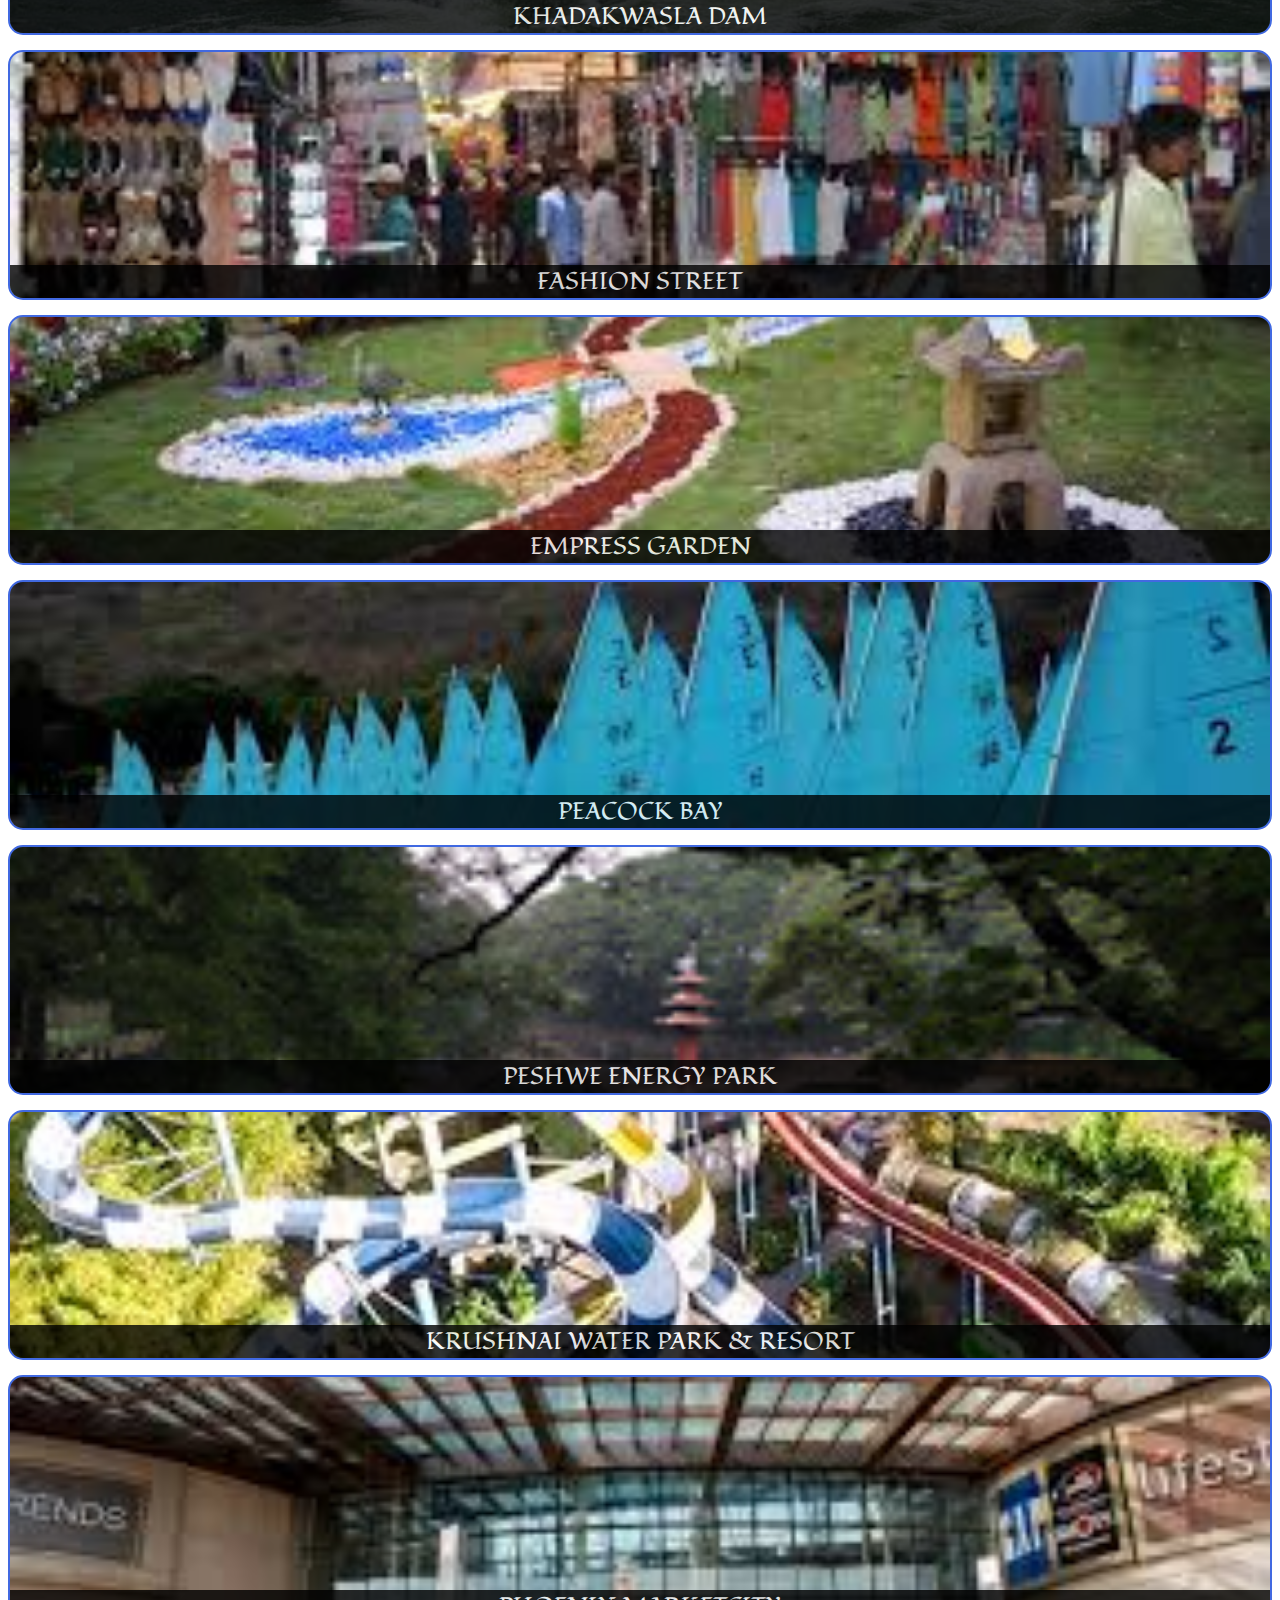
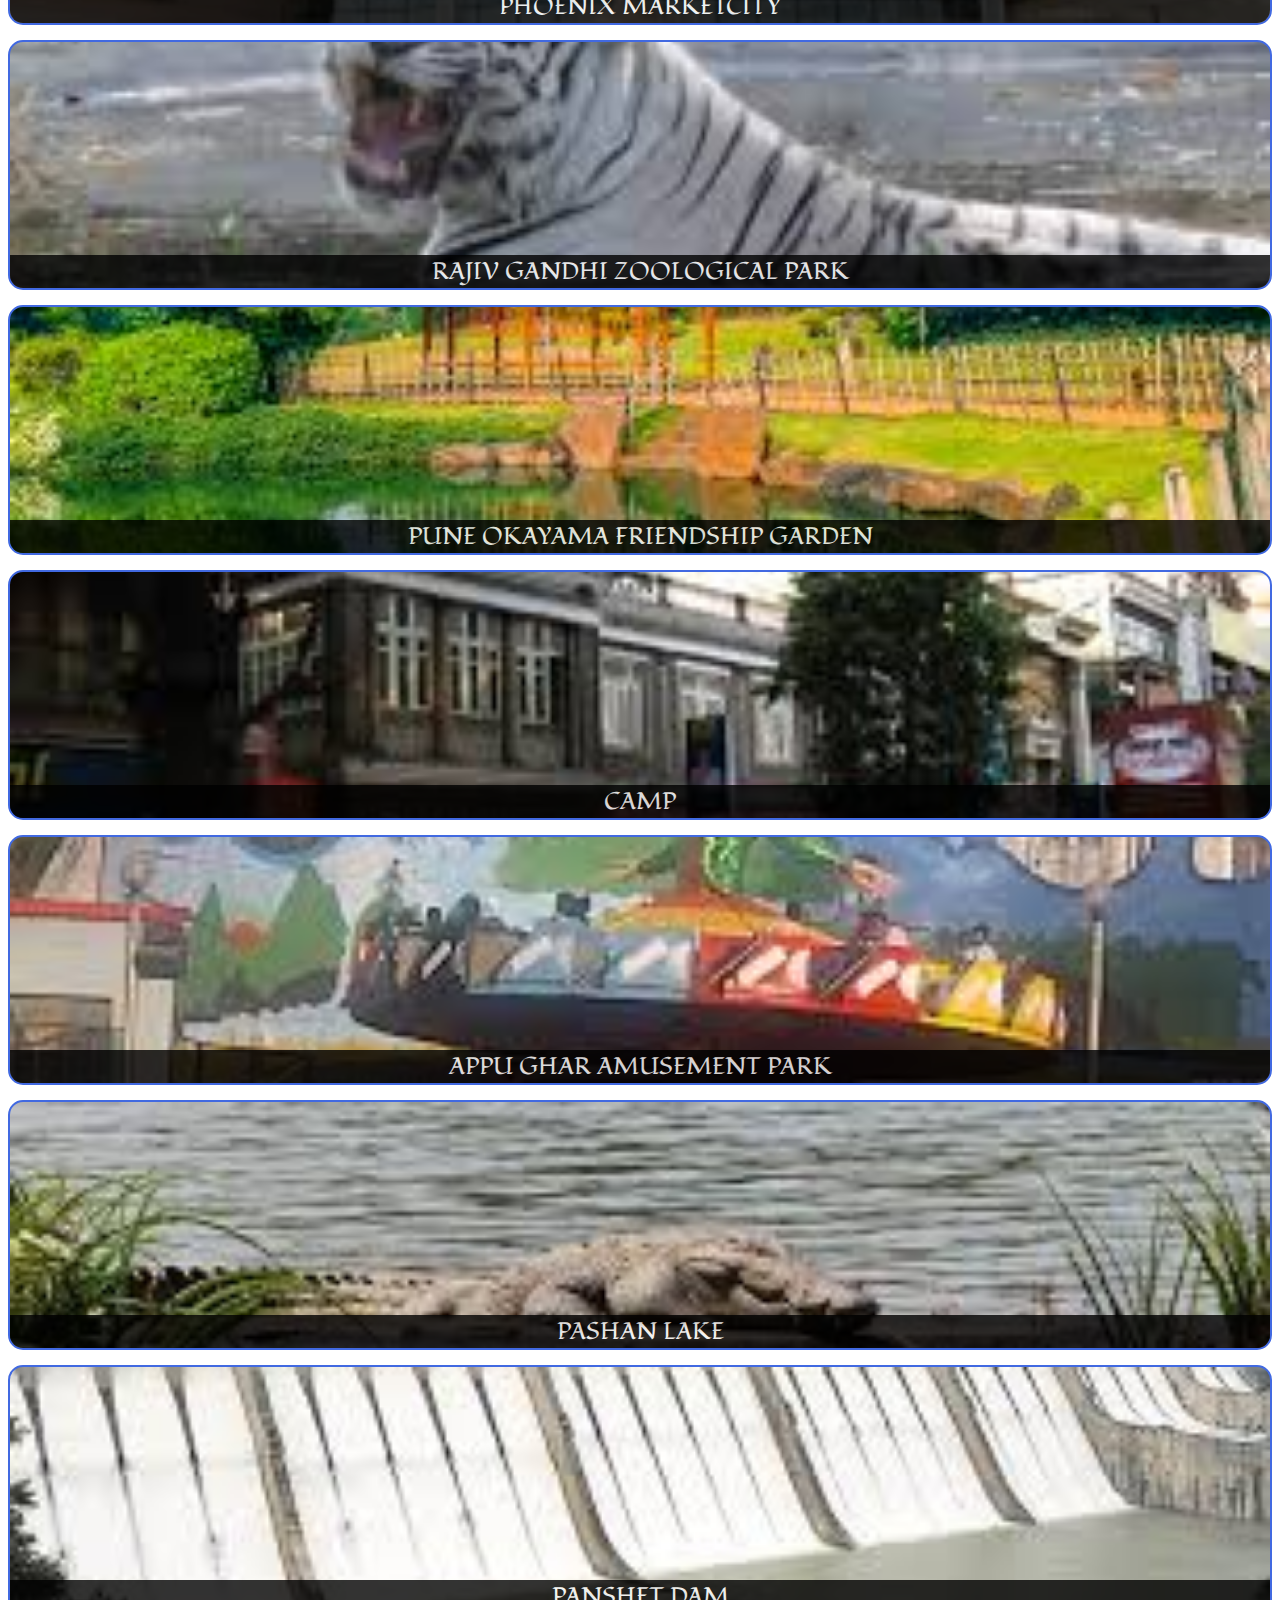
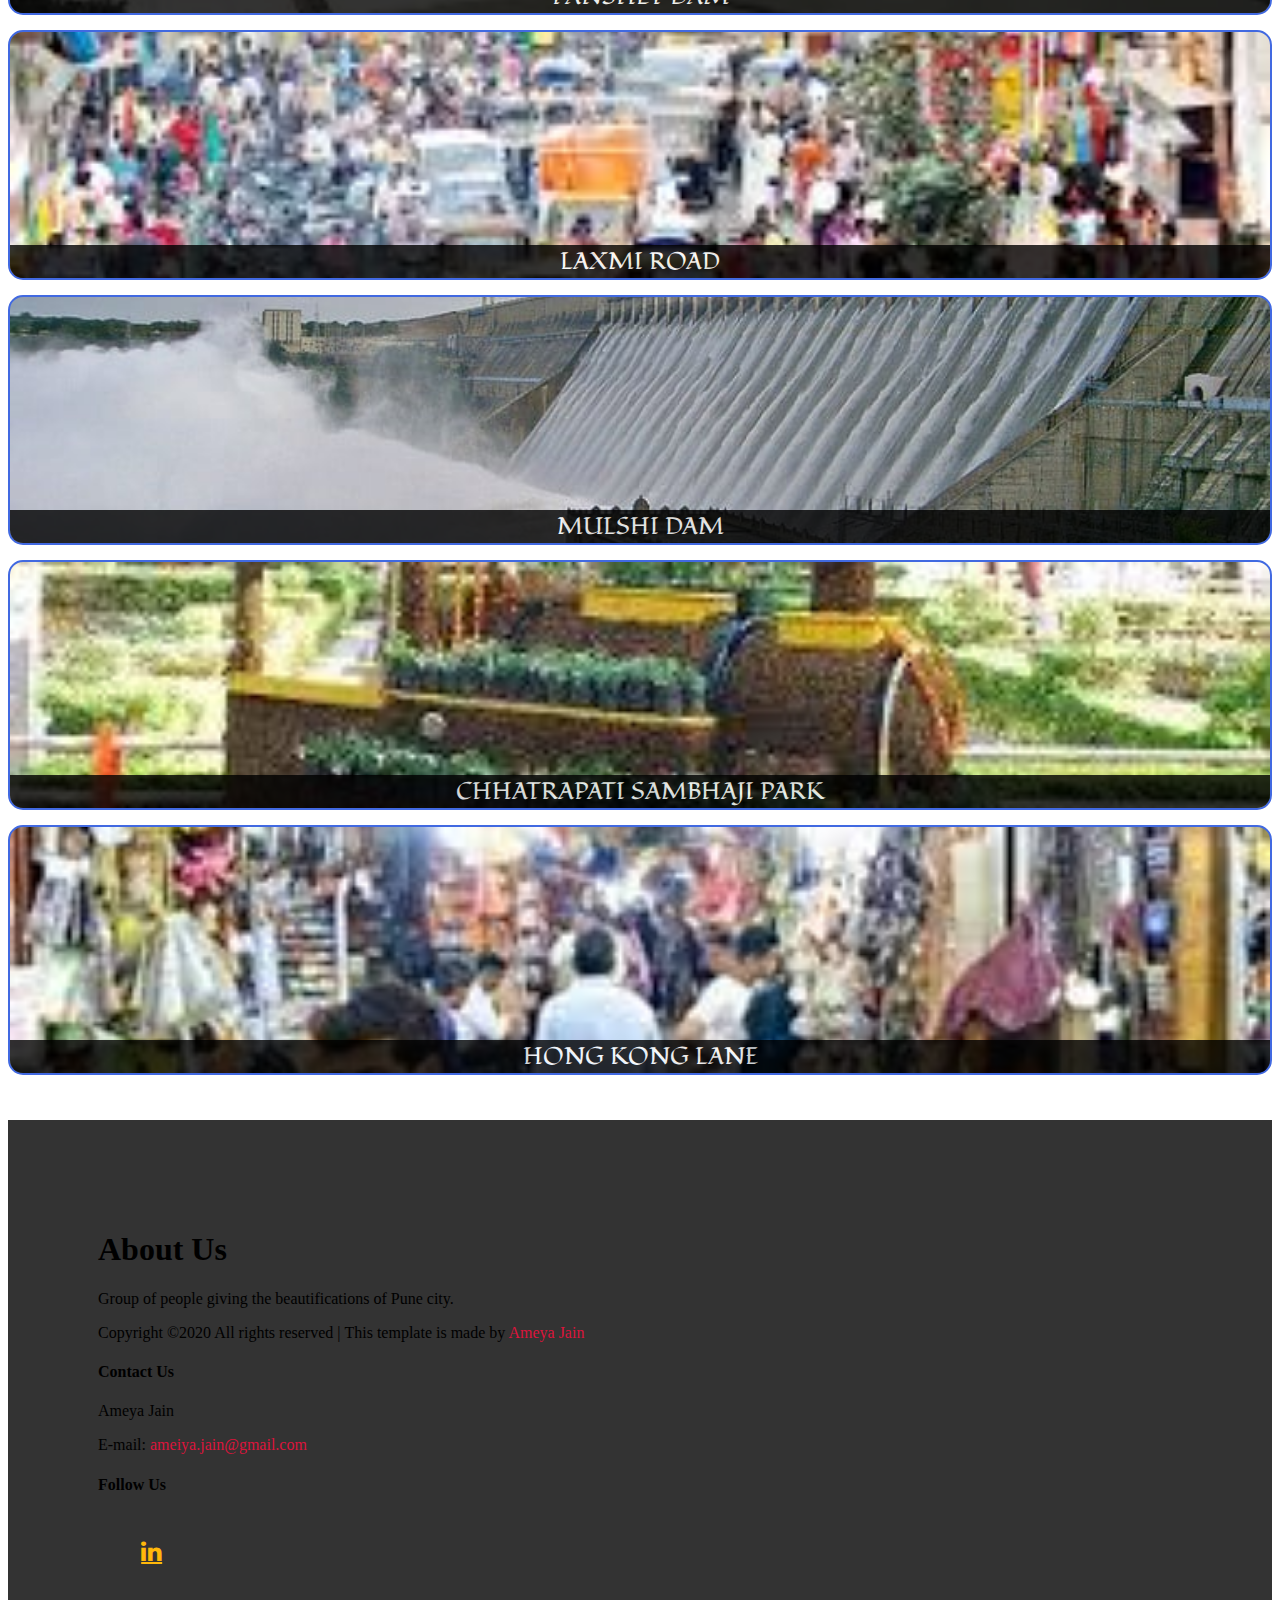
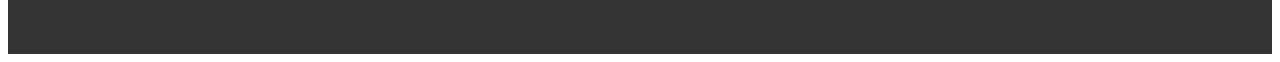
<file: fun.html>
<!doctype html>
<html lang="en">
  <head>
    <meta charset="utf-8">
    <meta name="viewport" content="width=device-width, initial-scale=1, shrink-to-fit=no">

    <!-- Bootstrap CSS -->
    <link rel="stylesheet" href="https://stackpath.bootstrapcdn.com/bootstrap/4.5.0/css/bootstrap.min.css" integrity="sha384-9aIt2nRpC12Uk9gS9baDl411NQApFmC26EwAOH8WgZl5MYYxFfc+NcPb1dKGj7Sk" crossorigin="anonymous">
    <link rel="stylesheet" href="https://stackpath.bootstrapcdn.com/font-awesome/4.7.0/css/font-awesome.min.css" integrity="sha384-wvfXpqpZZVQGK6TAh5PVlGOfQNHSoD2xbE+QkPxCAFlNEevoEH3Sl0sibVcOQVnN" crossorigin="anonymous">
    <link rel="stylesheet" href="css/style.css">
    <link rel="stylesheet" href="css/mob-tab-style.css">
    <link rel="shortcut icon" href="Images/favicon1.png" type="image/png">
    <title>FUN PLACES | PUNEKAR</title>
  </head>
  <body>

    <header>
        <div class="container-fluid p-0">
            <nav class="navbar navbar-expand-lg">
                <div class="logo">
                    <img src="Images/logo.png" alt="brand-logo">
                </div>
                <a class="navbar-brand" href="index.html">Punekar</a>
                <button class="navbar-toggler" type="button" data-toggle="collapse" data-target="#navbarNav" aria-controls="navbarNav" aria-expanded="false" aria-label="Toggle navigation">
                  <!-- <i class="fas fa-align-right text-light"></i> -->
                  <i class="fa fa-bars icon-menu-bar align-right"></i>
                </button>
                <div class="collapse navbar-collapse" id="navbarNav">
                    <div class="mr-auto"></div>
                  <ul class="navbar-nav">
                    <li class="nav-item active">
                      <a class="nav-link" href="index.html">Home</span></a>
                    </li>
                    <li class="nav-item">
                        <a class="nav-link" href="history.html">History</a>
                    </li>
                    <li class="nav-item">
                      <a class="nav-link" href="culture.html">Culture</a>
                    <li class="nav-item dropdown">
                        <div class="dropdown">
                            <a href="#" class="nav-link active-page">Places <span class="sr-only">(current)</a>
                            <div class="dropdown-content">
                                <a href="historic.html">Historic</a>
                                <a href="religious.html">Religious</a>
                                <a href="fun.html" class="active-page">Fun</a>
                            </div>
                        </div>
                        
                    </li>
                    </li>
                    <li class="nav-item">
                        <a class="nav-link" href="education.html">Education</a>
                    </li>
                    <li class="nav-item">
                        <a class="nav-link" href="food.html">Food</a>
                    </li>
                    <li class="nav-item">
                        <a class="nav-link" href="about.html">About</a>
                    </li>
                    
                  </ul>
                </div>
              </nav>
        </div>
        
    </header>


    <main>






        <div class="container fun-container">
            <div class="container fun-main-part">
                <h1 class="text-center">Fun Places in Pune</h1>
                <p>With a wide option of religious place and sightseeing sites, Pune standout amongst all the cities and offers unlimited places for entertainment and fun activity. From mystery rooms to adventure park, Water Park to scuba diving, sky jumper to archery, you have lots of options to have fun in Pune and where you can forget all the worries of life. You might have visited Pune, explored historic monuments and enjoyed luscious delicacies but, some places remains unexplored due to lack of knowledge.</p>
            </div>
            <div class="row">
                <div class="col-md-4 col-sm-12">
                    <div class="fun-1 box"><span>Lavasa</span></div>
                </div>
                <div class="col-md-4 col-sm-12">
                    <div class="fun-2 box"><span>Khadakwasla Dam</span></div>
                </div>
                <div class="col-md-4 col-sm-12">
                    <div class="fun-3 box"><span>Fashion Street</span></div>
                </div>
            </div>
            <div class="row">
                <div class="col-md-4 col-sm-12">
                    <div class="fun-4 box"><span>Empress Garden</span></div>
                </div>
                <div class="col-md-4 col-sm-12">
                    <div class="fun-5 box"><span>Peacock Bay</span></div>
                </div>
                <div class="col-md-4 col-sm-12">
                    <div class="fun-6 box"><span>Peshwe Energy Park</span></div>
                </div>
            </div>
            <div class="row">
                <div class="col-md-4 col-sm-12">
                    <div class="fun-7 box"><span>Krushnai Water Park & Resort</span></div>
                </div>
                <div class="col-md-4 col-sm-12">
                    <div class="fun-8 box"><span>Phoenix Marketcity</span></div>
                </div>
                <div class="col-md-4 col-sm-12">
                    <div class="fun-9 box"><span>Rajiv Gandhi Zoological Park</span></div>
                </div>
            </div>
            <div class="row">
                <div class="col-md-4 col-sm-12">
                    <div class="fun-10 box"><span>Pune Okayama Friendship Garden</span></div>
                </div>
                <div class="col-md-4 col-sm-12">
                    <div class="fun-11 box"><span>Camp</span></div>
                </div>
                <div class="col-md-4 col-sm-12">
                    <div class="fun-12 box"><span>Appu Ghar Amusement Park</span></div>
                </div>
            </div>
            <div class="row">
                <div class="col-md-4 col-sm-12">
                    <div class="fun-13 box"><span>Pashan Lake</span></div>
                </div>
                <div class="col-md-4 col-sm-12">
                    <div class="fun-14 box"><span>Panshet Dam</span></div>
                </div>
                <div class="col-md-4 col-sm-12">
                    <div class="fun-15 box"><span>Laxmi Road</span></div>
                </div>
            </div>
            <div class="row">
                <div class="col-md-4 col-sm-12">
                    <div class="fun-16 box"><span>Mulshi Dam</span></div>
                </div>
                <div class="col-md-4 col-sm-12">
                    <div class="fun-17 box"><span>Chhatrapati Sambhaji Park</span></div>
                </div>
                <div class="col-md-4 col-sm-12">
                    <div class="fun-18 box"><span>Hong Kong Lane</span></div>
                </div>
            </div>
        </div>


    </main>








    <footer>
        <div class="container-fluid p-0">
            <div class="row text-left">
                <div class="col-md-5 col-sm-12 aboutus">
                    <h1 class="text-light">About Us</h1>
                    <p class="text-muted">
                        Group of people giving the beautifications of Pune city.
                    </p>
                    <p class="pt-2 text-muted">
                        Copyright &copy2020 All rights reserved&nbsp;|&nbsp;This template is made by <span>Ameya Jain</span>
                    </p>
                </div>
                <div class="col-md-5 col-sm-12">
                    <h4 class="text-light">Contact Us</h4>
                    <p class="text-muted">Ameya Jain</p>
                    <p class="text-muted">E-mail: <span>ameiya.jain@gmail.com</span></p>

                </div>
                <div class="col-md-2 col-sm-12">
                    <h4 class="text-light">Follow Us</h4>
                    <div class="column">
                        <a href="https://www.linkedin.com/in/ameya-jain-8344611b0" target="_blank" class="fa fa-linkedin"></a>
                    </div>
                </div>
            </div>
        </div>
    </footer>



  
    <!-- jQuery first, then Popper.js, then Bootstrap JS -->
    <script src="https://cdnjs.cloudflare.com/ajax/libs/jquery/3.5.1/jquery.min.js" integrity="sha512-bLT0Qm9VnAYZDflyKcBaQ2gg0hSYNQrJ8RilYldYQ1FxQYoCLtUjuuRuZo+fjqhx/qtq/1itJ0C2ejDxltZVFg==" crossorigin="anonymous"></script>
    <script src="https://cdn.jsdelivr.net/npm/popper.js@1.16.0/dist/umd/popper.min.js" integrity="sha384-Q6E9RHvbIyZFJoft+2mJbHaEWldlvI9IOYy5n3zV9zzTtmI3UksdQRVvoxMfooAo" crossorigin="anonymous"></script>
    <script src="https://stackpath.bootstrapcdn.com/bootstrap/4.5.0/js/bootstrap.min.js" integrity="sha384-OgVRvuATP1z7JjHLkuOU7Xw704+h835Lr+6QL9UvYjZE3Ipu6Tp75j7Bh/kR0JKI" crossorigin="anonymous"></script>

    <script src="js/jquery.ripples-min.js" type="text/javascript"></script>
    <script src="js/main.js" type="text/javascript"></script>
  
  </body>
</html>







<!-- landmark -->
</file>
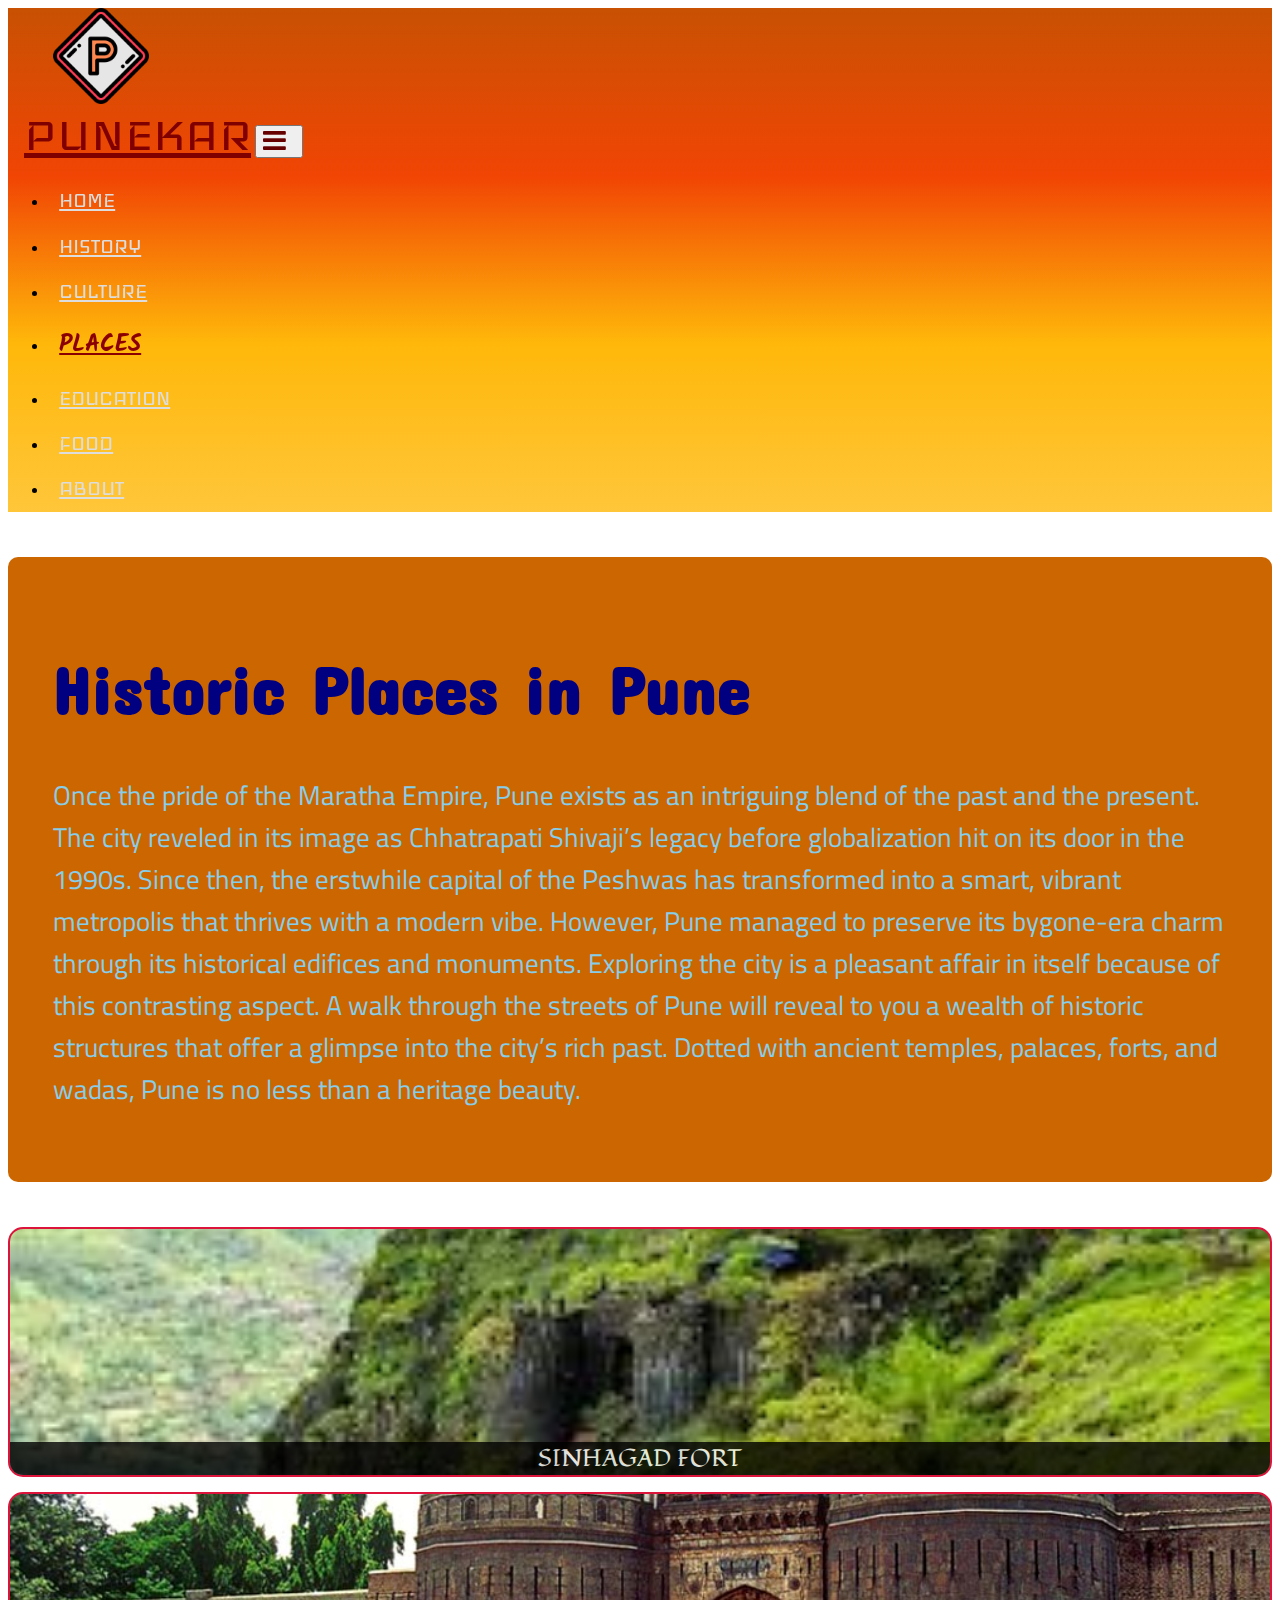
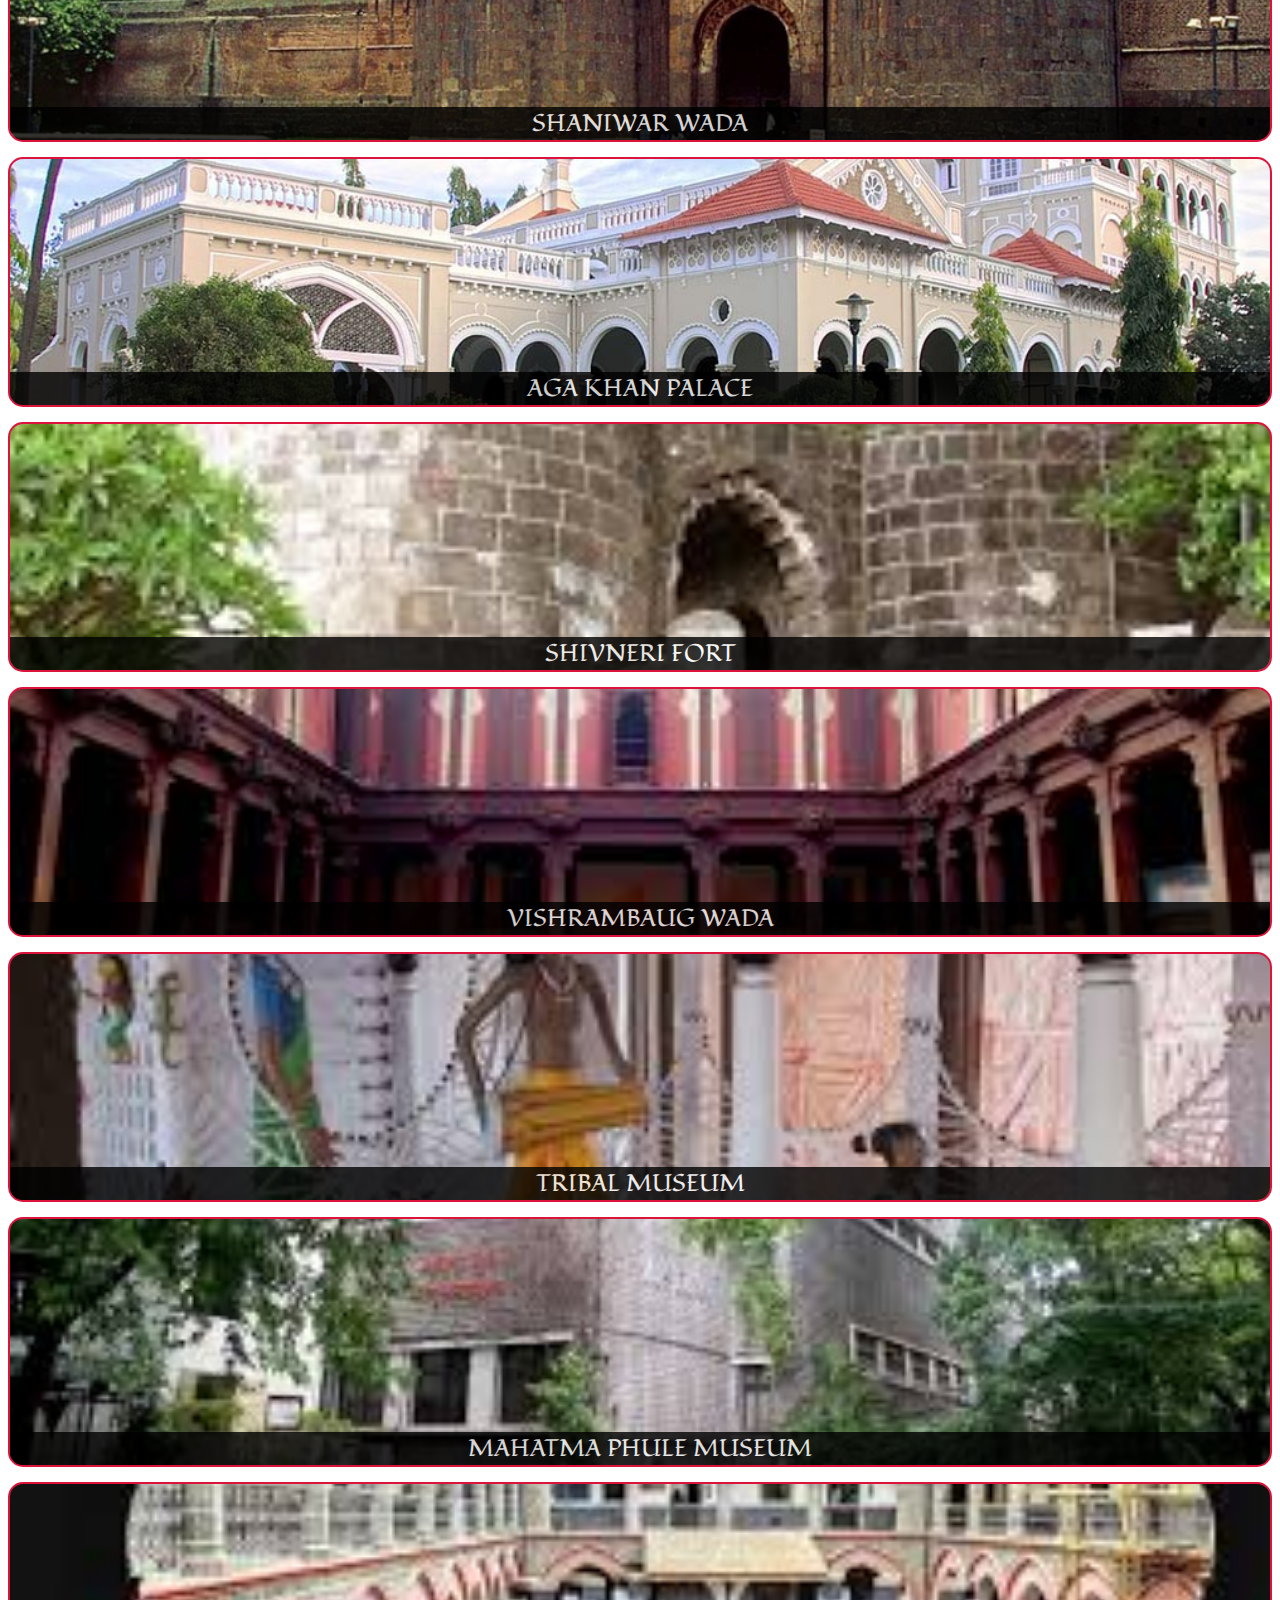
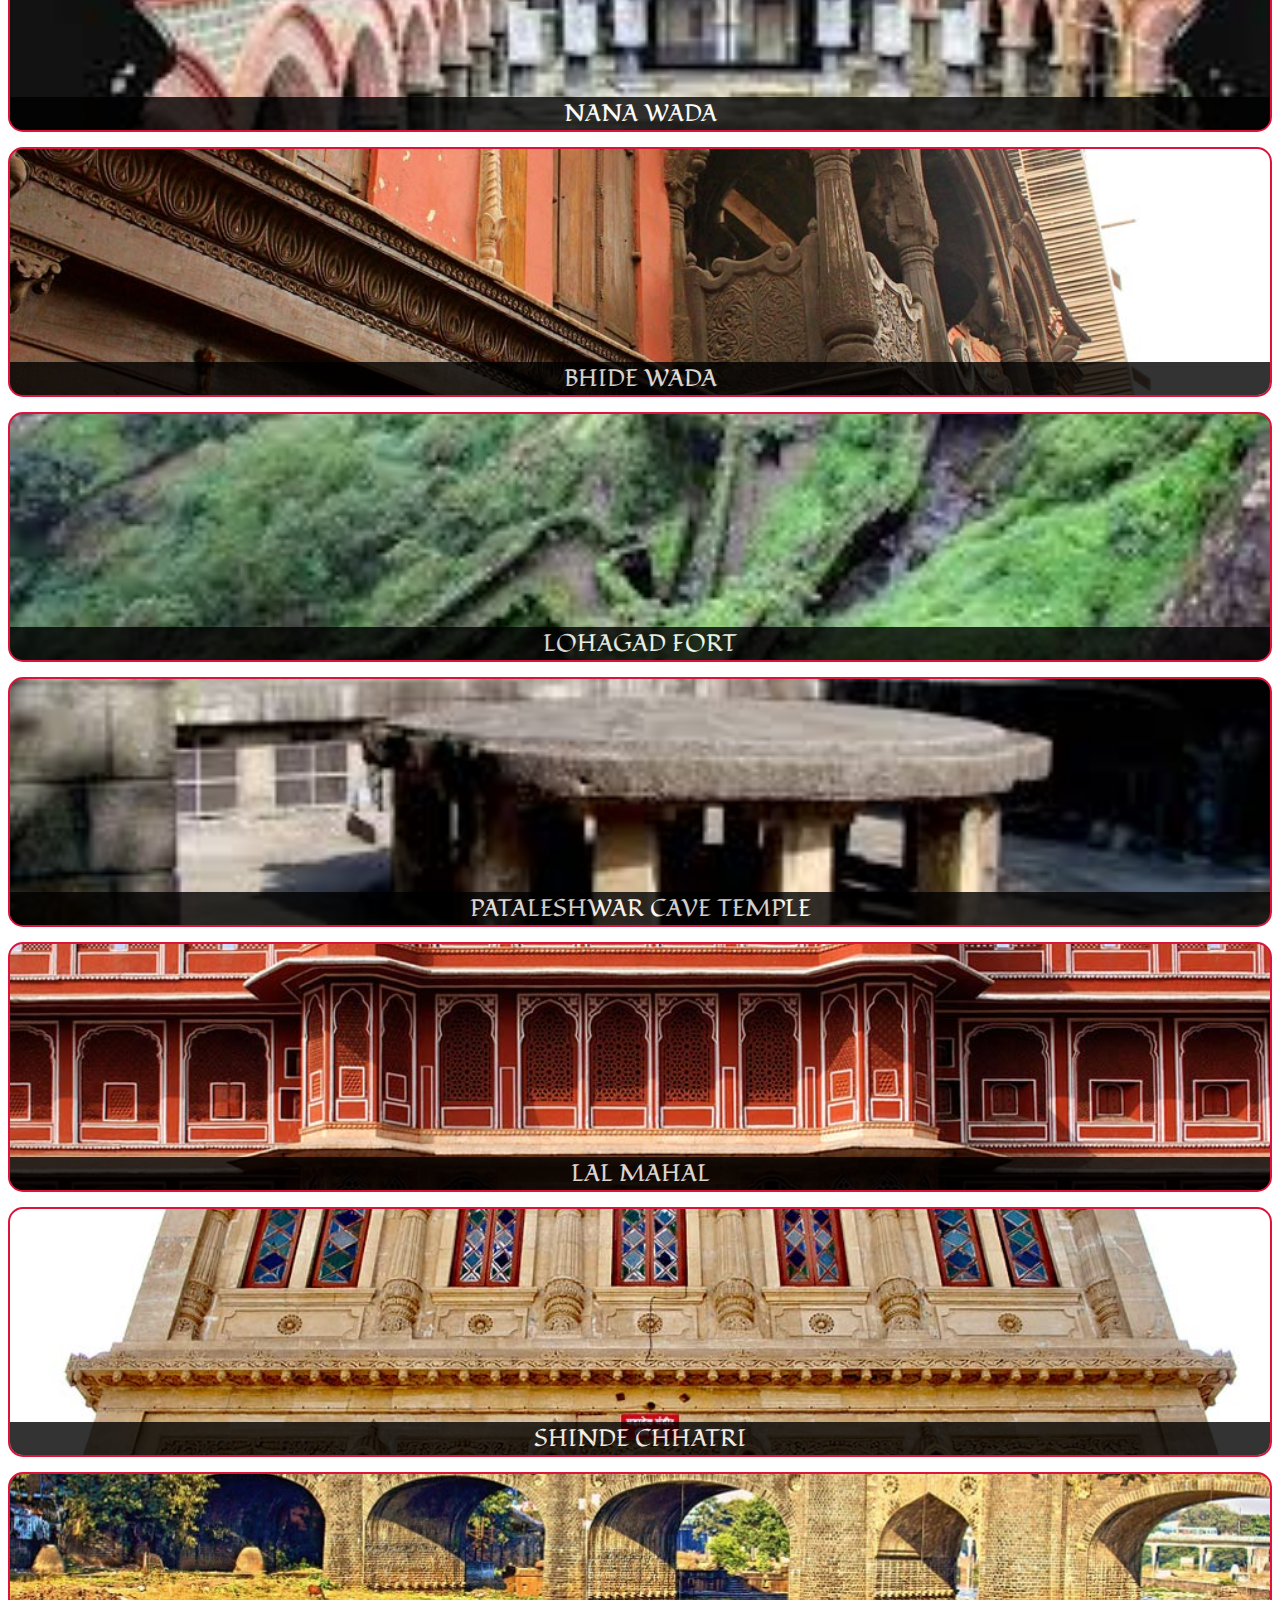
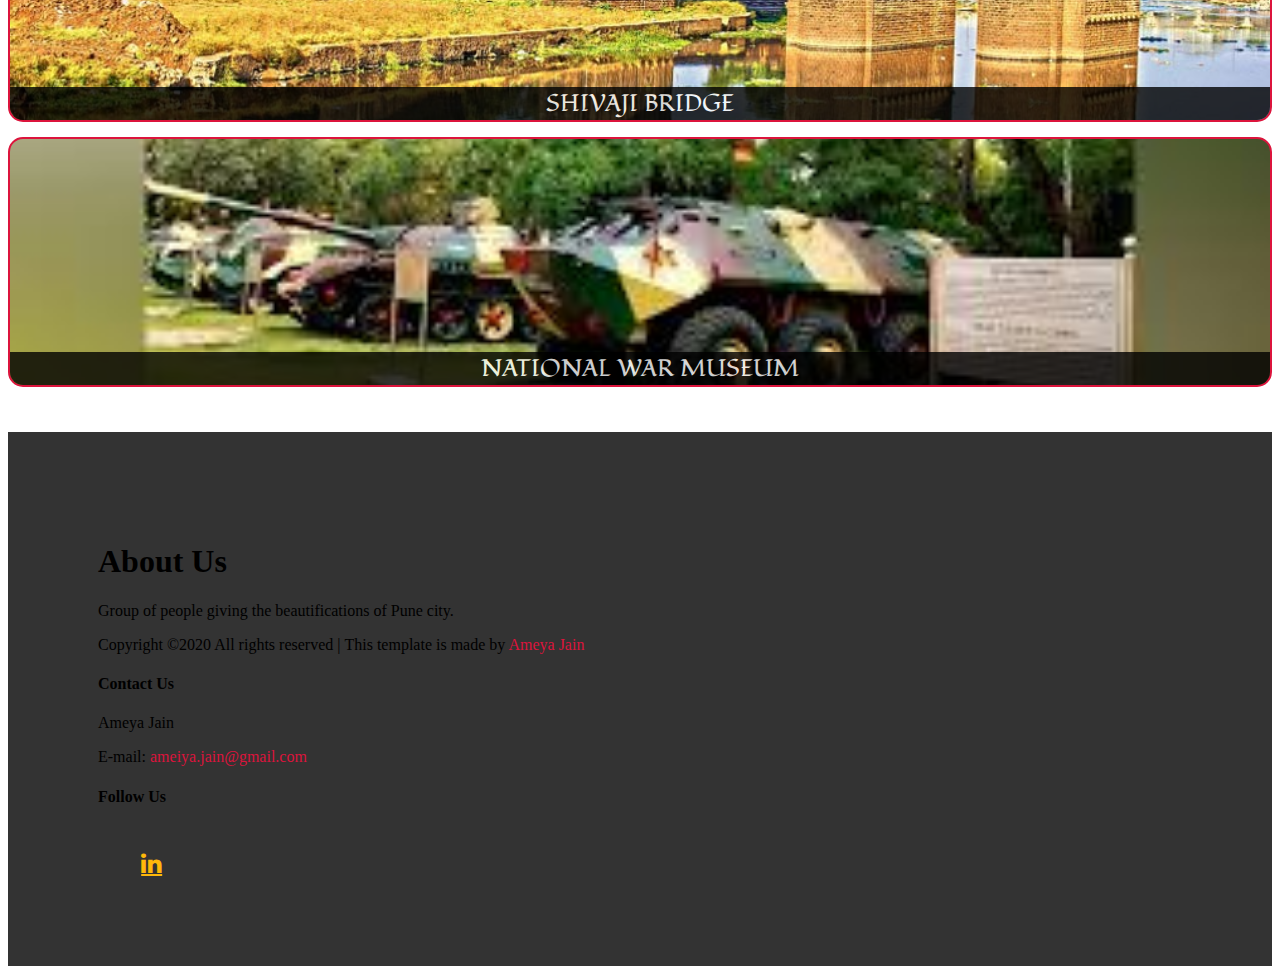
<file: historic.html>
<!doctype html>
<html lang="en">
  <head>
    <meta charset="utf-8">
    <meta name="viewport" content="width=device-width, initial-scale=1, shrink-to-fit=no">

    <!-- Bootstrap CSS -->
    <link rel="stylesheet" href="https://stackpath.bootstrapcdn.com/bootstrap/4.5.0/css/bootstrap.min.css" integrity="sha384-9aIt2nRpC12Uk9gS9baDl411NQApFmC26EwAOH8WgZl5MYYxFfc+NcPb1dKGj7Sk" crossorigin="anonymous">
    <link rel="stylesheet" href="https://stackpath.bootstrapcdn.com/font-awesome/4.7.0/css/font-awesome.min.css" integrity="sha384-wvfXpqpZZVQGK6TAh5PVlGOfQNHSoD2xbE+QkPxCAFlNEevoEH3Sl0sibVcOQVnN" crossorigin="anonymous">
    <link rel="stylesheet" href="css/style.css">
    <link rel="stylesheet" href="css/mob-tab-style.css">
    <link rel="shortcut icon" href="Images/favicon1.png" type="image/png">
    <title>HISTORIC PLACES | PUNEKAR</title>
  </head>
  <body>

    <header>
        <div class="container-fluid p-0">
            <nav class="navbar navbar-expand-lg">
                <div class="logo">
                    <img src="Images/logo.png" alt="brand-logo">
                </div>
                <a class="navbar-brand" href="index.html">Punekar</a>
                <button class="navbar-toggler" type="button" data-toggle="collapse" data-target="#navbarNav" aria-controls="navbarNav" aria-expanded="false" aria-label="Toggle navigation">
                  <!-- <i class="fas fa-align-right text-light"></i> -->
                  <i class="fa fa-bars icon-menu-bar align-right"></i>
                </button>
                <div class="collapse navbar-collapse" id="navbarNav">
                    <div class="mr-auto"></div>
                  <ul class="navbar-nav">
                    <li class="nav-item active">
                      <a class="nav-link" href="index.html">Home</span></a>
                    </li>
                    <li class="nav-item">
                        <a class="nav-link" href="history.html">History</a>
                    </li>
                    <li class="nav-item">
                      <a class="nav-link" href="culture.html">Culture</a>
                    <li class="nav-item dropdown">
                        <div class="dropdown">
                            <a href="#" class="nav-link active-page">Places <span class="sr-only">(current)</a>
                            <div class="dropdown-content">
                                <a href="historic.html" class="active-page">Historic</a>
                                <a href="religious.html">Religious</a>
                                <a href="fun.html">Fun</a>
                            </div>
                        </div>
                        
                    </li>
                    </li>
                    <li class="nav-item">
                        <a class="nav-link" href="education.html">Education</a>
                    </li>
                    <li class="nav-item">
                        <a class="nav-link" href="food.html">Food</a>
                    </li>
                    <li class="nav-item">
                        <a class="nav-link" href="about.html">About</a>
                    </li>
                    
                  </ul>
                </div>
              </nav>
        </div>
        
    </header>



    <main>

        <div class="container historic-container">
            <div class="container historic-main-part">
                <h1 class="text-center">Historic Places in Pune</h1>
                <p>Once the pride of the Maratha Empire, Pune exists as an intriguing blend of the past and the present. The city reveled in its image as Chhatrapati Shivaji’s legacy before globalization hit on its door in the 1990s. Since then, the erstwhile capital of the Peshwas has transformed into a smart, vibrant metropolis that thrives with a modern vibe. However, Pune managed to preserve its bygone-era charm through its historical edifices and monuments. Exploring the city is a pleasant affair in itself because of this contrasting aspect.

                    A walk through the streets of Pune will reveal to you a wealth of historic structures that offer a glimpse into the city’s rich past. Dotted with ancient temples, palaces, forts, and wadas, Pune is no less than a heritage beauty.</p>
            </div>
            <div class="row">
                <div class="col-md-4 col-sm-12">
                    <div class="historic-1 box"><span>Sinhagad Fort</span></div>
                </div>
                <div class="col-md-4 col-sm-12">
                    <div class="historic-2 box"><span>Shaniwar Wada</span></div>
                </div>
                <div class="col-md-4 col-sm-12">
                    <div class="historic-3 box"><span>Aga Khan Palace</span></div>
                </div>
            </div>
            <div class="row">
                <div class="col-md-4 col-sm-12">
                    <div class="historic-4 box"><span>Shivneri Fort</span></div>
                </div>
                <div class="col-md-4 col-sm-12">
                    <div class="historic-5 box"><span>Vishrambaug Wada</span></div>
                </div>
                <div class="col-md-4 col-sm-12">
                    <div class="historic-6 box"><span>Tribal Museum</span></div>
                </div>
            </div>
            <div class="row">
                <div class="col-md-4 col-sm-12">
                    <div class="historic-7 box"><span>Mahatma Phule Museum</span></div>
                </div>
                <div class="col-md-4 col-sm-12">
                    <div class="historic-8 box"><span>Nana Wada</span></div>
                </div>
                <div class="col-md-4 col-sm-12">
                    <div class="historic-9 box"><span>Bhide Wada</span></div>
                </div>
            </div>
            <div class="row">
                <div class="col-md-4 col-sm-12">
                    <div class="historic-10 box"><span>Lohagad Fort</span></div>
                </div>
                <div class="col-md-4 col-sm-12">
                    <div class="historic-11 box"><span>Pataleshwar Cave Temple</span></div>
                </div>
                <div class="col-md-4 col-sm-12">
                    <div class="historic-12 box"><span>Lal Mahal</span></div>
                </div>
            </div>
            <div class="row">
                <div class="col-md-4 col-sm-12">
                    <div class="historic-13 box"><span>Shinde Chhatri</span></div>
                </div>
                <div class="col-md-4 col-sm-12">
                    <div class="historic-14 box"><span>Shivaji Bridge</span></div>
                </div>
                <div class="col-md-4 col-sm-12">
                    <div class="historic-15 box"><span>National War Museum</span></div>
                </div>
            </div>

            <!-- ekvira -->
            
        </div>



    </main>








    <footer>
        <div class="container-fluid p-0">
            <div class="row text-left">
                <div class="col-md-5 col-sm-12 aboutus">
                    <h1 class="text-light">About Us</h1>
                    <p class="text-muted">
                        Group of people giving the beautifications of Pune city.
                    </p>
                    <p class="pt-2 text-muted">
                        Copyright &copy2020 All rights reserved&nbsp;|&nbsp;This template is made by <span>Ameya Jain</span>
                    </p>
                </div>
                <div class="col-md-5 col-sm-12">
                    <h4 class="text-light">Contact Us</h4>
                    <p class="text-muted">Ameya Jain</p>
                    <p class="text-muted">E-mail: <span>ameiya.jain@gmail.com</span></p>

                </div>
                <div class="col-md-2 col-sm-12">
                    <h4 class="text-light">Follow Us</h4>
                    <div class="column">
                        <a href="https://www.linkedin.com/in/ameya-jain-8344611b0" target="_blank" class="fa fa-linkedin"></a>
                    </div>
                </div>
            </div>
        </div>
    </footer>



  
    <!-- jQuery first, then Popper.js, then Bootstrap JS -->
    <script src="https://cdnjs.cloudflare.com/ajax/libs/jquery/3.5.1/jquery.min.js" integrity="sha512-bLT0Qm9VnAYZDflyKcBaQ2gg0hSYNQrJ8RilYldYQ1FxQYoCLtUjuuRuZo+fjqhx/qtq/1itJ0C2ejDxltZVFg==" crossorigin="anonymous"></script>
    <script src="https://cdn.jsdelivr.net/npm/popper.js@1.16.0/dist/umd/popper.min.js" integrity="sha384-Q6E9RHvbIyZFJoft+2mJbHaEWldlvI9IOYy5n3zV9zzTtmI3UksdQRVvoxMfooAo" crossorigin="anonymous"></script>
    <script src="https://stackpath.bootstrapcdn.com/bootstrap/4.5.0/js/bootstrap.min.js" integrity="sha384-OgVRvuATP1z7JjHLkuOU7Xw704+h835Lr+6QL9UvYjZE3Ipu6Tp75j7Bh/kR0JKI" crossorigin="anonymous"></script>

    <script src="js/jquery.ripples-min.js" type="text/javascript"></script>
    <script src="js/main.js" type="text/javascript"></script>
  
  </body>
</html>







<!-- landmark -->
</file>
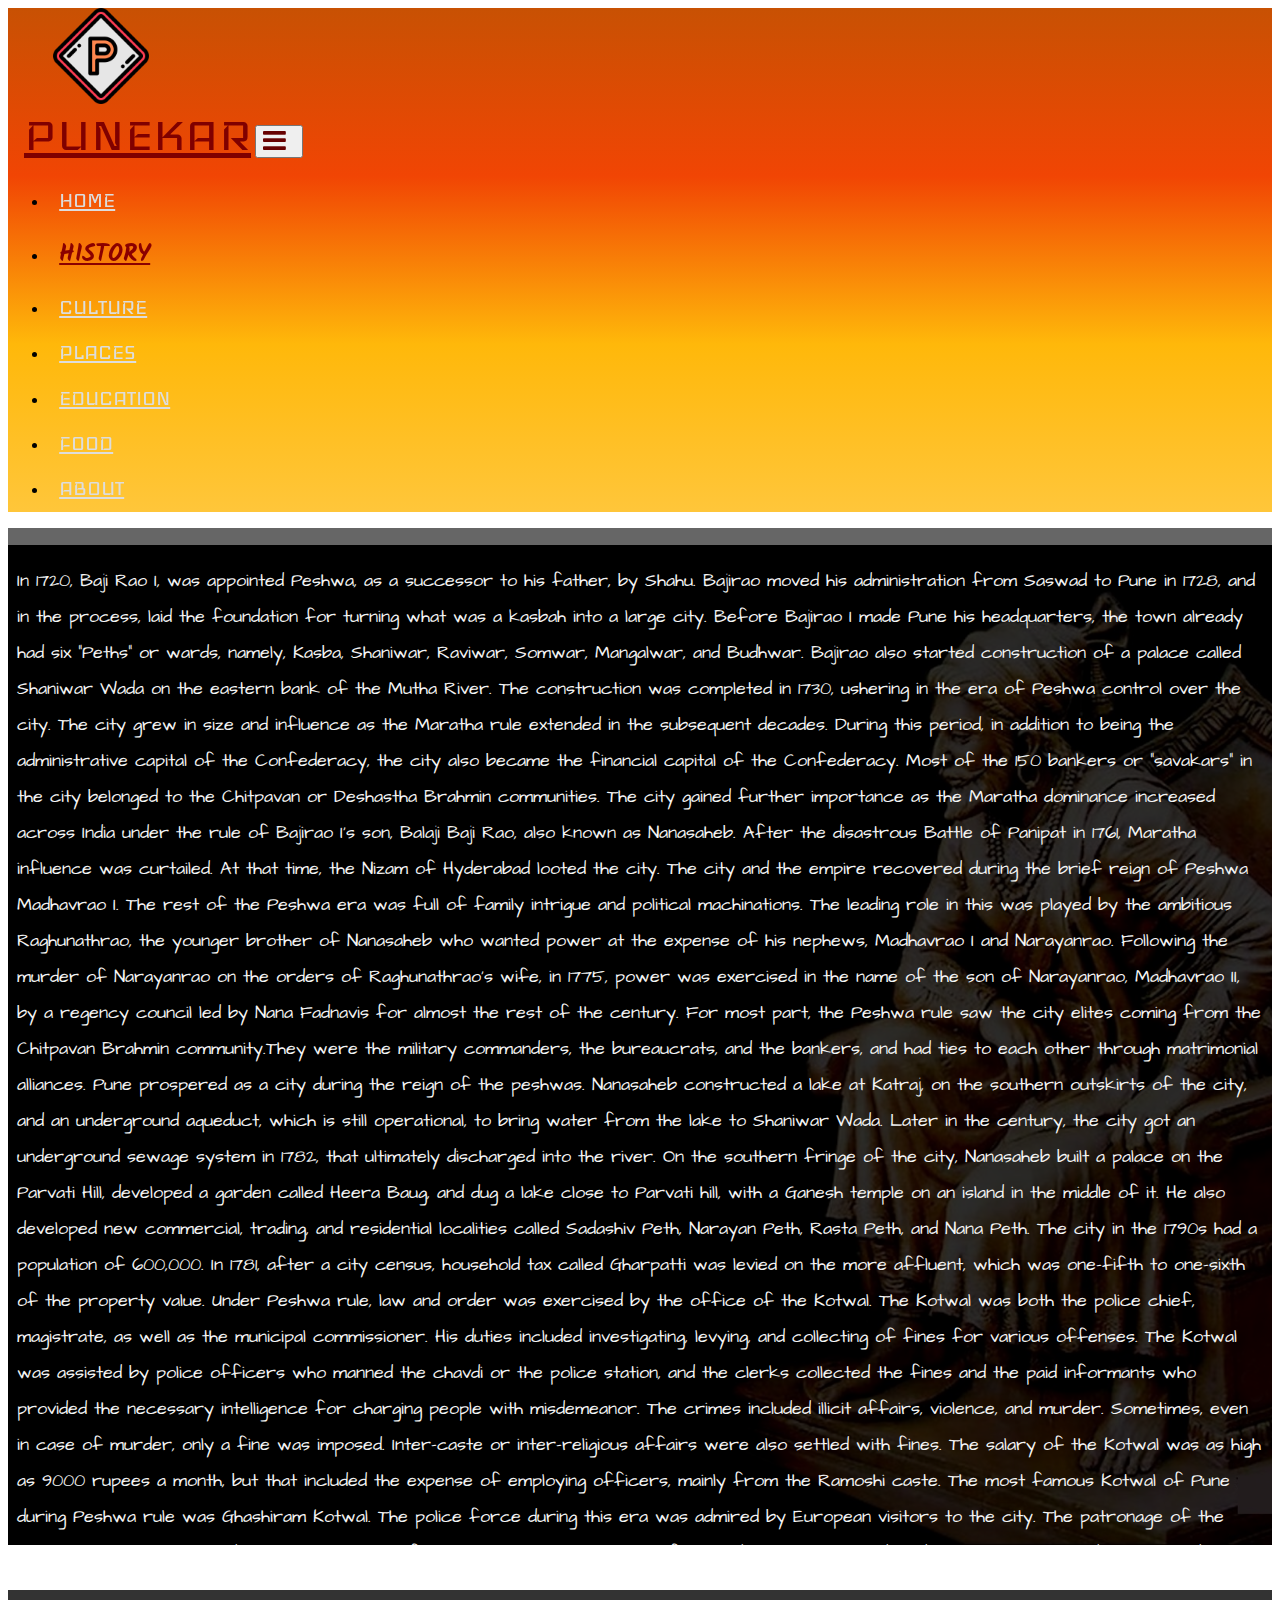
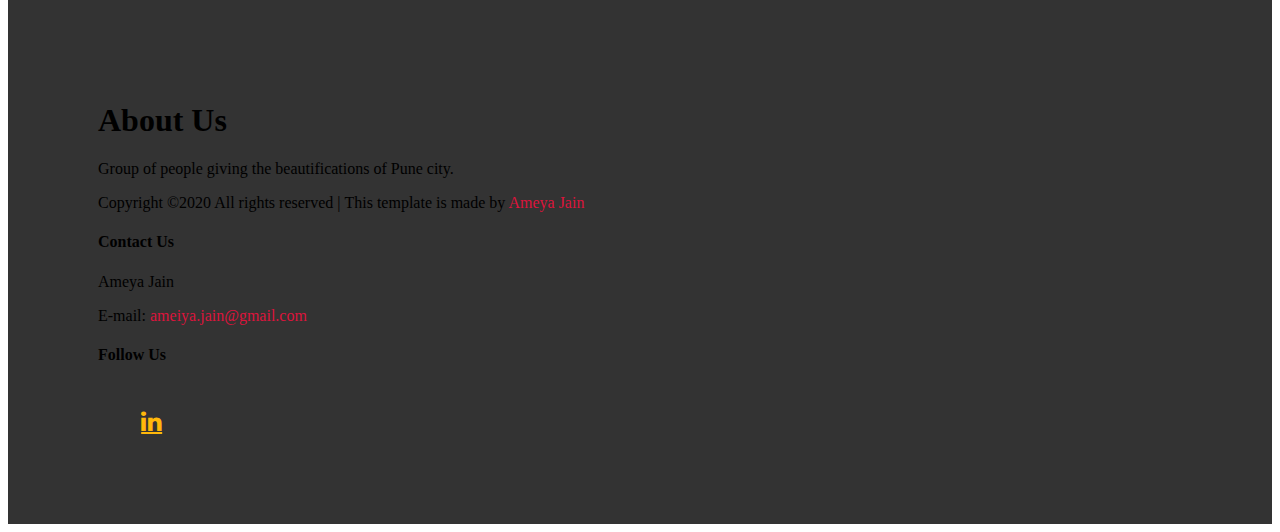
<file: history.html>
<!doctype html>
<html lang="en">
  <head>
    <meta charset="utf-8">
    <meta name="viewport" content="width=device-width, initial-scale=1, shrink-to-fit=no">

    <!-- Bootstrap CSS -->
    <link rel="stylesheet" href="https://stackpath.bootstrapcdn.com/bootstrap/4.5.0/css/bootstrap.min.css" integrity="sha384-9aIt2nRpC12Uk9gS9baDl411NQApFmC26EwAOH8WgZl5MYYxFfc+NcPb1dKGj7Sk" crossorigin="anonymous">
    <link rel="stylesheet" href="https://stackpath.bootstrapcdn.com/font-awesome/4.7.0/css/font-awesome.min.css" integrity="sha384-wvfXpqpZZVQGK6TAh5PVlGOfQNHSoD2xbE+QkPxCAFlNEevoEH3Sl0sibVcOQVnN" crossorigin="anonymous">
    <link rel="stylesheet" href="css/style.css">
    <link rel="stylesheet" href="css/mob-tab-style.css">
    <link rel="shortcut icon" href="Images/favicon1.png" type="image/png">
    <title>HISTORY | PUNEKAR</title>
  </head>
  <body>

    <header>
        <div class="container-fluid p-0">
            <nav class="navbar navbar-expand-lg">
                <div class="logo">
                    <img src="Images/logo.png" alt="brand-logo">
                </div>
                <a class="navbar-brand" href="index.html">Punekar</a>
                <button class="navbar-toggler" type="button" data-toggle="collapse" data-target="#navbarNav" aria-controls="navbarNav" aria-expanded="false" aria-label="Toggle navigation">
                  <!-- <i class="fas fa-align-right text-light"></i> -->
                  <i class="fa fa-bars icon-menu-bar align-right"></i>
                </button>
                <div class="collapse navbar-collapse" id="navbarNav">
                    <div class="mr-auto"></div>
                  <ul class="navbar-nav">
                    <li class="nav-item active">
                      <a class="nav-link" href="index.html">Home</span></a>
                    </li>
                    <li class="nav-item">
                        <a class="nav-link active-page" href="history.html">History <span class="sr-only">(current)</a>
                    </li>
                    <li class="nav-item">
                      <a class="nav-link" href="culture.html">Culture</a>
                    <li class="nav-item dropdown">
                        <div class="dropdown">
                            <a href="#" class="nav-link">Places</a>
                            <div class="dropdown-content">
                                <a href="historic.html">Historic</a>
                                <a href="religious.html">Religious</a>
                                <a href="fun.html">Fun</a>
                            </div>
                        </div>
                        
                    </li>
                    </li>
                    <li class="nav-item">
                        <a class="nav-link" href="education.html">Education</a>
                    </li>
                    <li class="nav-item">
                        <a class="nav-link" href="food.html">Food</a>
                    </li>
                    <li class="nav-item">
                        <a class="nav-link" href="about.html">About</a>
                    </li>
                    
                  </ul>
                </div>
              </nav>
        </div>
        
    </header>


    <main>
        <section class="slider">
            <div class="container-fluid shivaji-maharaj p-0">
                <div class="backgroundImage">
                    <div class="container-fluid m-0 p-0 slider-content text-left">
                        <div>
                            <p class="text-content-1">
                                In 1720, Baji Rao I, was appointed Peshwa, as a successor to his father, by Shahu. Bajirao moved his administration from Saswad to Pune in 1728, and in the process, laid the foundation for turning what was a kasbah into a large city. Before Bajirao I made Pune his headquarters, the town already had six "Peths" or wards, namely, Kasba, Shaniwar, Raviwar, Somwar, Mangalwar, and Budhwar. Bajirao also started construction of a palace called Shaniwar Wada on the eastern bank of the Mutha River. The construction was completed in 1730, ushering in the era of Peshwa control over the city. The city grew in size and influence as the Maratha rule extended in the subsequent decades. During this period, in addition to being the administrative capital of the Confederacy, the city also became the financial capital of the Confederacy. Most of the 150 bankers or "savakars" in the city belonged to the Chitpavan or Deshastha Brahmin communities.
                                The city gained further importance as the Maratha dominance increased across India under the rule of Bajirao I's son, Balaji Baji Rao, also known as Nanasaheb. After the disastrous Battle of Panipat in 1761, Maratha influence was curtailed. At that time, the Nizam of Hyderabad looted the city. The city and the empire recovered during the brief reign of Peshwa Madhavrao I. The rest of the Peshwa era was full of family intrigue and political machinations. The leading role in this was played by the ambitious Raghunathrao, the younger brother of Nanasaheb who wanted power at the expense of his nephews, Madhavrao I and Narayanrao. Following the murder of Narayanrao on the orders of Raghunathrao's wife, in 1775, power was exercised in the name of the son of Narayanrao, Madhavrao II, by a regency council led by Nana Fadnavis for almost the rest of the century. For most part, the Peshwa rule saw the city elites coming from the Chitpavan Brahmin community.They were the military commanders, the bureaucrats, and the bankers, and had ties to each other through matrimonial alliances.
                                Pune prospered as a city during the reign of the peshwas. Nanasaheb constructed a lake at Katraj, on the southern outskirts of the city, and an underground aqueduct, which is still operational, to bring water from the lake to Shaniwar Wada. Later in the century, the city got an underground sewage system in 1782, that ultimately discharged into the river. On the southern fringe of the city, Nanasaheb built a palace on the Parvati Hill, developed a garden called Heera Baug, and dug a lake close to Parvati hill, with a Ganesh temple on an island in the middle of it. He also developed new commercial, trading, and residential localities called Sadashiv Peth, Narayan Peth, Rasta Peth, and Nana Peth. The city in the 1790s had a population of 600,000. In 1781, after a city census, household tax called Gharpatti was levied on the more affluent, which was one-fifth to one-sixth of the property value.
                                Under Peshwa rule, law and order was exercised by the office of the Kotwal. The Kotwal was both the police chief, magistrate, as well as the municipal commissioner. His duties included investigating, levying, and collecting of fines for various offenses. The Kotwal was assisted by police officers who manned the chavdi or the police station, and the clerks collected the fines and the paid informants who provided the necessary intelligence for charging people with misdemeanor. The crimes included illicit affairs, violence, and murder. Sometimes, even in case of murder, only a fine was imposed. Inter-caste or inter-religious affairs were also settled with fines. The salary of the Kotwal was as high as 9000 rupees a month, but that included the expense of employing officers, mainly from the Ramoshi caste. The most famous Kotwal of Pune during Peshwa rule was Ghashiram Kotwal. The police force during this era was admired by European visitors to the city.
                                The patronage of the Brahmin Peshwas resulted in great expansion of Pune with the construction of around 250 temples and bridges in the city, including the Lakdi Pul and the temples on Parvati Hill. Many of the Maruti, Vithoba, Vishnu, Mahadeo, Rama, Krishna, and Ganesh temples were built during this era. The patronage also extended to 164 schools or "pathshalas" in the city that taught Hindu holy texts or Shastras. However, the schools were open to men from the Brahmin castes only. The city also conducted many public festivals. The main festivals were Holi, the Deccan New year or Gudi padwa, Ganeshotsav, Dasara, and Dakshina. Holi at the court of Peshwa, used to be celebrated over a five-day period. The Dakshina festival celebrated in the Hindu month of Shraavana, when millions of rupees were distributed, attracted Brahmins from all over India to Pune. The festivals, the building of temples and the rituals conducted at temples, led to religion being responsible for about 15% of the city's economy during this period.
                                The Peshwa rulers and the knights residing in the city also had their own hobbies and interests. For example, Madhavrao II had a private collection of exotic animals such as lions and rhinoceros, close to where the later Peshwe park zoo was situated. The last Peshwa, Bajirao II was a physical strength and wrestling enthusiast. The sport of pole gymnastics or Malkhamb was developed in Pune, under his patronage, by Balambhat Deodhar. Many Peshwas and the courtiers were patrons of Lavani, a genre of music and folk-dance popular in Maharashtra. A number of composers of it, such as Ram Joshi, Anant Phandi, Prabhakar, and Honaji Bala, come from this period. The dancers used to come from the castes such as Mang and Mahar. Lavani used to be an essential part of Holi celebrations at the court of Peshwa.
                                The Peshwa's influence in India declined after the defeat of Maratha forces in the Battle of Panipat, but Pune remained the seat of power. The city's fortunes declined rapidly after the accession of Bajirao II to power in 1795. In 1802, Pune was captured by Yashwantrao Holkar in the Battle of Poona, directly precipitating the Second Anglo-Maratha War of 1803–1805. The Peshwa rule ended with the defeat of Bajirao II by the British East India Company, under the leadership of Mountstuart Elphinstone, in 1818.
                            </p>
                        </div>
                        
                    </div>
                </div>
            </div>
    
        </section>
    </main>








    <footer>
        <div class="container-fluid">
            <div class="row text-left pt-4">
                <div class="col-md-5 col-sm-12 aboutus aboutus-history">
                    <h1 class="text-light">About Us</h1>
                    <p class="text-muted">
                        Group of people giving the beautifications of Pune city.
                    </p>
                    <p class="pt-2 text-muted">
                        Copyright &copy2020 All rights reserved&nbsp;|&nbsp;This template is made by <span>Ameya Jain</span>
                    </p>
                </div>
                <div class="col-md-5 col-sm-12">
                    <h4 class="text-light">Contact Us</h4>
                    <p class="text-muted">Ameya Jain</p>
                    <p class="text-muted">E-mail: <span>ameiya.jain@gmail.com</span></p>

                </div>
                <div class="col-md-2 col-sm-12">
                    <h4 class="text-light">Follow Us</h4>
                    <div class="column">
                        <a href="https://www.linkedin.com/in/ameya-jain-8344611b0" target="_blank" class="fa fa-linkedin"></a>
                    </div>
                </div>
            </div>
        </div>
    </footer>



  
    <!-- jQuery first, then Popper.js, then Bootstrap JS -->
    <script src="https://cdnjs.cloudflare.com/ajax/libs/jquery/3.5.1/jquery.min.js" integrity="sha512-bLT0Qm9VnAYZDflyKcBaQ2gg0hSYNQrJ8RilYldYQ1FxQYoCLtUjuuRuZo+fjqhx/qtq/1itJ0C2ejDxltZVFg==" crossorigin="anonymous"></script>
    <script src="https://cdn.jsdelivr.net/npm/popper.js@1.16.0/dist/umd/popper.min.js" integrity="sha384-Q6E9RHvbIyZFJoft+2mJbHaEWldlvI9IOYy5n3zV9zzTtmI3UksdQRVvoxMfooAo" crossorigin="anonymous"></script>
    <script src="https://stackpath.bootstrapcdn.com/bootstrap/4.5.0/js/bootstrap.min.js" integrity="sha384-OgVRvuATP1z7JjHLkuOU7Xw704+h835Lr+6QL9UvYjZE3Ipu6Tp75j7Bh/kR0JKI" crossorigin="anonymous"></script>

    <script src="js/jquery.ripples-min.js" type="text/javascript"></script>
    <script src="js/main.js" type="text/javascript"></script>
  
  </body>
</html>







<!-- landmark -->
</file>
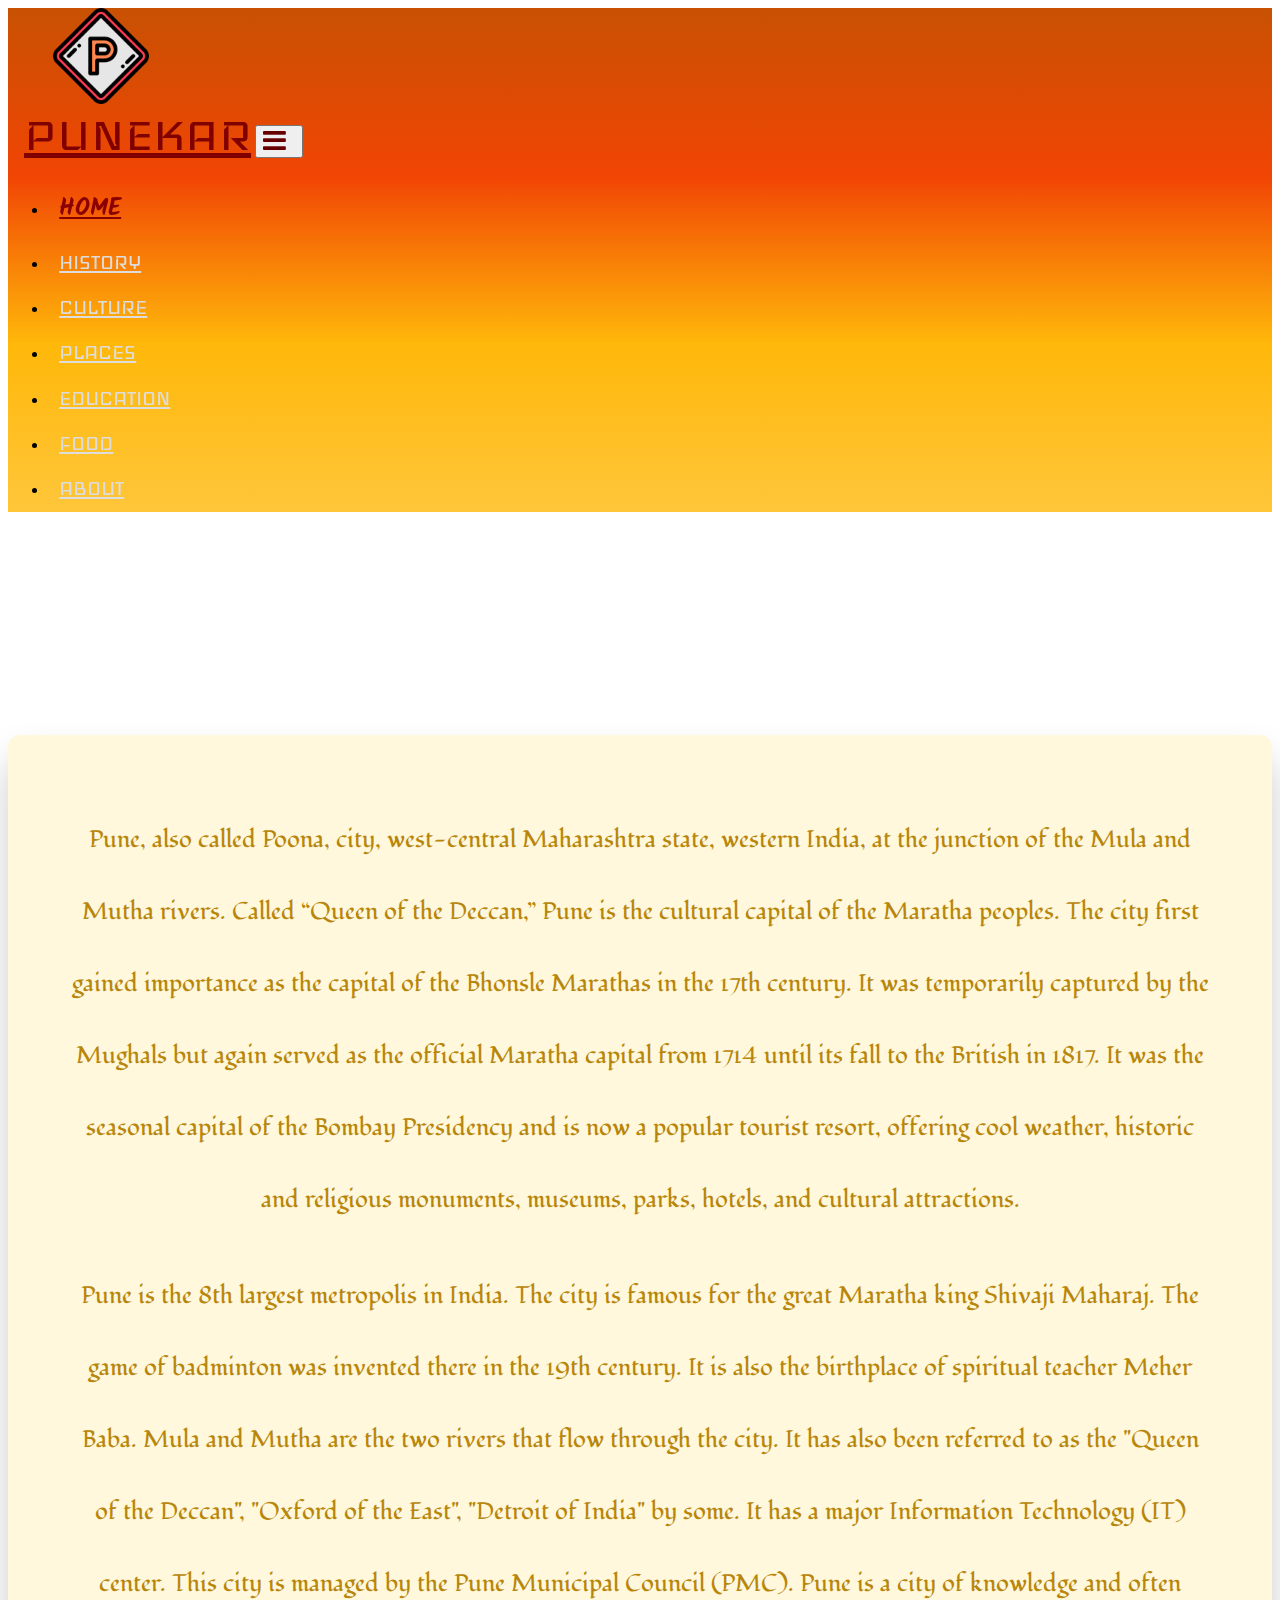
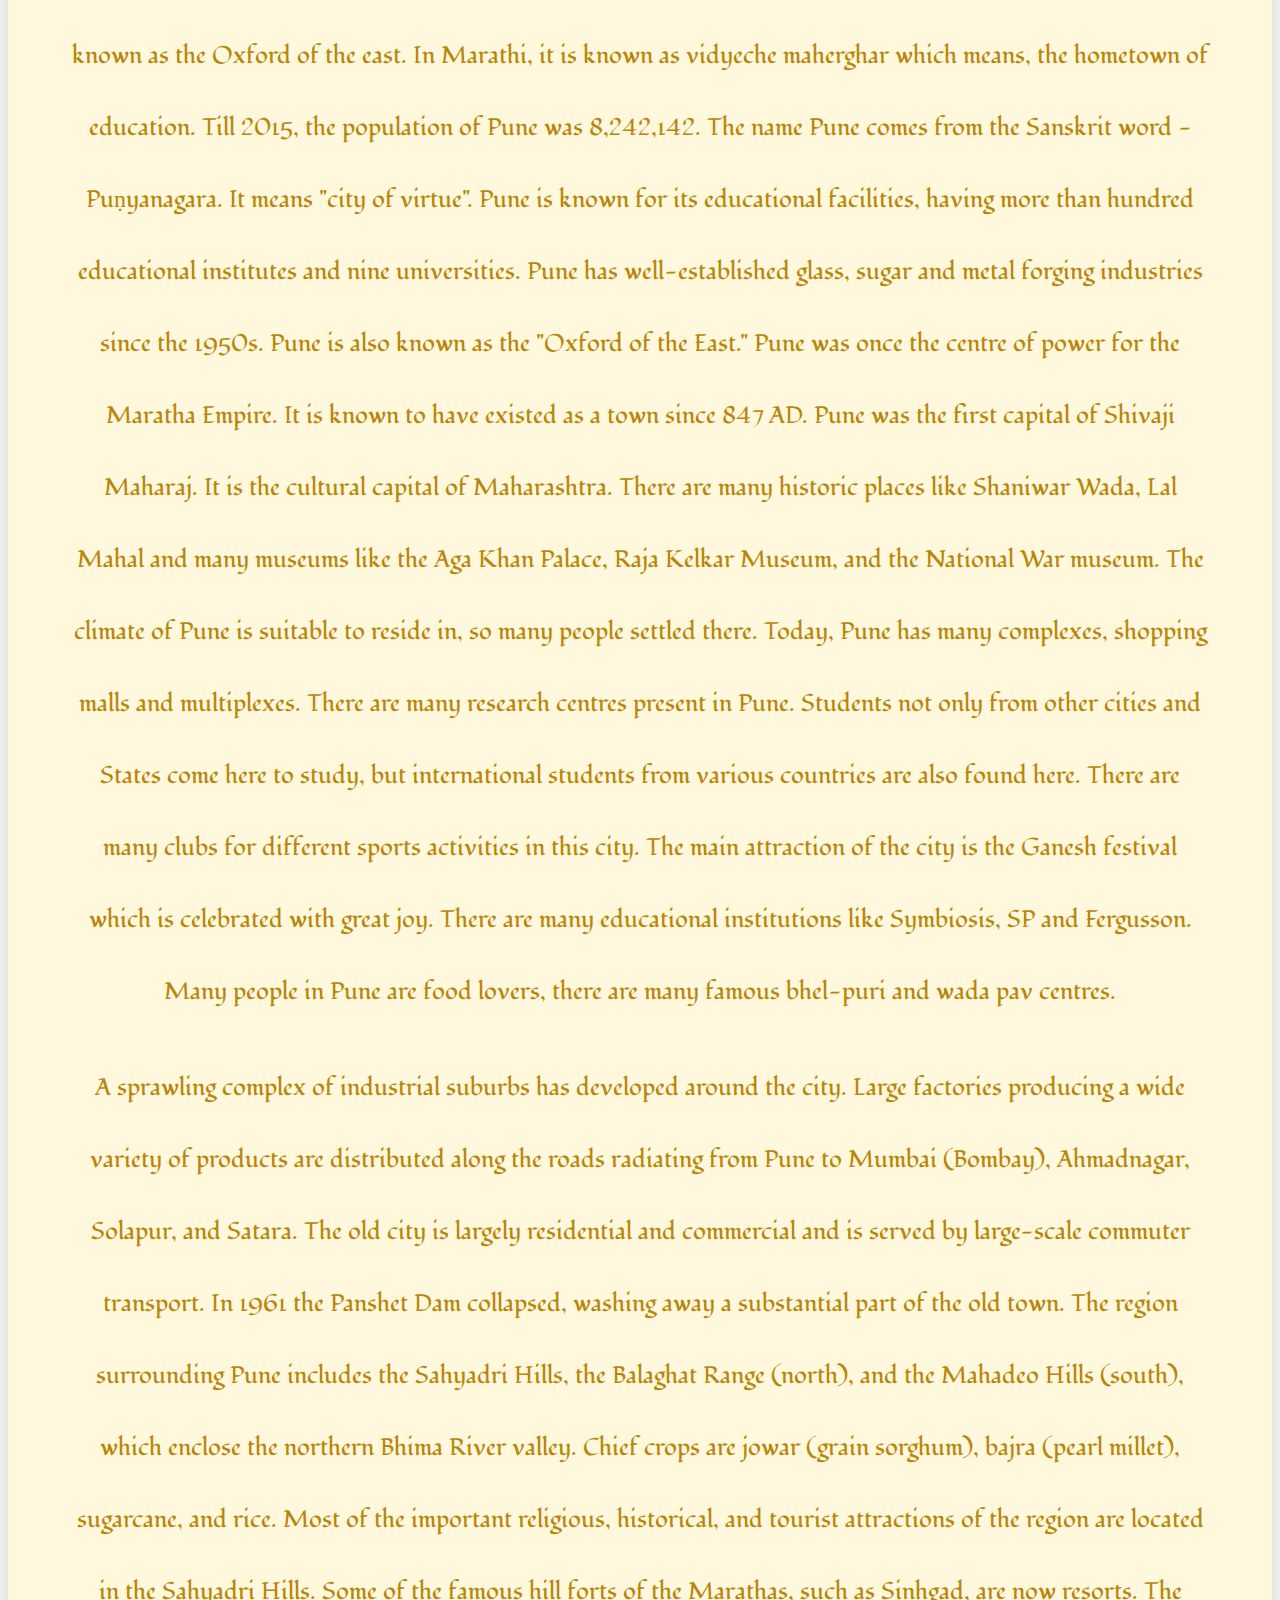
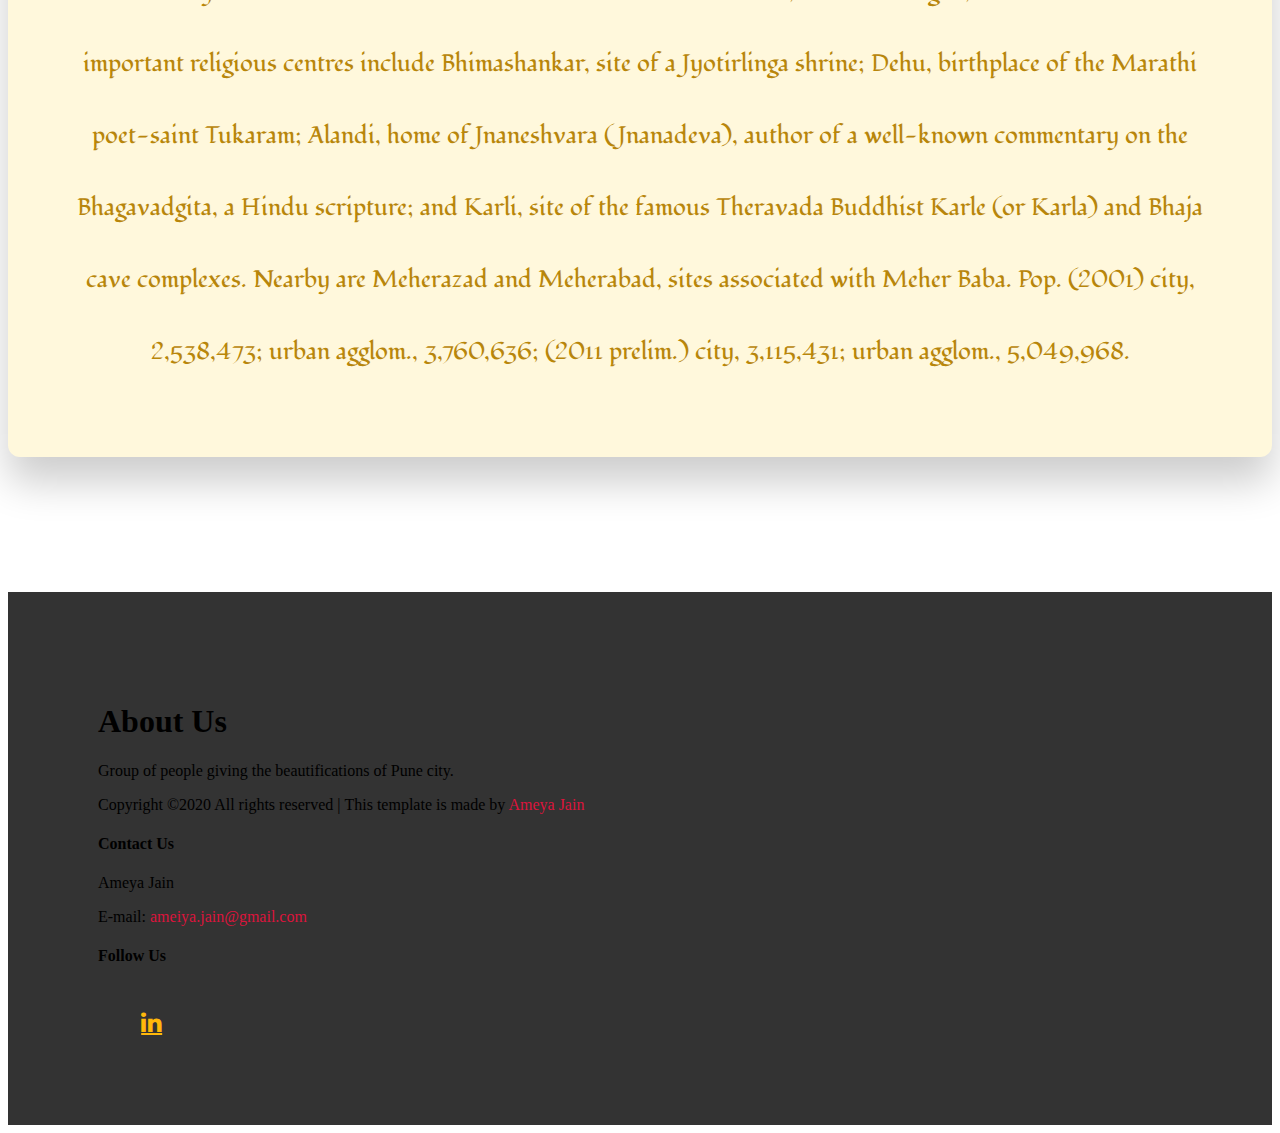
<file: moreaboutpune.html>
<!doctype html>
<html lang="en">
  <head>
    <meta charset="utf-8">
    <meta name="viewport" content="width=device-width, initial-scale=1, shrink-to-fit=no">

    <!-- Bootstrap CSS -->
    <link rel="stylesheet" href="https://stackpath.bootstrapcdn.com/bootstrap/4.5.0/css/bootstrap.min.css" integrity="sha384-9aIt2nRpC12Uk9gS9baDl411NQApFmC26EwAOH8WgZl5MYYxFfc+NcPb1dKGj7Sk" crossorigin="anonymous">
    <link rel="stylesheet" href="https://stackpath.bootstrapcdn.com/font-awesome/4.7.0/css/font-awesome.min.css" integrity="sha384-wvfXpqpZZVQGK6TAh5PVlGOfQNHSoD2xbE+QkPxCAFlNEevoEH3Sl0sibVcOQVnN" crossorigin="anonymous">
    <link rel="stylesheet" href="css/style.css">
    <link rel="stylesheet" href="css/mob-tab-style.css">
    <link rel="shortcut icon" href="Images/favicon1.png" type="image/png">
    <title>HOME | PUNEKAR</title>
  </head>
  <body>

    <header>
        <div class="container-fluid p-0">
            <nav class="navbar navbar-expand-lg">
                <div class="logo">
                    <img src="Images/logo.png" alt="brand-logo">
                </div>
                <a class="navbar-brand" href="index.html">Punekar</a>
                <button class="navbar-toggler" type="button" data-toggle="collapse" data-target="#navbarNav" aria-controls="navbarNav" aria-expanded="false" aria-label="Toggle navigation">
                  <!-- <i class="fas fa-align-right text-light"></i> -->
                  <i class="fa fa-bars icon-menu-bar align-right"></i>
                </button>
                <div class="collapse navbar-collapse" id="navbarNav">
                    <div class="mr-auto"></div>
                  <ul class="navbar-nav">
                    <li class="nav-item active">
                      <a class="nav-link active-page" href="index.html">Home <span class="sr-only">(current)</span></a>
                    </li>
                    <li class="nav-item">
                        <a class="nav-link" href="history.html">History</a>
                    </li>
                    <li class="nav-item">
                      <a class="nav-link" href="culture.html">Culture</a>
                    <li class="nav-item dropdown">
                        <div class="dropdown">
                            <a href="#" class="nav-link">Places</a>
                            <div class="dropdown-content">
                                <a href="historic.html">Historic</a>
                                <a href="religious.html">Religious</a>
                                <a href="fun.html">Fun</a>
                            </div>
                        </div>
                        
                    </li>
                    </li>
                    <li class="nav-item">
                        <a class="nav-link" href="education.html">Education</a>
                    </li>
                    <li class="nav-item">
                        <a class="nav-link" href="food.html">Food</a>
                    </li>
                    <li class="nav-item">
                        <a class="nav-link" href="about.html">About</a>
                    </li>
                    
                  </ul>
                </div>
              </nav>
        </div>
                
    </header>


    <main>

        <section class="section-1">
            <div class="container">
                <div class="row">
                    <div class="col-md-12 col-sm-12 More-about-pune">
                        <div>
                            <p class="para-1">
                                Pune, also called Poona, city, west-central Maharashtra state, western India, at the junction of the Mula and Mutha rivers. Called “Queen of the Deccan,” Pune is the cultural capital of the Maratha peoples. The city first gained importance as the capital of the Bhonsle Marathas in the 17th century. 
                            It was temporarily captured by the Mughals but again served as the official Maratha capital from 1714 until its fall to the British in 1817. It was the seasonal capital of the Bombay Presidency and is now a popular tourist resort, offering cool weather, historic and religious monuments, museums, parks, hotels, and cultural attractions.
                            
                            </p>
                            
                            
                            
                            <p class="para-2">
                                Pune is the 8th largest metropolis in India. The city is famous for the great Maratha king Shivaji Maharaj. The game of badminton was invented there in the 19th century. It is also the birthplace of spiritual teacher Meher Baba. Mula and Mutha are the two rivers that flow through the city. It has also been referred to as the "Queen of the Deccan", "Oxford of the East", "Detroit of India" by some. It has a major Information Technology (IT) center. This city is managed by the Pune Municipal Council (PMC). Pune is a city of knowledge and often known as the Oxford of the east. In Marathi, it is known as vidyeche maherghar which means, the hometown of education. Till 2015, the population of Pune was 8,242,142.
                                The name Pune comes from the Sanskrit word - Puṇyanagara. It means "city of virtue". Pune is known for its educational facilities, having more than hundred educational institutes and nine universities. Pune has well-established glass, sugar and metal forging industries since the 1950s. Pune is also known as the "Oxford of the East." Pune was once the centre of power for the Maratha Empire. It is known to have existed as a town since 847 AD. Pune was the first capital of Shivaji Maharaj.
                                It is the cultural capital of Maharashtra. There are many historic places like Shaniwar Wada, Lal Mahal and many museums like the Aga Khan Palace, Raja Kelkar Museum, and the National War museum.
                                The climate of Pune is suitable to reside in, so many people settled there. Today, Pune has many complexes, shopping malls and multiplexes. There are many research centres present in Pune.
                                Students not only from other cities and States come here to study, but international students from various countries are also found here. There are many clubs for different sports activities in this city. The main attraction of the city is the Ganesh festival which is celebrated with great joy. There are many educational institutions like Symbiosis, SP and Fergusson. Many people in Pune are food lovers, there are many famous bhel-puri and wada pav centres.
                            </p>

                            <p class="para-3">
                                A sprawling complex of industrial suburbs has developed around the city. Large factories producing a wide variety of products are distributed along the roads radiating from Pune to Mumbai (Bombay), Ahmadnagar, Solapur, and Satara. The old city is largely residential and commercial and is served by large-scale commuter transport. In 1961 the Panshet Dam collapsed, washing away a substantial part of the old town.
                                The region surrounding Pune includes the Sahyadri Hills, the Balaghat Range (north), and the Mahadeo Hills (south), which enclose the northern Bhima River valley. Chief crops are jowar (grain sorghum), bajra (pearl millet), sugarcane, and rice. Most of the important religious, historical, and tourist attractions of the region are located in the Sahyadri Hills. Some of the famous hill forts of the Marathas, such as Sinhgad, are now resorts. The important religious centres include Bhimashankar, site of a Jyotirlinga shrine; Dehu, birthplace of the Marathi poet-saint Tukaram; Alandi, home of Jnaneshvara (Jnanadeva), author of a well-known commentary on the Bhagavadgita, a Hindu scripture; and Karli, site of the famous Theravada Buddhist Karle (or Karla) and Bhaja cave complexes. Nearby are Meherazad and Meherabad, sites associated with Meher Baba. Pop. (2001) city, 2,538,473; urban agglom., 3,760,636; (2011 prelim.) city, 3,115,431; urban agglom., 5,049,968.
                            
                            </p>


                        </div>
                        
                    </div>
                    
                </div>
            </div>
        </section>




    </main>








    <footer>
        <div class="container-fluid p-0">
            <div class="row text-left">
                <div class="col-md-5 col-sm-12 aboutus">
                    <h1 class="text-light">About Us</h1>
                    <p class="text-muted">
                        Group of people giving the beautifications of Pune city.
                    </p>
                    <p class="pt-2 text-muted">
                        Copyright &copy2020 All rights reserved&nbsp;|&nbsp;This template is made by <span>Ameya Jain</span>
                    </p>
                </div>
                <div class="col-md-5 col-sm-12">
                    <h4 class="text-light">Contact Us</h4>
                    <p class="text-muted">Ameya Jain</p>
                    <p class="text-muted">E-mail: <span>ameiya.jain@gmail.com</span></p>

                </div>
                <div class="col-md-2 col-sm-12">
                    <h4 class="text-light">Follow Us</h4>
                    <div class="column">
                        <a href="https://www.linkedin.com/in/ameya-jain-8344611b0" target="_blank" class="fa fa-linkedin"></a>
                    </div>
                </div>
            </div>
        </div>
    </footer>



  
    <!-- jQuery first, then Popper.js, then Bootstrap JS -->
    <script src="https://cdnjs.cloudflare.com/ajax/libs/jquery/3.5.1/jquery.min.js" integrity="sha512-bLT0Qm9VnAYZDflyKcBaQ2gg0hSYNQrJ8RilYldYQ1FxQYoCLtUjuuRuZo+fjqhx/qtq/1itJ0C2ejDxltZVFg==" crossorigin="anonymous"></script>
    <script src="https://cdn.jsdelivr.net/npm/popper.js@1.16.0/dist/umd/popper.min.js" integrity="sha384-Q6E9RHvbIyZFJoft+2mJbHaEWldlvI9IOYy5n3zV9zzTtmI3UksdQRVvoxMfooAo" crossorigin="anonymous"></script>
    <script src="https://stackpath.bootstrapcdn.com/bootstrap/4.5.0/js/bootstrap.min.js" integrity="sha384-OgVRvuATP1z7JjHLkuOU7Xw704+h835Lr+6QL9UvYjZE3Ipu6Tp75j7Bh/kR0JKI" crossorigin="anonymous"></script>

    <script src="js/jquery.ripples-min.js" type="text/javascript"></script>
    <script src="js/main.js" type="text/javascript"></script>
  
  </body>
</html>







<!-- landmark -->
</file>
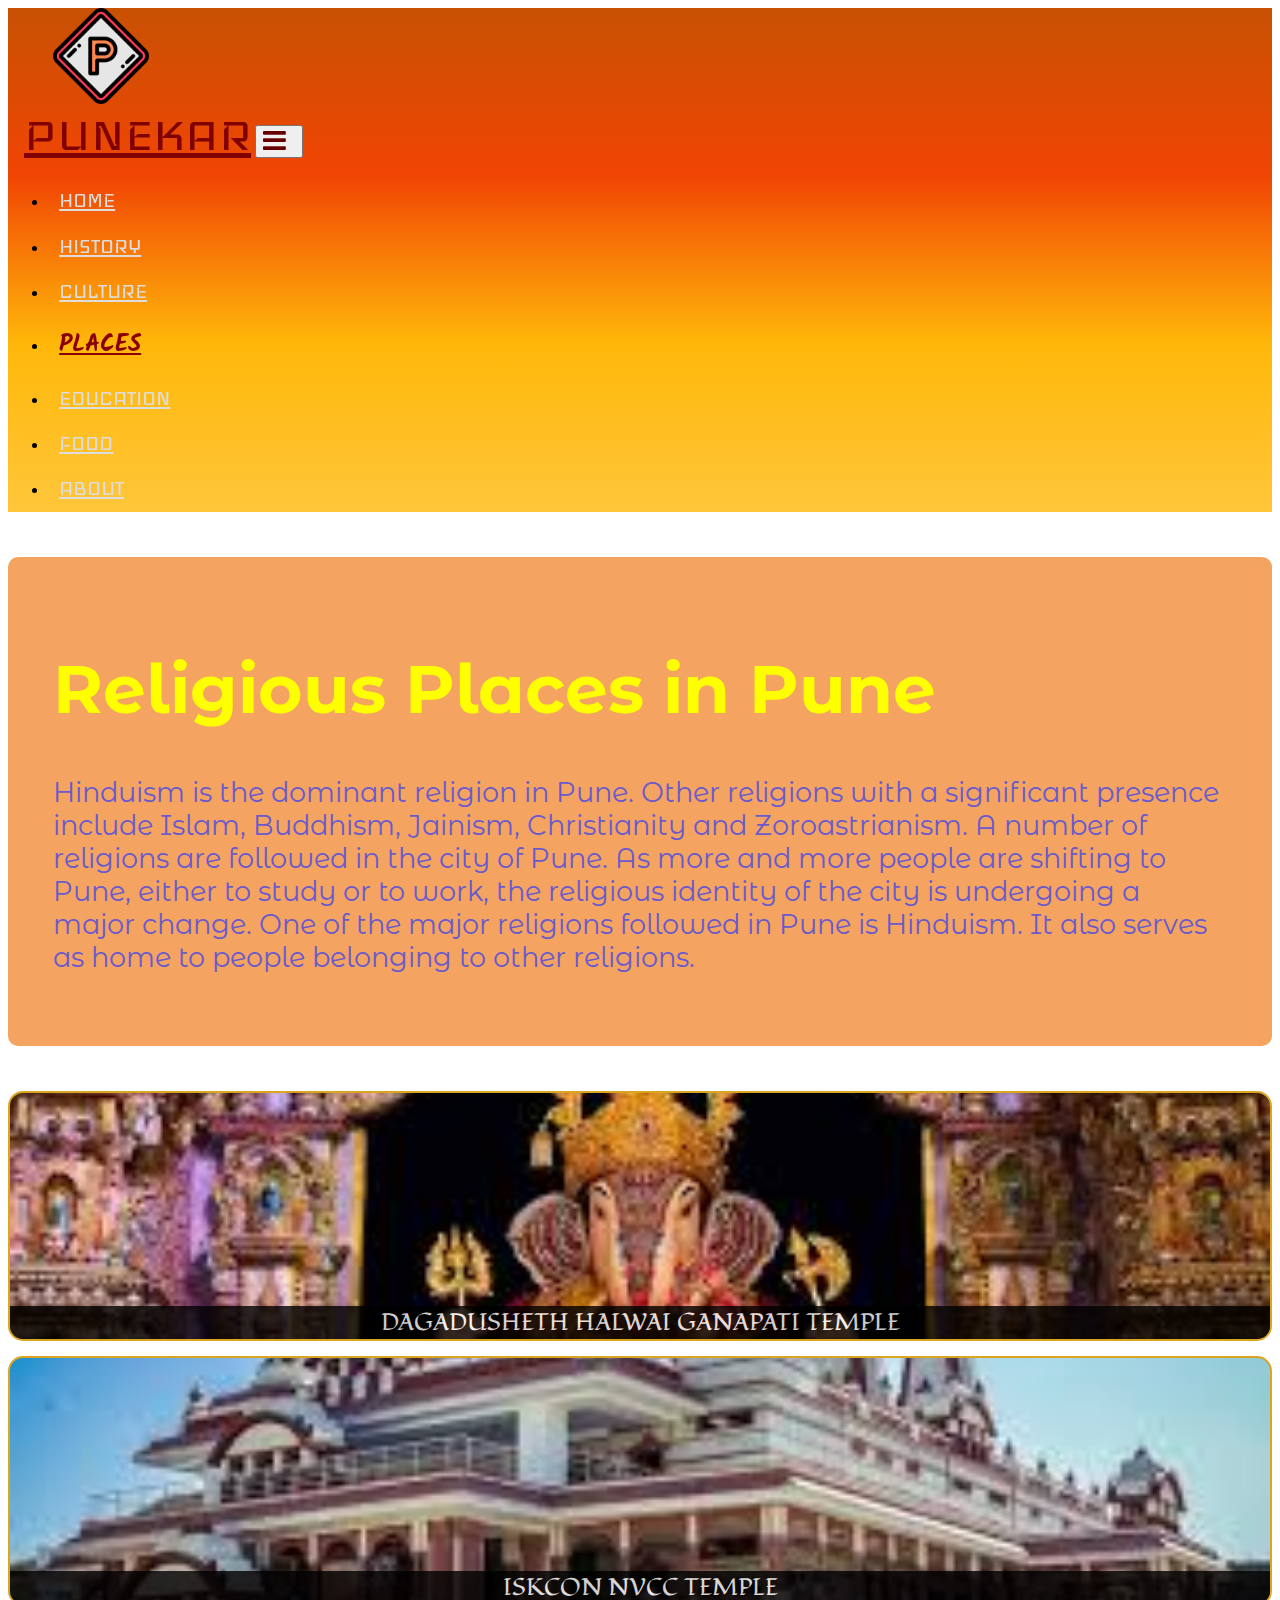
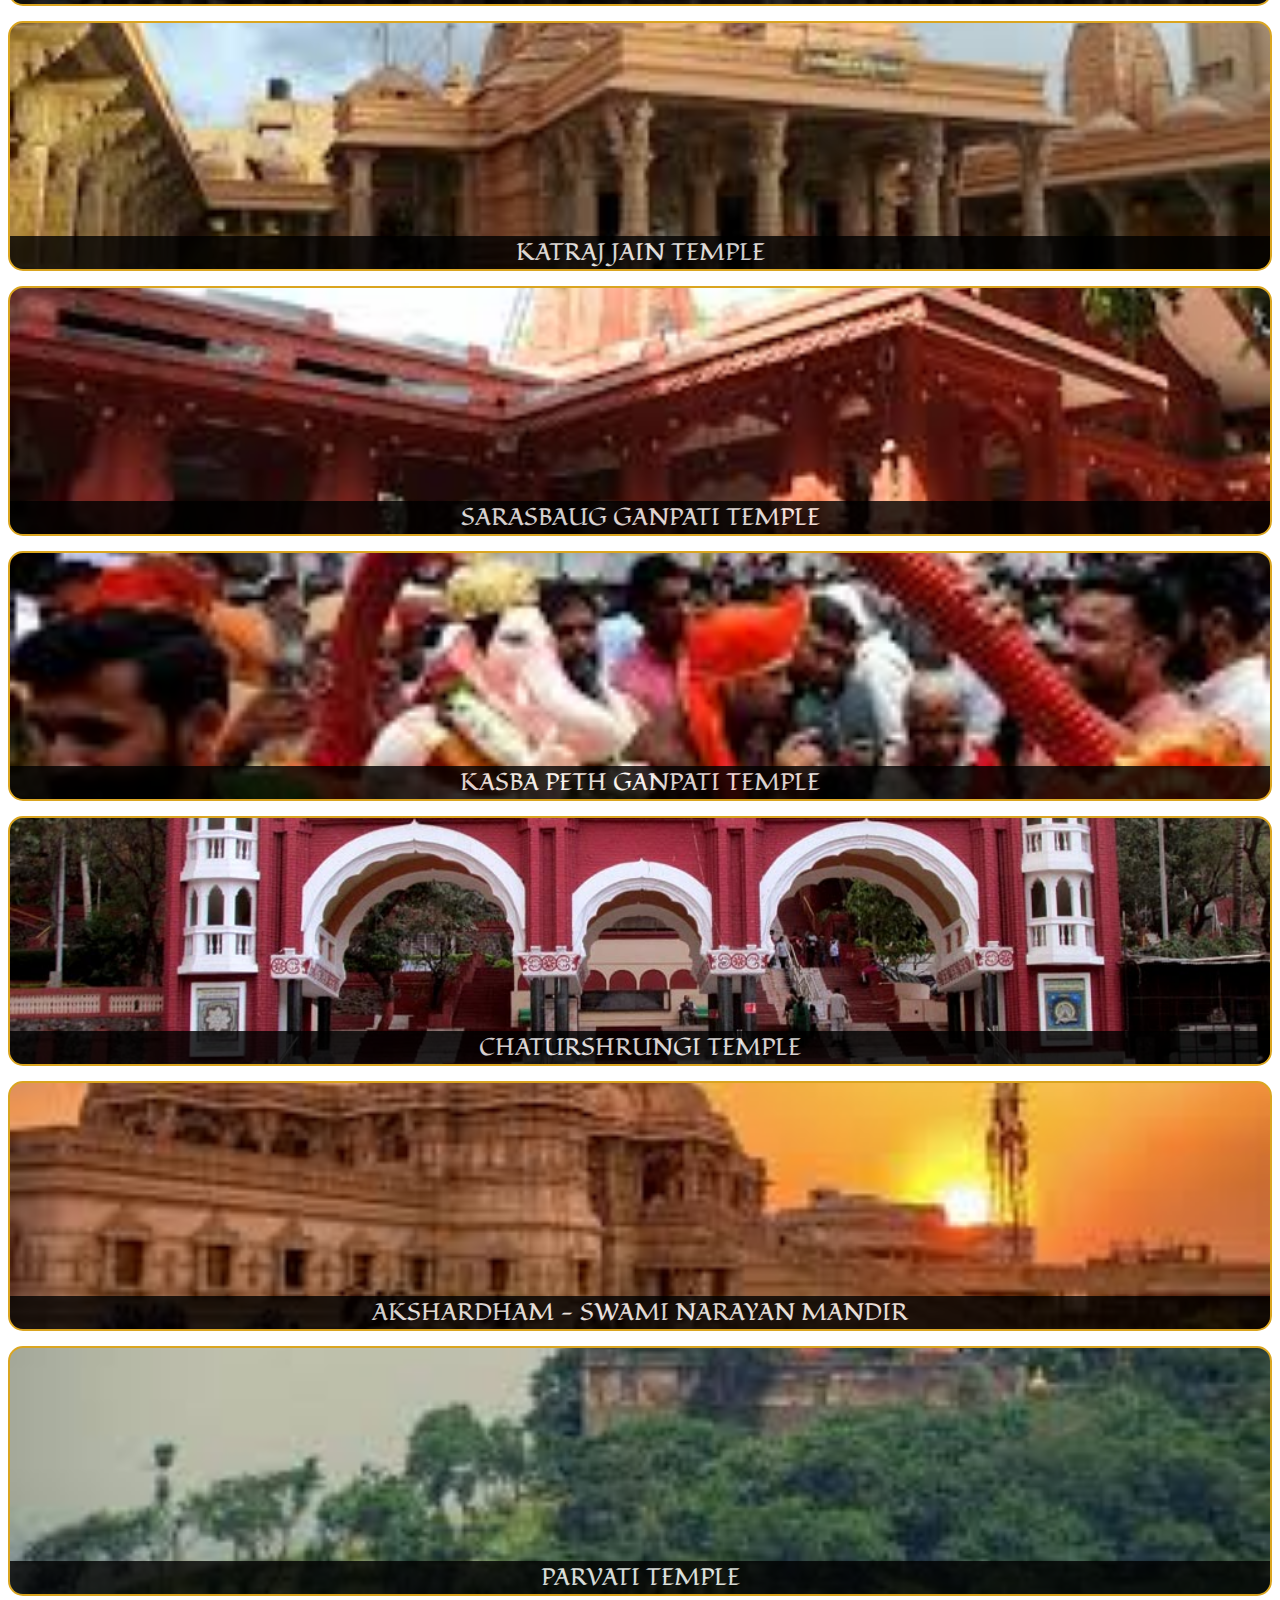
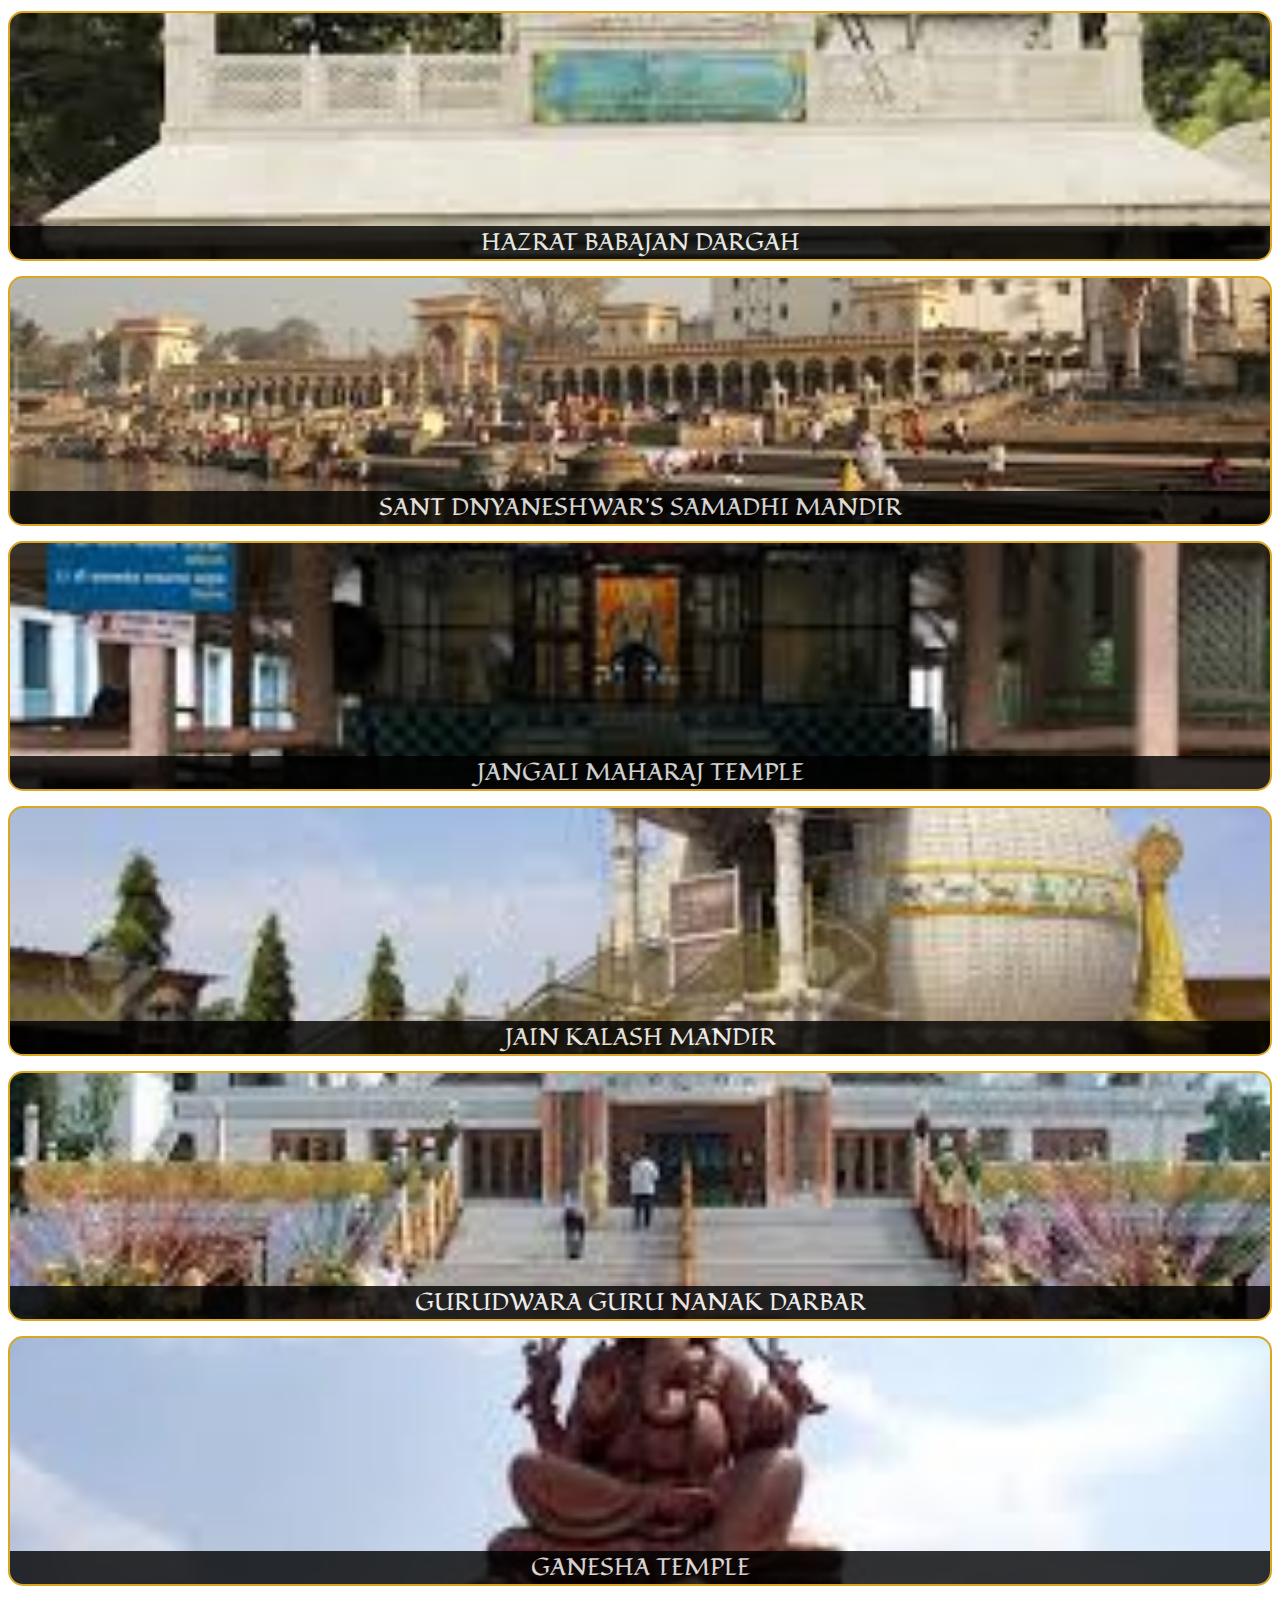
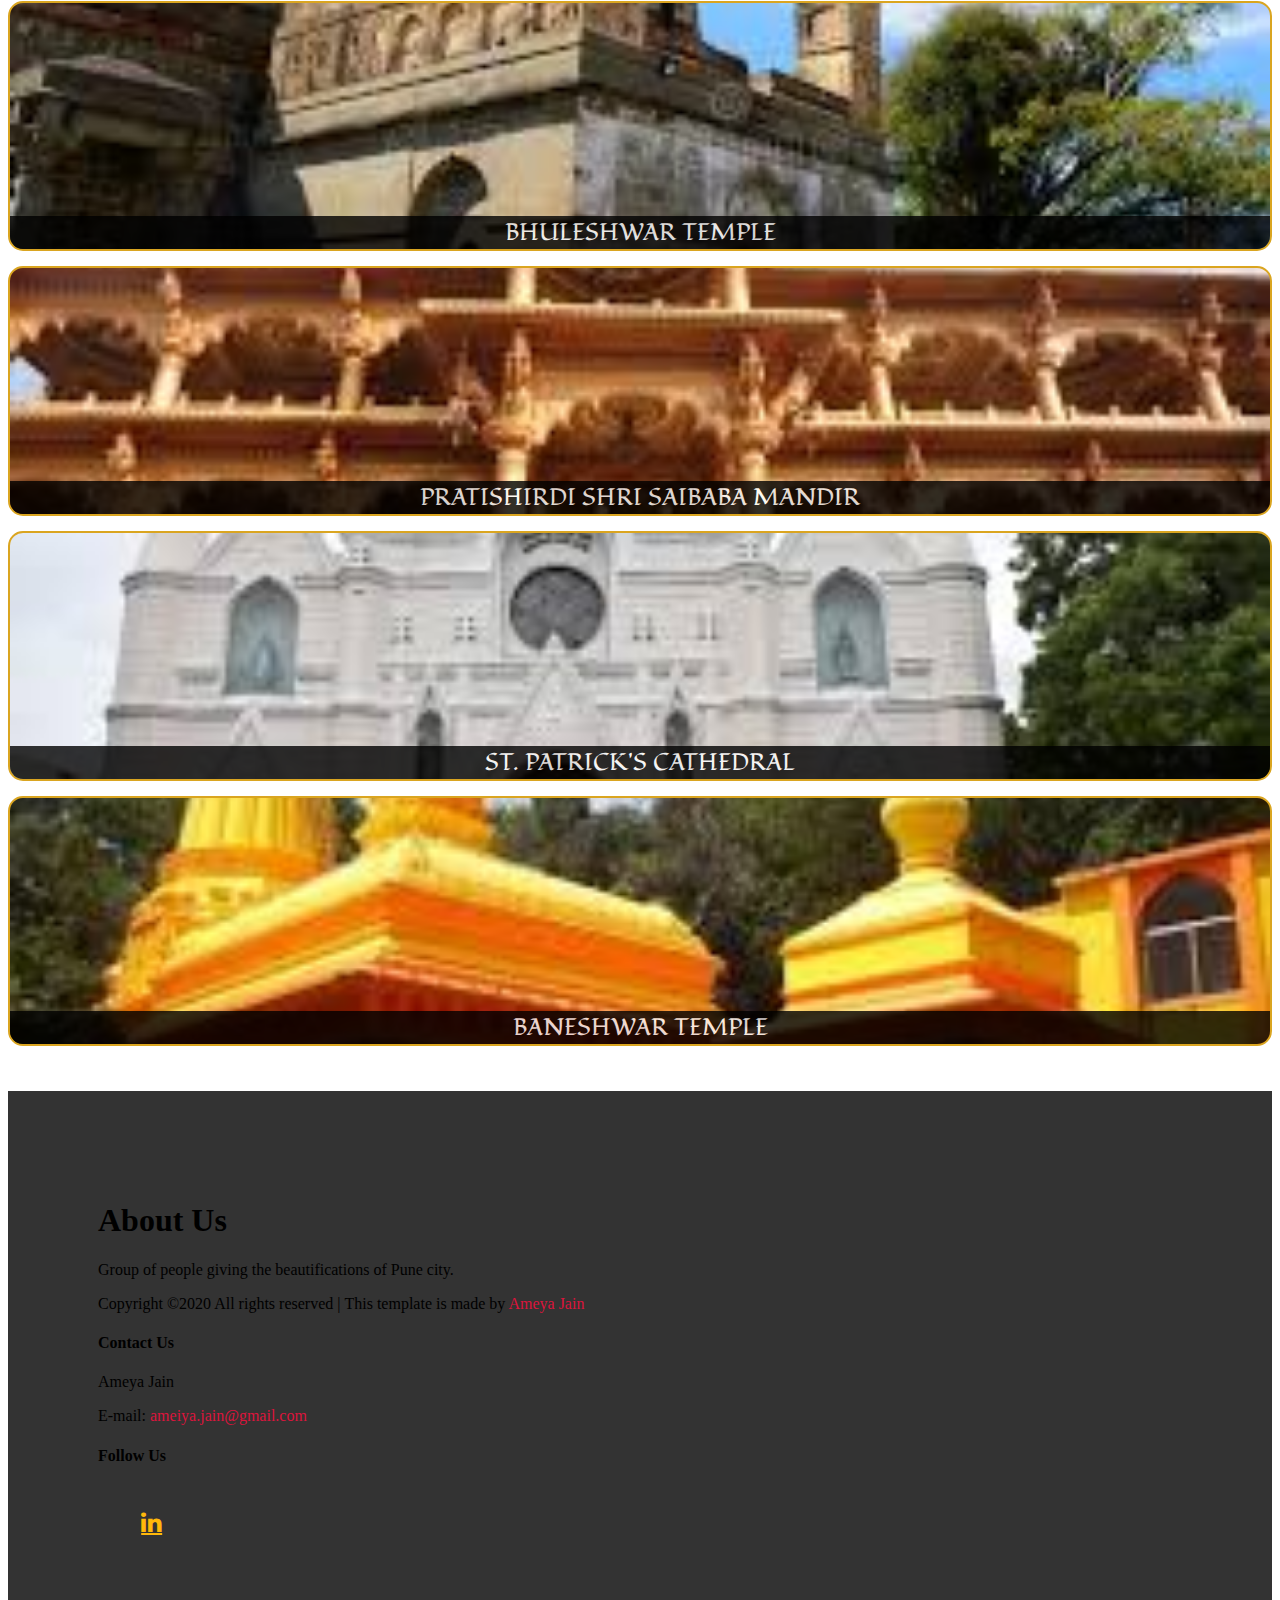
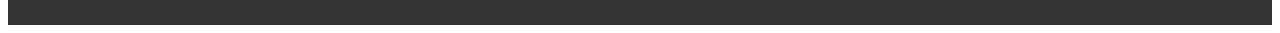
<file: religious.html>
<!doctype html>
<html lang="en">
  <head>
    <meta charset="utf-8">
    <meta name="viewport" content="width=device-width, initial-scale=1, shrink-to-fit=no">

    <!-- Bootstrap CSS -->
    <link rel="stylesheet" href="https://stackpath.bootstrapcdn.com/bootstrap/4.5.0/css/bootstrap.min.css" integrity="sha384-9aIt2nRpC12Uk9gS9baDl411NQApFmC26EwAOH8WgZl5MYYxFfc+NcPb1dKGj7Sk" crossorigin="anonymous">
    <link rel="stylesheet" href="https://stackpath.bootstrapcdn.com/font-awesome/4.7.0/css/font-awesome.min.css" integrity="sha384-wvfXpqpZZVQGK6TAh5PVlGOfQNHSoD2xbE+QkPxCAFlNEevoEH3Sl0sibVcOQVnN" crossorigin="anonymous">
    <link rel="stylesheet" href="css/style.css">
    <link rel="stylesheet" href="css/mob-tab-style.css">
    <link rel="shortcut icon" href="Images/favicon1.png" type="image/png">
    <title>RELIGIOUS PLACES | PUNEKAR</title>
  </head>
  <body>

    <header>
        <div class="container-fluid p-0">
            <nav class="navbar navbar-expand-lg">
                <div class="logo">
                    <img src="Images/logo.png" alt="brand-logo">
                </div>
                <a class="navbar-brand" href="index.html">Punekar</a>
                <button class="navbar-toggler" type="button" data-toggle="collapse" data-target="#navbarNav" aria-controls="navbarNav" aria-expanded="false" aria-label="Toggle navigation">
                  <!-- <i class="fas fa-align-right text-light"></i> -->
                  <i class="fa fa-bars icon-menu-bar align-right"></i>
                </button>
                <div class="collapse navbar-collapse" id="navbarNav">
                    <div class="mr-auto"></div>
                  <ul class="navbar-nav">
                    <li class="nav-item active">
                      <a class="nav-link" href="index.html">Home</span></a>
                    </li>
                    <li class="nav-item">
                        <a class="nav-link" href="history.html">History</a>
                    </li>
                    <li class="nav-item">
                      <a class="nav-link" href="culture.html">Culture</a>
                    <li class="nav-item dropdown">
                        <div class="dropdown">
                            <a href="#" class="nav-link active-page">Places <span class="sr-only">(current)</a>
                            <div class="dropdown-content">
                                <a href="historic.html">Historic</a>
                                <a href="religious.html" class="active-page">Religious</a>
                                <a href="fun.html">Fun</a>
                            </div>
                        </div>
                        
                    </li>
                    </li>
                    <li class="nav-item">
                        <a class="nav-link" href="education.html">Education</a>
                    </li>
                    <li class="nav-item">
                        <a class="nav-link" href="food.html">Food</a>
                    </li>
                    <li class="nav-item">
                        <a class="nav-link" href="about.html">About</a>
                    </li>
                    
                  </ul>
                </div>
              </nav>
        </div>
        
    </header>


    <main>



        <div class="container religious-container">
            <div class="container religious-main-part">
                <h1 class="text-center">Religious Places in Pune</h1>
                <p>Hinduism is the dominant religion in Pune. Other religions with a significant presence include Islam, Buddhism, Jainism, Christianity and Zoroastrianism. A number of religions are followed in the city of Pune. As more and more people are shifting to Pune, either to study or to work, the religious identity of the city is undergoing a major change. One of the major religions followed in Pune is Hinduism. It also serves as home to people belonging to other religions.</p>
            </div>
            <div class="row">
                <div class="col-md-4 col-sm-12">
                    <div class="religious-1 box"><span>Dagadusheth Halwai Ganapati Temple</span></div>
                </div>
                <div class="col-md-4 col-sm-12">
                    <div class="religious-2 box"><span>ISKCON NVCC Temple</span></div>
                </div>
                <div class="col-md-4 col-sm-12">
                    <div class="religious-3 box"><span>Katraj Jain Temple</span></div>
                </div>
            </div>
            <div class="row">
                <div class="col-md-4 col-sm-12">
                    <div class="religious-4 box"><span>Sarasbaug Ganpati Temple</span></div>
                </div>
                <div class="col-md-4 col-sm-12">
                    <div class="religious-5 box"><span>Kasba Peth Ganpati Temple</span></div>
                </div>
                <div class="col-md-4 col-sm-12">
                    <div class="religious-6 box"><span>Chaturshrungi Temple</span></div>
                </div>
            </div>
            <div class="row">
                <div class="col-md-4 col-sm-12">
                    <div class="religious-7 box"><span>Akshardham - Swami Narayan Mandir</span></div>
                </div>
                <div class="col-md-4 col-sm-12">
                    <div class="religious-8 box"><span>Parvati Temple</span></div>
                </div>
                <div class="col-md-4 col-sm-12">
                    <div class="religious-9 box"><span>Hazrat Babajan Dargah</span></div>
                </div>
            </div>
            <div class="row">
                <div class="col-md-4 col-sm-12">
                    <div class="religious-10 box"><span>Sant Dnyaneshwar's Samadhi Mandir</span></div>
                </div>
                <div class="col-md-4 col-sm-12">
                    <div class="religious-11 box"><span>Jangali Maharaj Temple</span></div>
                </div>
                <div class="col-md-4 col-sm-12">
                    <div class="religious-12 box"><span>Jain Kalash Mandir</span></div>
                </div>
            </div>
            <div class="row">
                <div class="col-md-4 col-sm-12">
                    <div class="religious-13 box"><span>Gurudwara Guru Nanak Darbar</span></div>
                </div>
                <div class="col-md-4 col-sm-12">
                    <div class="religious-14 box"><span>Ganesha Temple</span></div>
                </div>
                <div class="col-md-4 col-sm-12">
                    <div class="religious-15 box"><span>Bhuleshwar Temple</span></div>
                </div>
            </div>
            <div class="row">
                <div class="col-md-4 col-sm-12">
                    <div class="religious-16 box"><span>Pratishirdi Shri Saibaba Mandir</span></div>
                </div>
                <div class="col-md-4 col-sm-12">
                    <div class="religious-17 box"><span>St. Patrick's Cathedral</span></div>
                </div>
                <div class="col-md-4 col-sm-12">
                    <div class="religious-18 box"><span>Baneshwar Temple</span></div>
                </div>
            </div>
        </div>


    </main>








    <footer>
        <div class="container-fluid p-0">
            <div class="row text-left">
                <div class="col-md-5 col-sm-12 aboutus">
                    <h1 class="text-light">About Us</h1>
                    <p class="text-muted">
                        Group of people giving the beautifications of Pune city.
                    </p>
                    <p class="pt-2 text-muted">
                        Copyright &copy2020 All rights reserved&nbsp;|&nbsp;This template is made by <span>Ameya Jain</span>
                    </p>
                </div>
                <div class="col-md-5 col-sm-12">
                    <h4 class="text-light">Contact Us</h4>
                    <p class="text-muted">Ameya Jain</p>
                    <p class="text-muted">E-mail: <span>ameiya.jain@gmail.com</span></p>

                </div>
                <div class="col-md-2 col-sm-12">
                    <h4 class="text-light">Follow Us</h4>
                    <div class="column">
                        <a href="https://www.linkedin.com/in/ameya-jain-8344611b0" target="_blank" class="fa fa-linkedin"></a>
                    </div>
                </div>
            </div>
        </div>
    </footer>



  
    <!-- jQuery first, then Popper.js, then Bootstrap JS -->
    <script src="https://cdnjs.cloudflare.com/ajax/libs/jquery/3.5.1/jquery.min.js" integrity="sha512-bLT0Qm9VnAYZDflyKcBaQ2gg0hSYNQrJ8RilYldYQ1FxQYoCLtUjuuRuZo+fjqhx/qtq/1itJ0C2ejDxltZVFg==" crossorigin="anonymous"></script>
    <script src="https://cdn.jsdelivr.net/npm/popper.js@1.16.0/dist/umd/popper.min.js" integrity="sha384-Q6E9RHvbIyZFJoft+2mJbHaEWldlvI9IOYy5n3zV9zzTtmI3UksdQRVvoxMfooAo" crossorigin="anonymous"></script>
    <script src="https://stackpath.bootstrapcdn.com/bootstrap/4.5.0/js/bootstrap.min.js" integrity="sha384-OgVRvuATP1z7JjHLkuOU7Xw704+h835Lr+6QL9UvYjZE3Ipu6Tp75j7Bh/kR0JKI" crossorigin="anonymous"></script>

    <script src="js/jquery.ripples-min.js" type="text/javascript"></script>
    <script src="js/main.js" type="text/javascript"></script>
  
  </body>
</html>







<!-- landmark -->
</file>
<file: css/style.css>
@import url('https://fonts.googleapis.com/css2?family=Fondamento&family=Grenze+Gotisch&family=Iceland&family=Inconsolata&family=Kalam&display=swap');
@import url('https://fonts.googleapis.com/css2?family=Architects+Daughter&family=Dancing+Script&family=Kaushan+Script&family=Marck+Script&family=Pacifico&display=swap');
@import url('https://fonts.googleapis.com/css2?family=Cedarville+Cursive&family=Tangerine&display=swap');
@import url('https://fonts.googleapis.com/css2?family=Cormorant+Upright:wght@500&family=Paprika&display=swap');
@import url('https://fonts.googleapis.com/css2?family=Audiowide&family=Bad+Script&family=Caveat&family=Just+Another+Hand&display=swap');
@import url('https://fonts.googleapis.com/css2?family=Alegreya:ital@1&family=Cairo&family=Concert+One&family=Lora:ital,wght@1,500&family=Montserrat+Alternates&family=Playfair+Display&family=Titillium+Web&display=swap');

*{
    box-sizing: border-box;
}

header section{
    overflow-x: hidden;
}


:root{
    --font-1: 'Fondamento', cursive;
    --font-2: 'Grenze Gotisch', cursive;
    --font-3: 'Iceland', cursive;
    --font-4: 'Inconsolata', monospace;
    --font-5: 'Kalam', cursive;
    --font-6: 'Pacifico', cursive;
    --font-7: 'Architects Daughter', cursive;
    --font-8: 'Dancing Script', cursive;
    --font-9: 'Kaushan Script', cursive;
    --font-10: 'Marck Script', cursive;
    --font-11: 'Cedarville Cursive', cursive;
    --font-12: 'Tangerine', cursive;
    --font-13: 'Cormorant Upright', serif;
    --font-14: 'Paprika', cursive;
    --font-15: 'Audiowide', cursive;
    --font-16: 'Bad Script', cursive;
    --font-17: 'Caveat', cursive;
    --font-18: 'Just Another Hand', cursive;
    --font-19: 'Alegreya', serif;
    --font-20: 'Cairo', sans-serif;
    --font-21: 'Concert One', cursive;
    --font-22: 'Lora', serif;
    --font-23: 'Montserrat Alternates', sans-serif;
    --font-24: 'Playfair Display', serif;
    --font-25: 'Titillium Web', sans-serif;
    --light-black: #2e2c2caf;
    --bggradient: linear-gradient(to bottom, #c85103, #f14504, #FFB80A, #ffc63a);
    --bggradient1: linear-gradient(to bottom, #196F3D, #229954, #27AE60, #229954);
    --light-gray: rgba(255, 255, 255, 0.877)
}



/* header */


header .active-page{
    font-family: var(--font-5);
    font-weight: bold;
    color: darkred;
}

.logo img{
    width: 6em;
    height: 6em;
    margin-left: 5vmin;
    padding-right: 0;
    margin-right: 0;
    
}

.logo img:hover{
}


.icon-menu-bar{
    margin-right: 1vmin;
    font-size: 2em;
    color: #660000;
}

.icon-menu-bar:hover{
    color: #FFB80A;
}






header a{
    font-family: var(--font-3);
    text-transform: uppercase;
    font-size: 1.5em;
    color: #dddddd;
}

header{
    background: royalblue;
    background: var(--bggradient);
}


.dropdown-content{
    display: none;
    position: absolute;
    background: #ff0000;
    min-width: 160px;
    border-radius: 15px;
    box-shadow: 0px 2px 15px 0px rgba(0, 0, 0, 0.2);
    z-index: 1;
}


.dropdown-content a{
    color: #dddddd;
    text-align: center;
    padding: 12px 6px;
    text-decoration: none;
    display: block;
    border-radius: 15px;
}


.dropdown-content a:hover{
    background: orangered;
    color: #ffff00;
}

.dropdown:hover .dropdown-content{
    display: block;
}



header .nav-item:last-child{
    padding-right: 7em;
}


header .nav-item{
    padding: 0.7em;
}


header .navbar-brand{
    padding-left: 1rem;
    font-size: 3.5em;
    color: maroon;
}

header .navbar-brand:hover{
    color: #ffff00;
}


header .nav-link:hover{
    color: #ffff00;
}


header .row .col-md-5{
    padding: 10vmin 2vmin 20vmin 2vmin;
}

header .row .col-md-5 img{
    width: 90%;
}


header .row .col-md-7{
    padding: 15vmin 1vmin;
    padding-right: 30vmin;
    font-family: var(--font-2);
}


header .container .col-md-7 h6{
    padding: 2vmin;
    letter-spacing: 0.5px;
    font-size: 5vmin;
}


header .container .col-md-7 h1{
    font-size: 5em;
    font-weight: bold;
}


header .container .col-md-7 p{
    padding: 2vmin;
    font-size: 2em;
}


header .container .col-md-7 .btn-primary{
    font-weight: bold;
    padding: 2vmin;
    border-bottom-right-radius: 20px;
    border-top-left-radius: 20px;
    background-color: darkred;
    border-color: orangered;
    transition: all .5s ease-in;
    color: orange;
    font-family: 25;
    font-size: 1.5em;
    text-transform: none;
}

header .container .col-md-7 .btn-primary:hover{
    color: crimson;
    background-color: white;

}



/* corona */

.corona-tracker{
    margin-top: 2vmin;
    margin-bottom: 2vmin;
    font-family: var(--font-9);
    text-transform: uppercase;
    word-spacing: 2vmin;
    color: #f14504;
}



.corona .corona-table{
    cursor: pointer;
    font-family: var(--font-23);
    font-size: 2em;
    border-radius: 30px;
    background-color: powderblue;
    color: firebrick;
}



.corona .corona-table td{
    color: #ff0000;
}

.corona .corona-table td:hover{
    color: darkslategray;
}


.corona-note{
    color: yellowgreen;
    font-family: var(--font-23);
    font-size: 1em;
    
}


.corona-time{
    color: #196F3D;
    font-family: var(--font-3);

}





/* corona */





/* section-1 */

.section-1{
    padding: 5vmin 0;
}


.section-1 .More-about-pune{
    margin-top: 18vmin;
    color: darkgoldenrod;
    font-size: 1.5em;
    background: cornsilk;
    border-radius: 12px;
    text-align: center;
    line-height: 8vmin;
    padding: 5vmin 7vmin;
    box-shadow: 0px 25px 40px rgba(0, 0, 0, 0.2);
    font-family: var(--font-1);
    
}


.section-1 .row{
    padding-bottom: 5vmin;
}

.section-1 .row .col-md-6 .wada img{
    width: 70vmin;
    height: 60vmin;
    border-radius: 20px;
}





.section-1 .row .col-md-6 .panel-box{
    background: whitesmoke;
    border-radius: 12px;
    text-align: left;
    box-shadow: 0px 25px 40px rgba(0, 0, 0, 0.2);
    font-family: var(--font-1);

}

.section-1 .row .col-md-6 .panel-box{
    padding: 7vmin;
    

}

.section-1 .row .col-md-6 .panel-box h1{
    font-weight: bold;
    color: sienna;
}


.section-1 .row .col-md-6 .panel-box p{
    color: tomato;
}









/* history-main-start */




main .container-fluid .backgroundImage{    
    width: 100%;
    height: 1000px;
    background-image: url("../Images/shivajiMaharaj2.jpg");
    background-size: cover;
    background-position: center;
    background-repeat: no-repeat;
    background-color: rgba(0, 0, 0, 0.6);
    
}

.shivaji-maharaj{
    background: rgba(0, 0, 0, 0.6);
    overflow: hidden;
}



main .container-fluid .slider-content .text-content-1{
    color: whitesmoke;
    font-family: var(--font-7);
    padding: 2vmin 1vmin;
    font-size: 1.1em;
    line-height: 4vmin;
    background: rgba(0, 0, 0, 0.8);
    
    
}












/* history-main-end */





/* section-2  */


.section-2 .cover{
    background: url(../Images/puneDesign.jpg) no-repeat;
    width: 100%;
    height: 40vmin;
    background-size: 200vmin;
    background-position: 10vmin -12vmin;
    position: relative;
}



.section-2 .cover .content{
    background: rgba(0, 0, 200, 0.5);
    width: 100%;
    height: 100%;
    padding-top: 3vmin;
}


.section-2 .cover .content h1{
    font-family: var(--font-5);
    font-size: 5em;
    color: maroon;
}

.numbers .rect{
    position: relative;
    z-index: 1;
    background: white;
    width: 12rem;
    height: 7rem;
    padding: 1vmin;
    border-radius: .5em;
    margin: 1rem;
    box-shadow: 5px 1px 50px 1px rgba(255, 50, 0, 0.5);

}


.numbers{
    margin-top: -6vmin;
}

.numbers .rect h1{
    font-size: 3rem;
    color: darkgreen;
    font-family: var(--font-3);
}


.numbers .rect p{
    font-size: 1.5rem;
    font-family: var(--font-3);
    color: tomato;
}





















/* footer */


footer{
    background: rgba(0, 0, 0, 0.8);
    overflow-x: hidden;
    margin-top: 5vmin;
    padding: 10vmin 10vmin;
}


footer p > span{
    color: crimson;
}

footer .column{
    margin-top: 5vmin;

}


footer .column a{
    color: #FFB80A;
    padding-left: 1.8em;
    font-size: 1.5em;
    text-align: center;
}





/* culutre-page-start */

header .carousel img{
    height: 650px;
}

main .main-content{
    margin: .5rem 0;
    padding: 5vmin 5vmin;
    background-color: orangered;
    font-family: var(--font-14);
    color: white;
    font-size: 1.2em;
    border-top-left-radius: 15vmin;
    border-bottom-right-radius: 15vmin;    
}



main .festivals{
    font-family: var(--font-5);
    color: chocolate;
    font-size: 4rem;
    border-top: .1vmin solid crimson;
    border-bottom: .1vmin solid crimson;
    border-radius: 25vmin;
}






main .culture-grid{
    padding: 1rem;
    display: grid;
    height: auto;
    grid-gap: 1rem;
    grid-template-columns: 1fr 1fr 1fr 1fr;
    grid-row: 3fr 2fr 3fr 2fr;

    grid-template-areas: 
    "sidebar content-1 content-1 content-1"
    "sidebar content-3 content-2 content-2"
    "sidebar content-3 content-2 content-2"
    "content-4 content-4 content-5 content-5"
    /* "content-6 content-7 content-7 content-7"*/;


}



main .sidebar{
    grid-area: sidebar;
    background-color: yellow;
    font-family: var(--font-8);
    font-size: 1.2em;
    padding: 5vmin;
    border-radius: 2rem;
    color: orangered;
    box-shadow: 0px .5px 15px 0px rgba(255, 0, 0, 0.6);
    

}


main .content-1{
    grid-area: content-1;
    background-color: coral;
    font-family: var(--font-8);
    font-size: 1.2em;
    padding: 5vmin;
    border-radius: 2rem;
    color: darkred;
    box-shadow: 0px .5px 15px 0px rgba(153, 0, 0, 0.6);

}

main .content-2{
    grid-area: content-2;
    background-color: lightgreen;
    color: green;
    font-family: var(--font-8);
    font-size: 1.2em;
    border-radius: 2rem;
    padding: 5vmin;
    box-shadow: 0px .5px 15px 0px rgba(0, 102, 51, 0.6);
}

main .content-3{
    grid-area: content-3;
    background-color: cadetblue;
    font-family: var(--font-8);
    font-size: 1.2em;
    padding: 5vmin;
    border-radius: 2rem;
    color: navy;
    box-shadow: 0px .5px 15px 0px rgba(0, 0, 102, 0.6);
    
}

main .content-4{
    grid-area: content-4;
    background-color: lightyellow;
    font-family: var(--font-8);
    font-size: 1.2em;
    padding: 5vmin;
    border-radius: 2rem;
    color: gray;
    box-shadow: 0px .5px 15px 0px rgba(32, 32, 32, 0.6);
}

main .content-5{
    grid-area: content-5;
    background-color: coral;
    font-family: var(--font-8);
    font-size: 1.2em;
    border-radius: 2rem;
    padding: 5vmin;
    box-shadow: 0px .5px 15px 0px rgba(255, 0, 0, 0.6);
}
/* 
main .content-6{
    grid-area: content-6;
    background-color: cyan;
    font-family: var(--font-8);
    font-size: 1.2em;
    border-radius: 2rem;
    padding: 5vmin;
    box-shadow: 0px .5px 15px 0px rgba(0, 51, 102, 0.6);
}

main .content-7{
    grid-area: content-7;
    background-color: darkblue;
    font-family: var(--font-8);
    font-size: 1.2em;
    border-radius: 2rem;
    padding: 5vmin;
    box-shadow: 0px .5px 15px 0px rgba(0, 0, 51, 0.6);
}
 */






main .gallery{
    padding: 1rem;
    display: grid;
    height: auto;
    grid-gap: 1rem;
    grid-template-columns: 1fr 1fr 1fr 1fr;
    grid-row: 1fr 1fr 1fr 1fr;

    grid-template-areas: 
    "img1 img2 img3 img4"
    "img5 img6 img7 img8"
    "img9 img10 img11 img12"
    "img13 img14 img15 img16";


}



main .gallery img{
    width: 100%;
    height: 35vmin;
    border-radius: 5vmin;
}



main .gallery .img-1{
    grid-area: img1;
    
}


main .gallery .img-2{
    grid-area: img2;
    
}


main .gallery .img-3{
    grid-area: img3;
}


main .gallery .img-4{
    grid-area: img4;
}


main .gallery .img-5{
    grid-area: img5;
    
}


main .gallery .img-6{
    grid-area: img6;
}


main .gallery .img-7{
    grid-area: img7;
}


main .gallery .img-8{
    grid-area: img8;
}

main .gallery .img-9{
    grid-area: img9;
    
}


main .gallery .img-10{
    grid-area: img10;
    
}


main .gallery .img-11{
    grid-area: img11;
}


main .gallery .img-12{
    grid-area: img12;
}


main .gallery .img-13{
    grid-area: img13;
    
}


main .gallery .img-14{
    grid-area: img14;
}


main .gallery .img-15{
    grid-area: img15;
}


main .gallery .img-16{
    grid-area: img16;
}










/* culutre-page-end */





/* food-page-start */


main .food-page{
    background-color: rgba(32, 32, 32, 0.3);
    margin-top: 5vmin;
    border-radius: 5vmin;

}



main .container .food-head{
    text-align: center;
    padding: 5vmin 0 10vmin 0;
    font-family: var(--font-13);
    font-weight: 600;
    font-size: 2.3em;
    
}


main .container .food-head h1{
    font-size: 3em;
    font-family: var(--font-9);
    color: teal;
}

main .container .food-head p{
    color: firebrick;
}












main .eatables .row{
    padding-bottom: 2vmin;
}

main .eatables img{
    padding: 3vmin;
    border-radius: 8vmin;
    width: 20em;
    height: 15em;
}




main .eatables .col-lg-7{
    font-family: var(--font-14);
    font-size: 1.2em;
}

main .eatables .col-lg-7 h2{
    text-align: center;
    color: darkred;
}

main .eatables .col-lg-7 h4{
    color: brown;
}



main .eatables .col-lg-7 p{
    color: midnightblue;
}




/* food-page-end */






/* about-page-start */
.about-page{
    background-color: rgba(255, 0, 0, 0.7);
}


.about-page div{
    padding: 7vmin;
    text-align: center;
    font-family: var(--font-23);
    font-size: 2em;
    color: darkslategrey;
}


.about-page h1{
    padding-top: 15vmin;
    font-size: 2em;
    color: midnightblue;
    text-transform: uppercase;
}


.about-page h2{
    color: mediumseagreen;
    font-size: 1.5em;
}




.about-page .connect a{
    margin: 10vmin 2vmin;
    padding: 10px;
    font-size: 40px; 
    color: #2E4053;

}

.about-page .connect a:hover{
    color: #FBFCFC;
    text-decoration: none;
}



/* about-page-end */




/* historic-page-start */



.historic-container .historic-main-part{
    background-color: rgba(204, 102, 0);
    border-radius: 10px;
    margin: 5vmin 0;
}


.historic-container .historic-main-part{
    padding: 5vmin;
    font-family: var(--font-25);
    font-size: 1.7em;
    color: skyblue;
}

.historic-container .historic-main-part h1{
    font-size: 2.5em;
    font-family: var(--font-21);
    color: navy;
}



.historic-container .box{
    width: 100%;
    height: 250px;
    margin: 15px 0;
    border: 2px solid crimson;
    position: relative;
    overflow: hidden;
    border-radius: 15px;
}

.historic-container .box:hover{
    box-shadow: 0px 2px 10px 2px rgba(0, 0, 0, 0.8);
}



.historic-container .historic-1{
    background: url('../Images/sinhagad-fort1.jpg') no-repeat;
    background-size: cover;
    background-position: center;
}


.historic-container .historic-2{
    background: url('../Images/shaniwarWada1.jpg') no-repeat;
    background-size: cover;
    background-position: center;
}


.historic-container .historic-3{
    background: url('../Images/agakhan-palace.jpg') no-repeat;
    background-size: cover;
    background-position: center;
}

.historic-container .historic-4{
    background: url('../Images/shivneri-fort.jpg') no-repeat;
    background-size: cover;
    background-position: center;
}

.historic-container .historic-5{
    background: url('../Images/vishrambaug-wada.jpg') no-repeat;
    background-size: cover;
    background-position: center;
}

.historic-container .historic-6{
    background: url('../Images/tribal-museum.jpg') no-repeat;
    background-size: cover;
    background-position: center;
}


.historic-container .historic-7{
    background: url('../Images/mahatma-phule-museum.jpg') no-repeat;
    background-size: cover;
    background-position: center;
}

.historic-container .historic-8{
    background: url('../Images/nana-wada.jpg') no-repeat;
    background-size: cover;
    background-position: center;
}

.historic-container .historic-9{
    background: url('../Images/bhide-wada.jpg') no-repeat;
    background-size: cover;
    background-position: center;
}

.historic-container .historic-10{
    background: url('../Images/lohagad-fort.jpg') no-repeat;
    background-size: cover;
    background-position: center;
}

.historic-container .historic-11{
    background: url('../Images/pataleshwar.jpg') no-repeat;
    background-size: cover;
    background-position: center;
}

.historic-container .historic-12{
    background: url('../Images/lal-mahal.jpg') no-repeat;
    background-size: cover;
    background-position: center;
}

.historic-container .historic-13{
    background: url('../Images/shinde-chatri.jpg') no-repeat;
    background-size: cover;
    background-position: center;
}

.historic-container .historic-14{
    background: url('../Images/shivaji-bridge.jpg') no-repeat;
    background-size: cover;
    background-position: center;
}

.historic-container .historic-15{
    background: url('../Images/national-war-museum.jpg') no-repeat;
    background-size: cover;
    background-position: center;
}


.historic-container .box span{
    position: absolute;
    bottom: 0;
    right: 0;
    width: 100%;
    text-align: center;
    text-transform: uppercase;
    font-family: var(--font-1);
    font-size: 1.5em;
    background-color: #000;
    opacity: .8;
    color: white;
    
}


/* historic-page-end */





/* religious-page-start */


.religious-container .religious-main-part{
    background-color: sandybrown;
    border-radius: 10px;
    margin: 5vmin 0;
}


.religious-container .religious-main-part{
    padding: 5vmin;
    font-family: var(--font-23);
    font-size: 1.7em;
    color: slateblue;
}

.religious-container .religious-main-part h1{
    font-size: 2.5em;
    font-family: var(--font-23);
    color: yellow;
}



.religious-container .box{
    width: 100%;
    height: 250px;
    margin: 15px 0;
    border: 2px solid goldenrod;
    position: relative;
    overflow: hidden;
    border-radius: 15px;
}

.religious-container .box:hover{
    box-shadow: 0px 2px 10px 2px rgba(0, 0, 0, 0.8);
}



.religious-container .religious-1{
    background: url('../Images/dagdusheth1.jpg') no-repeat;
    background-size: cover;
    background-position: center;
}


.religious-container .religious-2{
    background: url('../Images/iskcon.jpg') no-repeat;
    background-size: cover;
    background-position: center;
}


.religious-container .religious-3{
    background: url('../Images/katraj-jain-temple.jpg') no-repeat;
    background-size: cover;
    background-position: center;
}

.religious-container .religious-4{
    background: url('../Images/saras-baug.jpg') no-repeat;
    background-size: cover;
    background-position: center;
}

.religious-container .religious-5{
    background: url('../Images/kasba-peth.jpg') no-repeat;
    background-size: cover;
    background-position: center;
}

.religious-container .religious-6{
    background: url('../Images/chaturshringhi.jpg') no-repeat;
    background-size: cover;
    background-position: center;
}

.religious-container .religious-7{
    background: url('../Images/akshardham.jpg') no-repeat;
    background-size: cover;
    background-position: center;
}

.religious-container .religious-8{
    background: url('../Images/parvati-hill.jpg') no-repeat;
    background-size: cover;
    background-position: center;
}

.religious-container .religious-9{
    background: url('../Images/hazrat-dargah.jpg') no-repeat;
    background-size: cover;
    background-position: center;
}

.religious-container .religious-10{
    background: url('../Images/dnyaneshwar-maharaj-samadhi.jpg') no-repeat;
    background-size: cover;
    background-position: center;
}

.religious-container .religious-11{
    background: url('../Images/jm-temple.jpg') no-repeat;
    background-size: cover;
    background-position: center;
}

.religious-container .religious-12{
    background: url('../Images/kalash-mandir.jpg') no-repeat;
    background-size: cover;
    background-position: center;
}

.religious-container .religious-13{
    background: url('../Images/gurudwara.jpg') no-repeat;
    background-size: cover;
    background-position: center;
}

.religious-container .religious-14{
    background: url('../Images/ganesha-temple.jpg') no-repeat;
    background-size: cover;
    background-position: center;
}

.religious-container .religious-15{
    background: url('../Images/bhuleshwar.jpg') no-repeat;
    background-size: cover;
    background-position: center;
}

.religious-container .religious-16{
    background: url('../Images/pratishirdi.jpg') no-repeat;
    background-size: cover;
    background-position: center;
}

.religious-container .religious-17{
    background: url('../Images/patricks-cathedral.jpg') no-repeat;
    background-size: cover;
    background-position: center;
}

.religious-container .religious-18{
    background: url('../Images/baneshwar.jpg') no-repeat;
    background-size: cover;
    background-position: center;
}


.religious-container .box span{
    position: absolute;
    bottom: 0;
    right: 0;
    width: 100%;
    text-align: center;
    text-transform: uppercase;
    font-family: var(--font-1);
    font-size: 1.5em;
    background-color: #000;
    opacity: .8;
    color: white;
    
}



/* religious-page-end */




/* fun-page-start */

.fun-container .fun-main-part{
    background-color: salmon;
    border-radius: 10px;
    margin: 5vmin 0;
}


.fun-container .fun-main-part{
    padding: 5vmin;
    font-family: var(--font-7);
    font-size: 1.7em;
    color: slateblue;
}

.fun-container .fun-main-part h1{
    font-size: 2.5em;
    font-family: var(--font-8);
    color: seagreen;
}



.fun-container .box{
    width: 100%;
    height: 250px;
    margin: 15px 0;
    border: 2px solid royalblue;
    position: relative;
    overflow: hidden;
    border-radius: 15px;
}

.fun-container .box:hover{
    box-shadow: 0px 2px 10px 2px rgba(0, 0, 0, 0.8);
}



.fun-container .fun-1{
    background: url('../Images/lavasa.jpg') no-repeat;
    background-size: cover;
    background-position: center;
}


.fun-container .fun-2{
    background: url('../Images/khadakwasla.jpg') no-repeat;
    background-size: cover;
    background-position: center;
}


.fun-container .fun-3{
    background: url('../Images/fashion-street.jpg') no-repeat;
    background-size: cover;
    background-position: center;
}

.fun-container .fun-4{
    background: url('../Images/empress-garden.jpg') no-repeat;
    background-size: cover;
    background-position: center;
}

.fun-container .fun-5{
    background: url('../Images/peacock-bay.jpg') no-repeat;
    background-size: cover;
    background-position: center;
}

.fun-container .fun-6{
    background: url('../Images/peshwe-park.jpg') no-repeat;
    background-size: cover;
    background-position: center;
}

.fun-container .fun-7{
    background: url('../Images/krushnai.jpg') no-repeat;
    background-size: cover;
    background-position: center;
}

.fun-container .fun-8{
    background: url('../Images/phoenix.jpg') no-repeat;
    background-size: cover;
    background-position: center;
}

.fun-container .fun-9{
    background: url('../Images/katraj-zoo.jpg') no-repeat;
    background-size: cover;
    background-position: center;
}

.fun-container .fun-10{
    background: url('../Images/okayama-garden.jpg') no-repeat;
    background-size: cover;
    background-position: center;
}

.fun-container .fun-11{
    background: url('../Images/camp.jpg') no-repeat;
    background-size: cover;
    background-position: center;
}

.fun-container .fun-12{
    background: url('../Images/appu-ghar.jpg') no-repeat;
    background-size: cover;
    background-position: center;
}

.fun-container .fun-13{
    background: url('../Images/pashan-lake.jpg') no-repeat;
    background-size: cover;
    background-position: center;
}

.fun-container .fun-14{
    background: url('../Images/panshet-dam.jpg') no-repeat;
    background-size: cover;
    background-position: center;
}

.fun-container .fun-15{
    background: url('../Images/laxmi-road.jpg') no-repeat;
    background-size: cover;
    background-position: center;
}

.fun-container .fun-16{
    background: url('../Images/mulshi-dam.jpg') no-repeat;
    background-size: cover;
    background-position: center;
}

.fun-container .fun-17{
    background: url('../Images/sambhaji-garden.jpg') no-repeat;
    background-size: cover;
    background-position: center;
}

.fun-container .fun-18{
    background: url('../Images/hong-kong-lane.jpg') no-repeat;
    background-size: cover;
    background-position: center;
}


.fun-container .box span{
    position: absolute;
    bottom: 0;
    right: 0;
    width: 100%;
    text-align: center;
    text-transform: uppercase;
    font-family: var(--font-1);
    font-size: 1.5em;
    background-color: #000;
    opacity: .8;
    color: white;
    
}




/* fun-page-end */






/* education-page-start */



.education-page .table{
    margin-top: 8vmin;
    color: firebrick;
    font-weight: 500;
    font-family: var(--font-21);
    font-size: 1.5em;
    background-color: #FFB80A;
    border-radius: 15px;

}

.education-page .table-container h4{
    color: crimson;
    font-family: var(--font-23);
    margin-bottom: 10vmin; 
    font-size: 1.3em;
    margin-top: 0;   
}




.edu-intro p{
    padding: 4vmin;
    margin-top: 5vmin;
    font-family: var(--font-25);
    font-size: 1.5em;
    color: slateblue;
    border-top: 5px double slategray;
    border-bottom: 5px double slategray;
}


.edu-wts h2{
    margin: 10vmin 0;
    color: peru;
    font-family: var(--font-21);
    font-size: 3em;
}


.edu-wts .row h4{
    color: olivedrab;
    font-family: var(--font-19);
    font-size: 2em;
    padding-bottom: 3vmin;
}


.edu-wts .row p{
    color: chocolate;
    font-family: var(--font-23);
    padding-bottom: 5vmin;
}


.education-page .sppu-container{
    font-family: var(--font-25);
    font-size: 1.2em;
    color: coral;
}

.education-page .sppu-container h1{
    font-weight: bold;
}

.education-page .sppu-container h1, .education-page .sppu-container p{
    padding: 5vmin 0;
}


.education-page .top-institutes div{
    font-family: var(--font-1);
    padding: 5vmin 0;
}

.education-page .top-institutes div h2{
    color: #c85103;
    padding-bottom: 3vmin;
}

.education-page .top-institutes div h4{
    color: #FFB80A;
}




/* education-page-end */
</file>
<file: css/mob-tab-style.css>
@media only screen and (max-width: 768px){




    .logo img{
        margin-left: 1vmin;
    }

    header .navbar-brand{
        margin-left: -60vmin;
    }



    header .col-md-7{
        margin-top: -5vmin;
    }


    .section-1 .row .col-md-6 .wada img{
        margin-top: 15vmin;
    }


    .section-1 .row .col-md-6 .panel-box{
        padding: 4vmin;
        font-size: 1.1em;
    }

    .section-1 .row .col-md-6 .panel-box h1{
        font-size: 1.2em;
    }



    .section-2 .cover{
        background-size: 140vmin;
        background-position: -20vmin -0vmin;
    }

    .aboutus{
        margin-top: -2vmin;
    }




    /* history-start */

    main .container-fluid .backgroundImage{
        background-position: -150vmin;
    }

    
    main .container-fluid .slider-content .text-content-1{
        font-size: 1em;
        line-height: 3.6vmin;
    }

    /* history-end */



    /* culture-page-start */
    
    header img{
        padding: 0;
    }

    header .carousel img{
        height: 400px;
    }


    

    /* culture-page-end */



    


    /* food-page-start */


    main .eatables .col-lg-7 h2{
        text-align: left;
    }

    /* food-page-end */







}


@media only screen and (max-width:425px){


    /* corona */

    .corona .corona-table{
        font-size: 1em;
    }


    /* corona */

    .logo img{
        width: 4em;
        height: 4em;
        margin-left: 1vmin;
    }

    header .navbar-brand{
        margin-left: -5vmin;
        font-size: 3em;
    }


    header .row .col-md-7{
        margin-left: 30vmin;
    }


    header .container .col-md-7 button{
        font-size: .8em;
    }    

    header .row .col-md-5 img{
        padding-left: 2vmin;
    }

    .section-1 .row .col-md-6 .wada{
        margin-left: -2vmin;
        margin-bottom: 5vmin;
    }


    .section-1 .row .col-md-6 .panel-box{
        margin-right: 5vmin;
        
    }


    .section-2 .cover{
        margin-top: 60vmin;
    }

    .section-2 .cover .content h1{
        font-size: 3em;
    }

    .numbers .rect{
        width: 9rem;
        height: 7rem;
    }

    .numbers .rect h1{
        font-size: 2em;
        padding-bottom: 0;
    }

    .numbers .rect p{
        font-size: 1.2em;
    }

    .numbers{
        margin-top: -9vmin;
    }





    /* history-start */

    
    main .container-fluid .backgroundImage{
        background-position: -250vmin;
        height: 1250px;
    }

    main .container-fluid .slider-content .text-content-1{
        font-size: .85em;
        line-height: 3vmin;
        
    }


    /* history-end */


    /* culture-page-start */
    header .carousel img{
        height: 320px;
    }



    main .main-content{

        font-size: .9em;
    }



    main .culture-grid{

        grid-template-columns: 1fr;
        grid-template-areas: 
        "content-1"
        "sidebar"
        "content-2"
        "content-3"
        "content-4"
        "content-5"
        /* "content-6"
        "content-7" */;

    }


    main .gallery{
        grid-template-columns: 1fr 1fr;
        grid-template-areas: 
        "img1" 
        "img2"
        "img3"
        "img4"
        "img5"
        "img6" 
        "img7" 
        "img8"
        "img9" 
        "img10" 
        "img11" 
        "img12"
        "img13" 
        "img14" 
        "img15" 
        "img16";
    
    
    }
    


    /* culture-page-end */



    /* about-page-start */

    .about-page div{
        font-size: 1.5em;
    }

    .about-page h1, .about-page h2{
        font-size: 1.5em;
    }

    .about-page .connect a{
        margin: 0vmin;
        padding: 1.3vmin;
    }


    /* about-page-end */


}


@media only screen and (max-width:375px){




    /* corona */

    .corona .corona-table{
        font-size: 1em;
    }


    /* corona */




    
    .section-1 .row .col-md-6 .wada{
        margin-left: 5vmin;
        
    }


    .section-1 .row .col-md-6 .panel-box{
        margin-right: -2vmin;
        
    }


    
    main .container-fluid .backgroundImage{
        background-position: -250vmin;
    }







    /* history-start */

    
    main .container-fluid .backgroundImage{

        background-position: -450vmin;
        height: 1700px;
    }

    main .container-fluid .slider-content .text-content-1{
        font-size: .95em;
        line-height: 3.5vmin;
        
        
    }


    .aboutus-history{
        padding-top: 20vmin;
    }
    

    /* history-end */






    /* culture-page-start */
    header .carousel img{
        height: 280px;
    }


    /* culture-page-end */









}



@media only screen and (max-width:320px){



    /* corona */

    .corona .corona-table{
        font-size: 1em;
    }


    /* corona */


    .logo img{
        width: 3em;
        height: 3em;
    }

    header .navbar-brand{
        font-size: 2.4em;
    }





    header .row .col-md-7{
        margin-left: 25vmin;
    }

    
    main .container-fluid .backgroundImage{
        background-position: -300vmin;
    }


    


    /* culture-page-start */
    header .carousel img{
        height: 250px;
    }


    /* culture-page-end */

    


    /* historypage-start */


    .aboutus-history{
        padding-top: 30vmin;
    }
    

    main .container-fluid .backgroundImage{

        background-position: -600vmin;
        height: 2000px;
    }

    main .container-fluid .slider-content .text-content-1{
        font-size: .95em;
        line-height: 4.3vmin;
        
        
    }
    /* historypage-end */



    /* food-page-start */
    main .container .food-head h1{
        font-size: 2em;
    }

    main .eatables img{
        margin-left: -10vmin;
    }

    /* food-page-end */


    /* religious-places-start */

    .religious-container .religious-main-part h1{
        font-size: 2em;
    }


    /* religious-places-end */



    /* about-page-start */


    .about-page h1, .about-page h2{
        font-size: 1.2em;
    }

    /* about-page-end */

}
</file>
